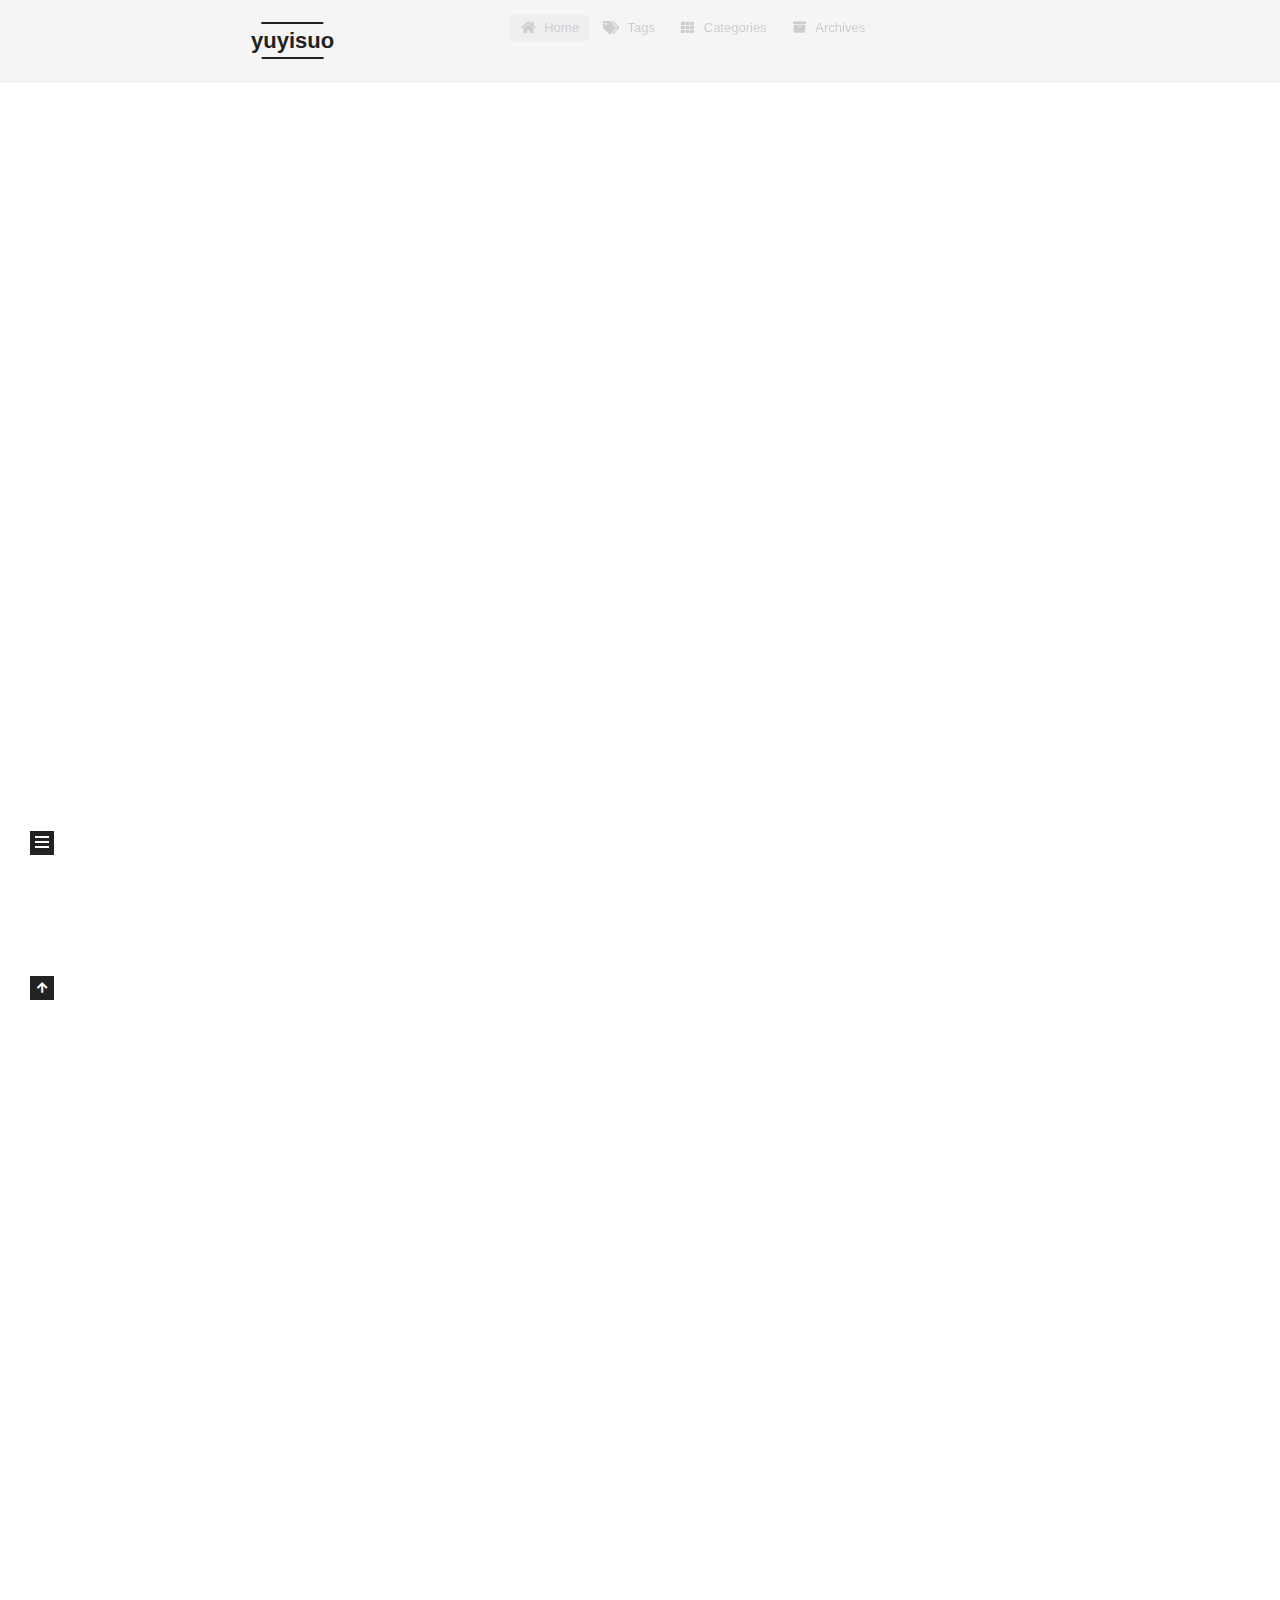
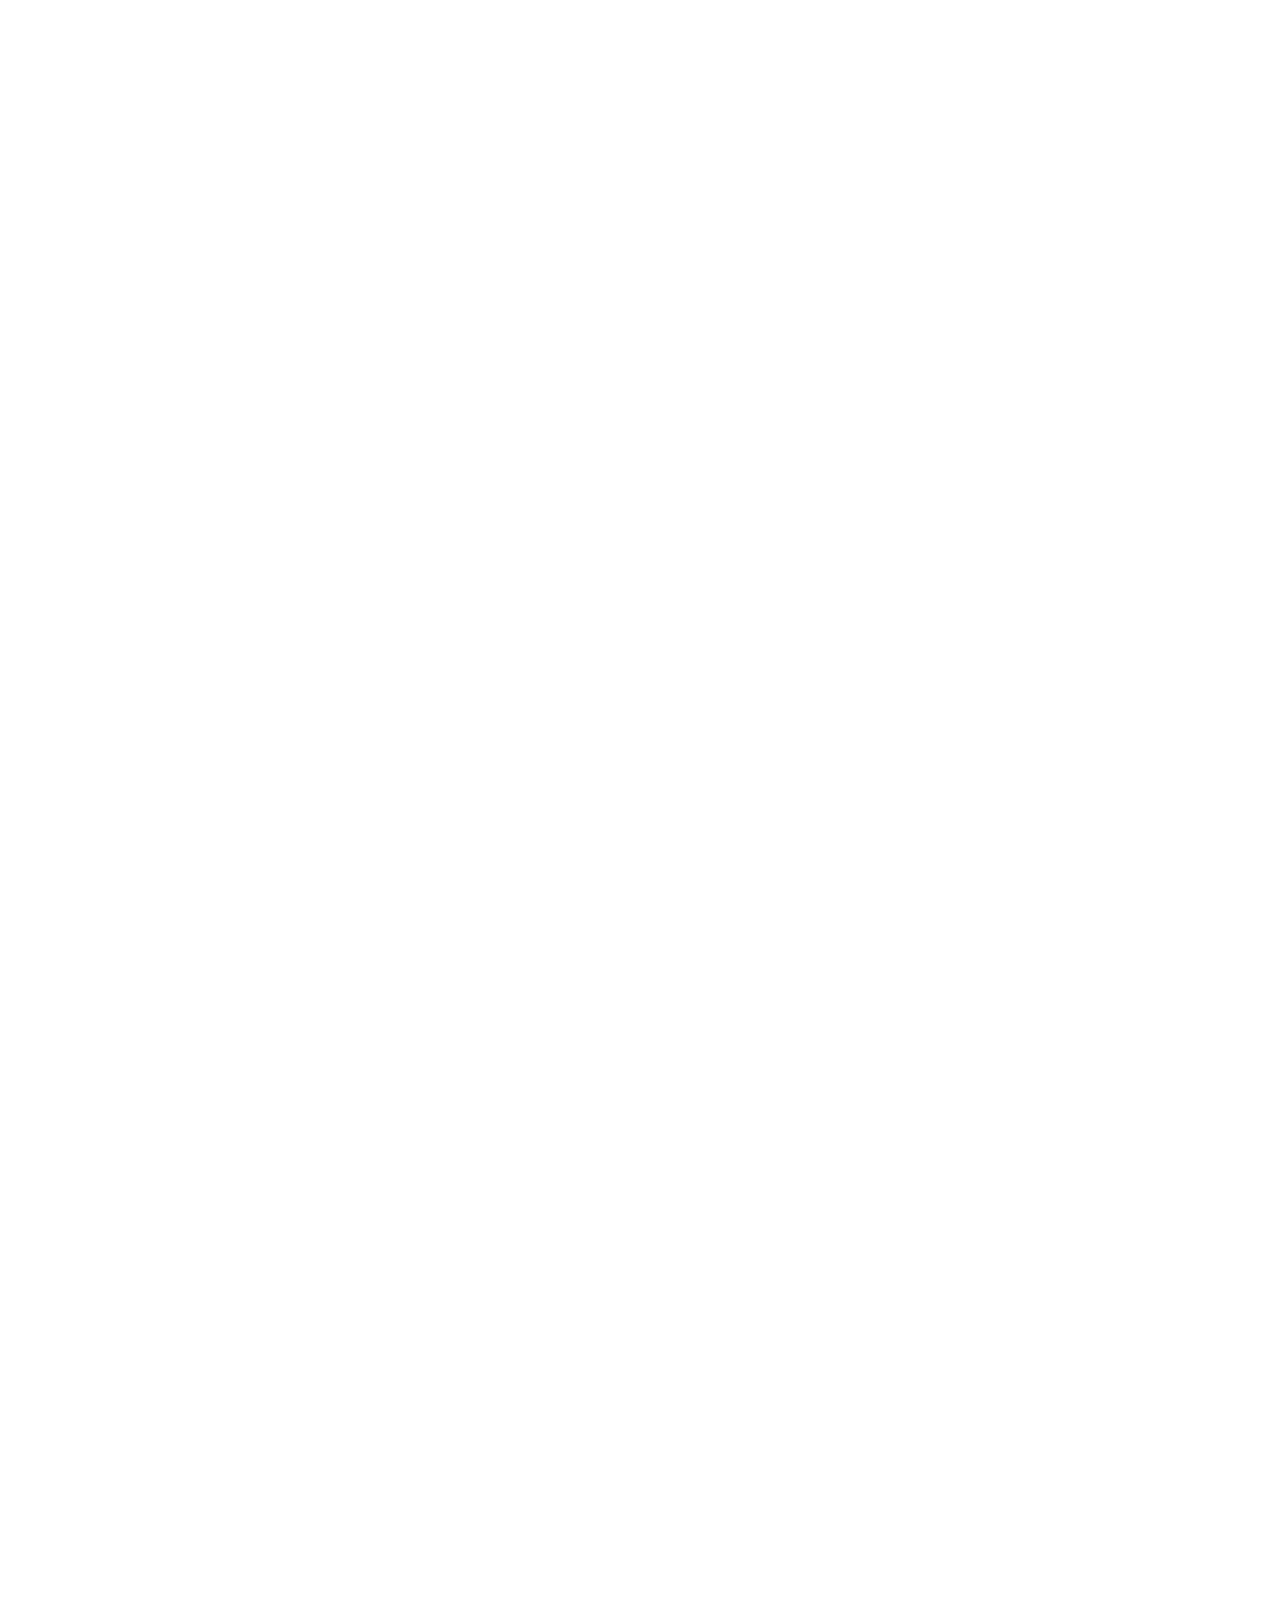
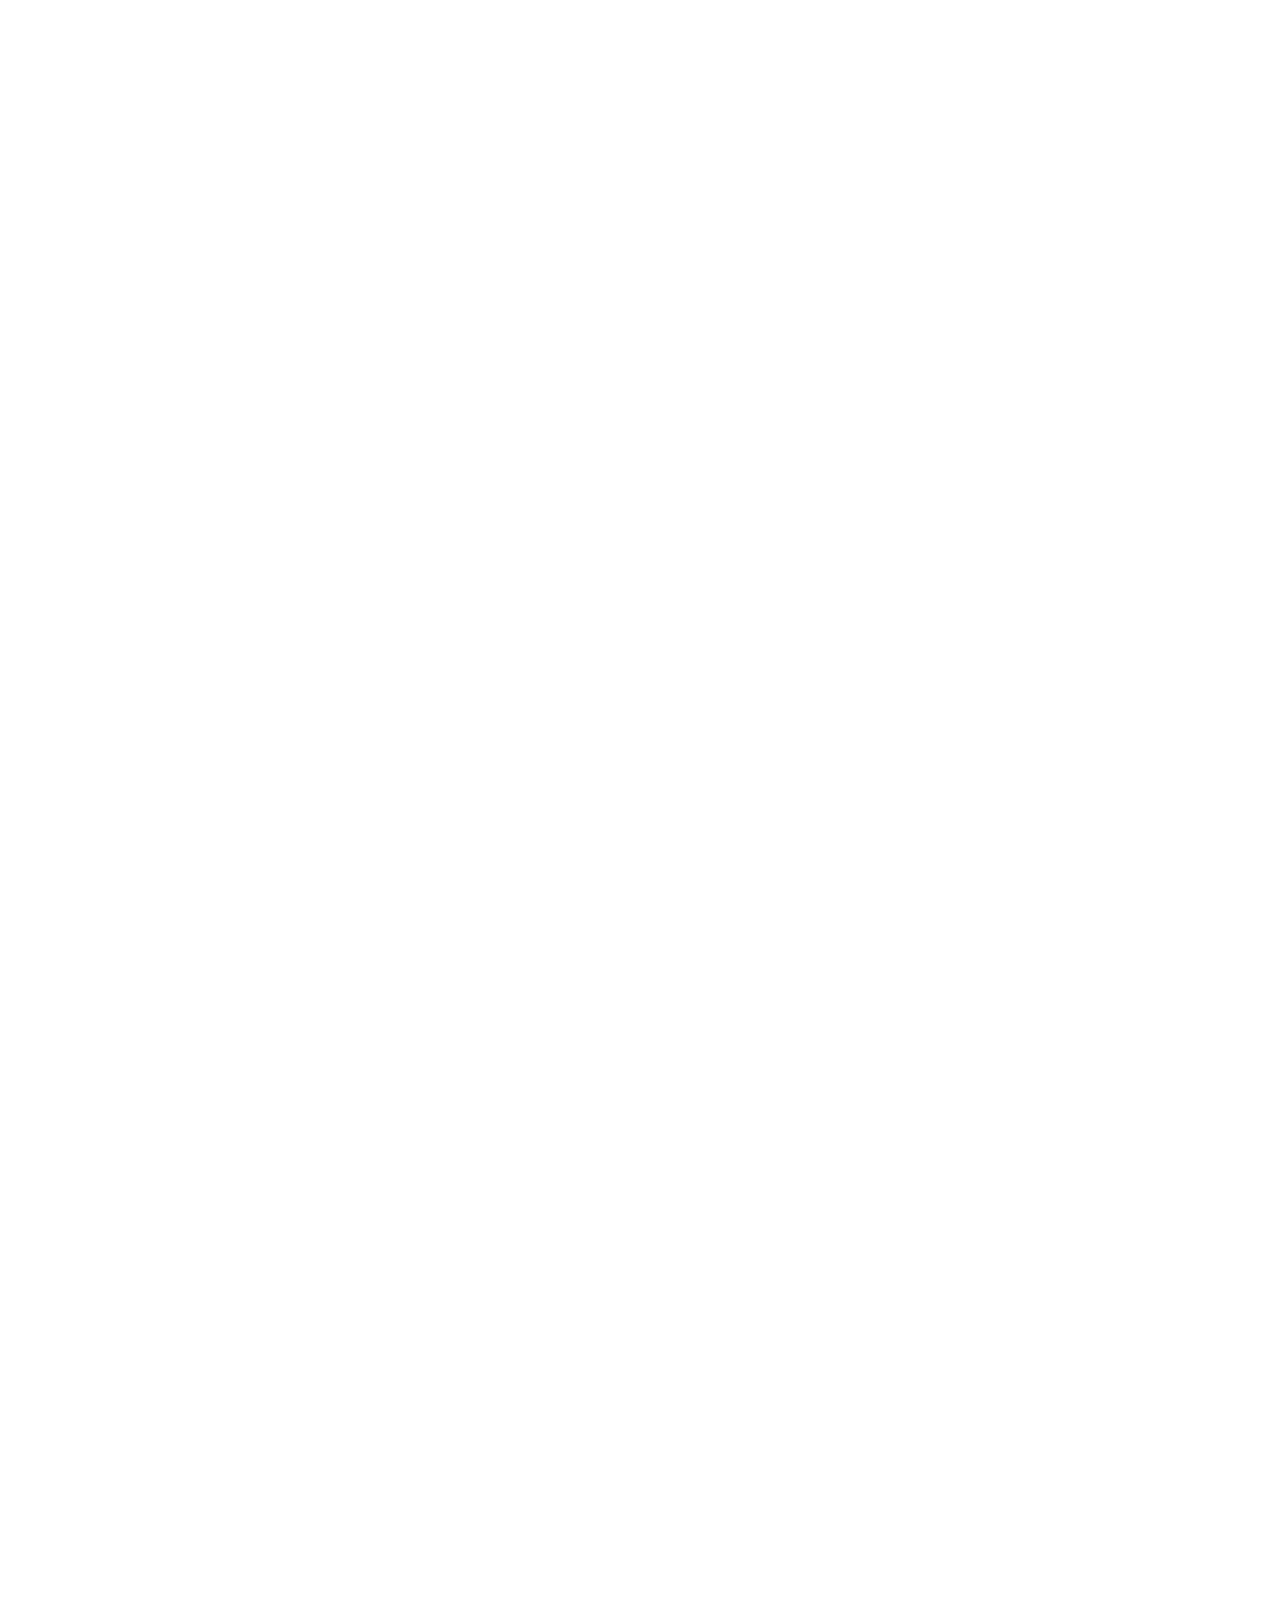
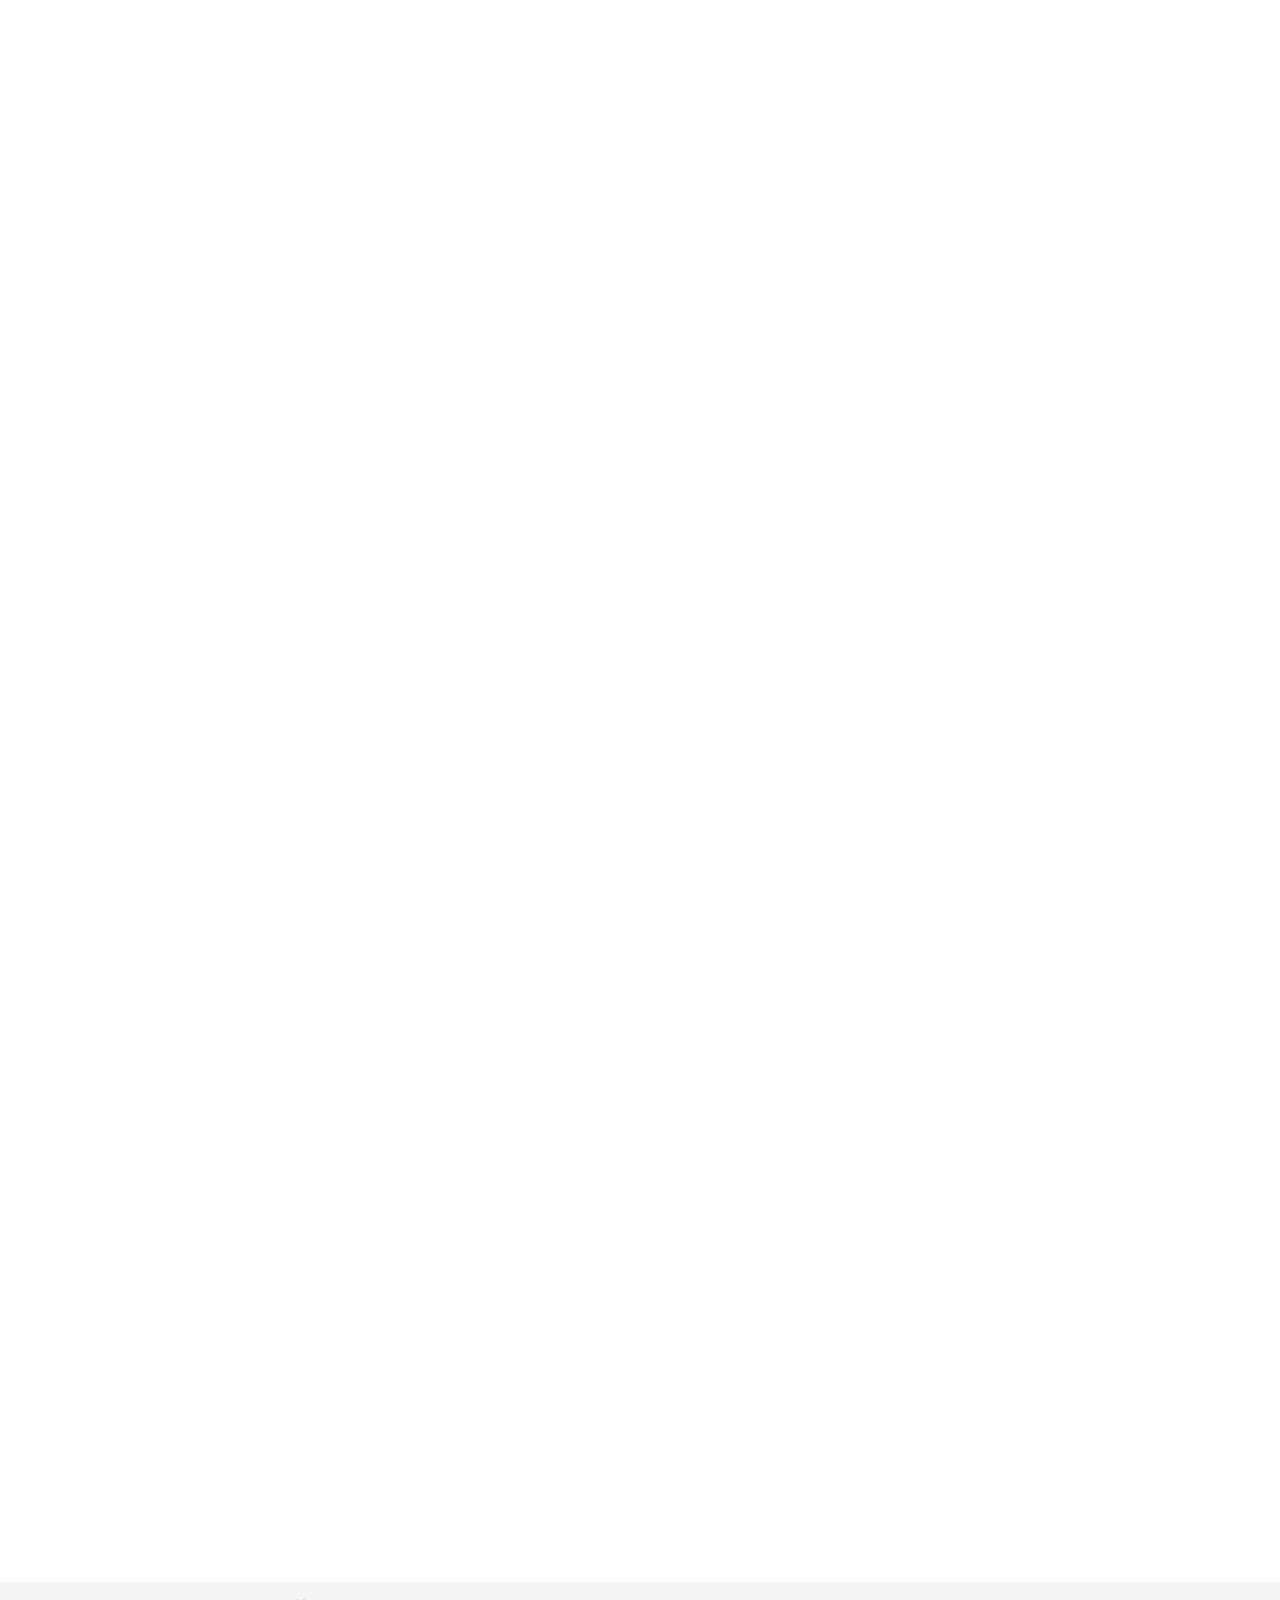
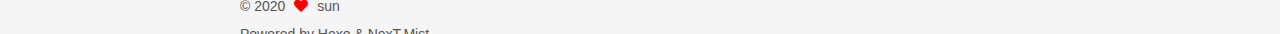
<file: index.html>
<!DOCTYPE html>
<html lang="zh-Hans">
<head>
  <meta charset="UTF-8">
<meta name="viewport" content="width=device-width, initial-scale=1, maximum-scale=2">
<meta name="theme-color" content="#222">
<meta name="generator" content="Hexo 4.2.1">
  <link rel="apple-touch-icon" sizes="180x180" href="/images/apple-touch-icon-next.png">
  <link rel="icon" type="image/png" sizes="32x32" href="/images/favicon-32x32-next.png">
  <link rel="icon" type="image/png" sizes="16x16" href="/images/favicon-16x16-next.png">
  <link rel="mask-icon" href="/images/logo.svg" color="#222">
  <meta name="google-site-verification" content="H66Whcps1JCCcRsfapXCkf0k1kTYS0VQLNx9xfurikY" />
  <meta name="baidu-site-verification" content="lM1ZBY7lO2">

<link rel="stylesheet" href="/css/main.css">


<link rel="stylesheet" href="/lib/font-awesome/css/all.min.css">

<script id="hexo-configurations">
    var NexT = window.NexT || {};
    var CONFIG = {"hostname":"halfacesun.github.io","root":"/","scheme":"Mist","version":"7.8.0","exturl":false,"sidebar":{"position":"left","display":"post","padding":18,"offset":12,"onmobile":false},"copycode":{"enable":false,"show_result":false,"style":null},"back2top":{"enable":true,"sidebar":false,"scrollpercent":false},"bookmark":{"enable":false,"color":"#222","save":"auto"},"fancybox":false,"mediumzoom":false,"lazyload":false,"pangu":false,"comments":{"style":"tabs","active":null,"storage":true,"lazyload":false,"nav":null},"algolia":{"hits":{"per_page":10},"labels":{"input_placeholder":"Search for Posts","hits_empty":"We didn't find any results for the search: ${query}","hits_stats":"${hits} results found in ${time} ms"}},"localsearch":{"enable":false,"trigger":"auto","top_n_per_article":1,"unescape":false,"preload":false},"motion":{"enable":true,"async":false,"transition":{"post_block":"fadeIn","post_header":"slideDownIn","post_body":"slideDownIn","coll_header":"slideLeftIn","sidebar":"slideUpIn"}}};
  </script>

  <meta property="og:type" content="website">
<meta property="og:title" content="yuyisuo">
<meta property="og:url" content="https://halfacesun.github.io/index.html">
<meta property="og:site_name" content="yuyisuo">
<meta property="article:author" content="sun">
<meta name="twitter:card" content="summary">

<link rel="canonical" href="https://halfacesun.github.io/">


<script id="page-configurations">
  // https://hexo.io/docs/variables.html
  CONFIG.page = {
    sidebar: "",
    isHome : true,
    isPost : false,
    lang   : 'zh-Hans'
  };
</script>

  <title>yuyisuo</title>
  






  <noscript>
  <style>
  .use-motion .brand,
  .use-motion .menu-item,
  .sidebar-inner,
  .use-motion .post-block,
  .use-motion .pagination,
  .use-motion .comments,
  .use-motion .post-header,
  .use-motion .post-body,
  .use-motion .collection-header { opacity: initial; }

  .use-motion .site-title,
  .use-motion .site-subtitle {
    opacity: initial;
    top: initial;
  }

  .use-motion .logo-line-before i { left: initial; }
  .use-motion .logo-line-after i { right: initial; }
  </style>
</noscript>

</head>

<body itemscope itemtype="http://schema.org/WebPage">
  <div class="container use-motion">
    <div class="headband"></div>

    <header class="header" itemscope itemtype="http://schema.org/WPHeader">
      <div class="header-inner"><div class="site-brand-container">
  <div class="site-nav-toggle">
    <div class="toggle" aria-label="Toggle navigation bar">
      <span class="toggle-line toggle-line-first"></span>
      <span class="toggle-line toggle-line-middle"></span>
      <span class="toggle-line toggle-line-last"></span>
    </div>
  </div>

  <div class="site-meta">

    <a href="/" class="brand" rel="start">
      <span class="logo-line-before"><i></i></span>
      <h1 class="site-title">yuyisuo</h1>
      <span class="logo-line-after"><i></i></span>
    </a>
  </div>

  <div class="site-nav-right">
    <div class="toggle popup-trigger">
    </div>
  </div>
</div>




<nav class="site-nav">
  <ul id="menu" class="main-menu menu">
        <li class="menu-item menu-item-home">

    <a href="/" rel="section"><i class="fa fa-home fa-fw"></i>Home</a>

  </li>
        <li class="menu-item menu-item-tags">

    <a href="/tags/" rel="section"><i class="fa fa-tags fa-fw"></i>Tags</a>

  </li>
        <li class="menu-item menu-item-categories">

    <a href="/categories/" rel="section"><i class="fa fa-th fa-fw"></i>Categories</a>

  </li>
        <li class="menu-item menu-item-archives">

    <a href="/archives/" rel="section"><i class="fa fa-archive fa-fw"></i>Archives</a>

  </li>
  </ul>
</nav>




</div>
    </header>

    
  <div class="back-to-top">
    <i class="fa fa-arrow-up"></i>
    <span>0%</span>
  </div>


    <main class="main">
      <div class="main-inner">
        <div class="content-wrap">
          

          <div class="content index posts-expand">
            
      
  
  
  <article itemscope itemtype="http://schema.org/Article" class="post-block" lang="zh-Hans">
    <link itemprop="mainEntityOfPage" href="https://halfacesun.github.io/Git/%E5%A6%82%E4%BD%95%E5%9C%A8%E4%B8%80%E5%8F%B0%E6%9C%BA%E5%99%A8%E4%B8%8A%E7%94%A8%20SSH%20keys%20%E7%AE%A1%E7%90%86%E5%A4%9A%E4%B8%AA%20GitHub%20%E8%B4%A6%E5%8F%B7/">

    <span hidden itemprop="author" itemscope itemtype="http://schema.org/Person">
      <meta itemprop="image" content="/images/avatar.gif">
      <meta itemprop="name" content="sun">
      <meta itemprop="description" content="">
    </span>

    <span hidden itemprop="publisher" itemscope itemtype="http://schema.org/Organization">
      <meta itemprop="name" content="yuyisuo">
    </span>
      <header class="post-header">
        <h2 class="post-title" itemprop="name headline">
          
            <a href="/Git/%E5%A6%82%E4%BD%95%E5%9C%A8%E4%B8%80%E5%8F%B0%E6%9C%BA%E5%99%A8%E4%B8%8A%E7%94%A8%20SSH%20keys%20%E7%AE%A1%E7%90%86%E5%A4%9A%E4%B8%AA%20GitHub%20%E8%B4%A6%E5%8F%B7/" class="post-title-link" itemprop="url">【译】如何在一台机器上用 SSH keys 管理多个 GitHub 账号</a>
        </h2>

        <div class="post-meta">
            <span class="post-meta-item">
              <span class="post-meta-item-icon">
                <i class="far fa-calendar"></i>
              </span>
              <span class="post-meta-item-text">Posted on</span>

              <time title="Created: 2020-05-22 23:51:51" itemprop="dateCreated datePublished" datetime="2020-05-22T23:51:51+08:00">2020-05-22</time>
            </span>
              <span class="post-meta-item">
                <span class="post-meta-item-icon">
                  <i class="far fa-calendar-check"></i>
                </span>
                <span class="post-meta-item-text">Edited on</span>
                <time title="Modified: 2020-05-23 14:10:52" itemprop="dateModified" datetime="2020-05-23T14:10:52+08:00">2020-05-23</time>
              </span>
            <span class="post-meta-item">
              <span class="post-meta-item-icon">
                <i class="far fa-folder"></i>
              </span>
              <span class="post-meta-item-text">In</span>
                <span itemprop="about" itemscope itemtype="http://schema.org/Thing">
                  <a href="/categories/Git/" itemprop="url" rel="index"><span itemprop="name">Git</span></a>
                </span>
            </span>

          

        </div>
      </header>

    
    
    
    <div class="post-body" itemprop="articleBody">

      
          <p>译自 <a href="https://www.freecodecamp.org/news/manage-multiple-github-accounts-the-ssh-way-2dadc30ccaca/" target="_blank" rel="noopener">How to manage multiple GitHub accounts on a single machine with SSH keys</a></p>
<p>GitLab 同样适用，混用也可以。命令都是 Mac 下的，Windows 替换掉对应的命令即可，方法一致。</p>
<p>(省略前言) 假设你需要分别配置一个私人的仓库和工作仓库。</p>
<h5 id="1-生成-SSH-keys"><a href="#1-生成-SSH-keys" class="headerlink" title="1. 生成 SSH keys"></a>1. 生成 SSH keys</h5><p>在生成 SSH key 之前，我们可以查看一下是不是有现成的 SSH keys：<code>ls -al ~/.ssh</code>。这条命令会罗列出所有现存的公钥和私钥对，如果真的有的话。</p>
<p>如果 <code>~/.ssh/id_rsa</code> 可用，我们可以复用它，否则我们可以根据默认的路径 <code>~/.ssh/id_rsa</code> 生成密钥，运行下面的命令：</p>
<figure class="highlight bash"><table><tr><td class="gutter"><pre><span class="line">1</span><br><span class="line">2</span><br><span class="line">3</span><br></pre></td><td class="code"><pre><span class="line">ssh-keygen -t rsa</span><br><span class="line"><span class="comment"># 当然也可以加上一些配置</span></span><br><span class="line">ssh-keygen -t rsa -b 4096 -C <span class="string">'your@email.com'</span></span><br></pre></td></tr></table></figure>

<p>当命令行询问保存密钥的路径时，敲回车接受默认的路径即可。然后会在默认的 ssh 路径 <code>~/.ssh</code> 下生成一个私钥和公钥 <code>~/.ssh/id_rsa.pub</code>。</p>
<p>我们用这个默认的密钥对来配置个人账号。</p>
<p>对于工作账号，我们将创建不同的 SSH keys。以下命令会生成所需的 SSH keys，并将公钥打上标签 “<a href="mailto:email@work_mail.com">email@work_mail.com</a>“，保存到 <code>~/.ssh/id_rsa_work_user1.pub</code> 路径下。</p>
<figure class="highlight bash"><table><tr><td class="gutter"><pre><span class="line">1</span><br><span class="line">2</span><br></pre></td><td class="code"><pre><span class="line"><span class="comment"># -f "id_rsa_work_user1" 已经配置了文件名，需要密码的话自行输入即可</span></span><br><span class="line">ssh-keygen -t rsa -C <span class="string">"email@work_mail.com"</span> -f <span class="string">"id_rsa_work_user1"</span></span><br></pre></td></tr></table></figure>

<p>现在，我们创建了两个不同的密钥：</p>
<figure class="highlight bash"><table><tr><td class="gutter"><pre><span class="line">1</span><br><span class="line">2</span><br></pre></td><td class="code"><pre><span class="line">~/.ssh/id_rsa</span><br><span class="line">~/.ssh/id_rsa_work_user1</span><br></pre></td></tr></table></figure>

<h5 id="2-将创建的-SSH-key-添加到对应的-GitHub-GitLab-账号上"><a href="#2-将创建的-SSH-key-添加到对应的-GitHub-GitLab-账号上" class="headerlink" title="2. 将创建的 SSH key 添加到对应的 GitHub/GitLab 账号上"></a>2. 将创建的 SSH key 添加到对应的 GitHub/GitLab 账号上</h5><p>我们已经准备好了 SSH 公钥，现在要让我们的 GitHub/GitLab 账号信任这些密钥。这是为了避免你每次 Git push 的时候都要手动输入用户名和密码。</p>
<p>用这条命令复制你为私人账号创建的公钥 <code>pbcopy &lt; ~/.ssh/id_rsa.pub</code>，然后登陆你的私人账号：</p>
<ol>
<li>进到 <code>Settings</code></li>
<li>在左侧导航选择 <code>SSH and GPG keys</code> (GitLab 对应 <code>SSH keys</code>)</li>
<li>点击 <code>New SSH key</code>，输入标题，将复制好的公钥粘贴到对应输入框</li>
<li>点击 <code>Add key</code> - 这样就完成了！</li>
</ol>
<blockquote>
<p>对于工作账号，复制相对应的公钥 (<code>pbcopy &lt; ~/.ssh/id_rsa_work_user1.pub</code>)，然后登录你的工作账号重复以上的步骤即可。</p>
</blockquote>
<h5 id="3-使用-ssh-agent-注册你新生成的-SSH-密钥"><a href="#3-使用-ssh-agent-注册你新生成的-SSH-密钥" class="headerlink" title="3. 使用 ssh-agent 注册你新生成的 SSH 密钥"></a>3. 使用 ssh-agent 注册你新生成的 SSH 密钥</h5><p>要使用这些密钥，我们得在自己的设备上用 ssh-agent 来注册它们。首先确认 ssh-agent 可以跑，使用这条命令 <code>eval &quot;$(ssh-agent -s)&quot;</code>。</p>
<p>之后就可以像这样来添加你的密钥了：</p>
<figure class="highlight bash"><table><tr><td class="gutter"><pre><span class="line">1</span><br><span class="line">2</span><br></pre></td><td class="code"><pre><span class="line">ssh-add ~/.ssh/id_rsa</span><br><span class="line">ssh-add ~/.ssh/id_rsa_work_user1</span><br></pre></td></tr></table></figure>

<p>然后要让 ssh-agent 针对不同的 SSH 主机（Hosts） 使用相对应的 SSH 密钥。</p>
<p>这是关键的一步，我们有两种方法来做：</p>
<p>使用 SSH 配置文件（步骤4），或者是让 ssh-agent 在同一时间只有一个活跃的 SSH 密钥（步骤5）。</p>
<h5 id="4-创建-SSH-配置文件"><a href="#4-创建-SSH-配置文件" class="headerlink" title="4. 创建 SSH 配置文件"></a>4. 创建 SSH 配置文件</h5><p>这里我们要为不同的主机（hosts）添加对应的 SSH 配置规则，以声明对于不同的域（domains）将使用哪一个对应的文件。</p>
<p>SSH 配置文件路径为 <code>~/.ssh/config</code>，无后缀。存在的话直接编辑，不存在的话就创建它。</p>
<figure class="highlight bash"><table><tr><td class="gutter"><pre><span class="line">1</span><br><span class="line">2</span><br><span class="line">3</span><br></pre></td><td class="code"><pre><span class="line"><span class="built_in">cd</span> ~/.ssh/</span><br><span class="line">touch config   // 如果不存在，创建文件</span><br><span class="line">code config    // 在 VSCode 里打开文件，你也可以用其它编辑器</span><br></pre></td></tr></table></figure>

<p>仿照下面在你的 <code>~/.ssh/config</code> 文件中进行配置，一个配置主体对应一个 GitHub/GitLab 账号：</p>
<figure class="highlight bash"><table><tr><td class="gutter"><pre><span class="line">1</span><br><span class="line">2</span><br><span class="line">3</span><br><span class="line">4</span><br><span class="line">5</span><br><span class="line">6</span><br><span class="line">7</span><br><span class="line">8</span><br><span class="line">9</span><br><span class="line">10</span><br><span class="line">11</span><br><span class="line">12</span><br><span class="line">13</span><br><span class="line">14</span><br><span class="line">15</span><br><span class="line">16</span><br><span class="line">17</span><br><span class="line">18</span><br><span class="line">19</span><br></pre></td><td class="code"><pre><span class="line"><span class="comment"># 私人账号 - 默认配置</span></span><br><span class="line">Host github.com</span><br><span class="line">  HostName github.com</span><br><span class="line">  User git</span><br><span class="line">  IdentityFile ~/.ssh/id_rsa</span><br><span class="line"></span><br><span class="line"><span class="comment"># 工作账号-1</span></span><br><span class="line">Host github.com-work_user1</span><br><span class="line">  HostName github.com</span><br><span class="line">  User git</span><br><span class="line">  IdentityFile ~/.ssh/id_rsa_work_user1</span><br><span class="line"></span><br><span class="line"><span class="comment"># 我的 GitLab 账号配置，以作示例</span></span><br><span class="line"><span class="comment"># 省略了 "-work_user1" 部分，因为域名本来就不一样</span></span><br><span class="line"><span class="comment"># 保持和 git clone **** 时，**** 部分中 @ 到 : 中间部分一致，省得每次手动改</span></span><br><span class="line">Host gitlab.domain_of_your_company.com</span><br><span class="line">  HostName gitlab.domain_of_your_company.com</span><br><span class="line">  User git</span><br><span class="line">  IdentityFile ~/.ssh/id_rsa_work_my_company_name</span><br></pre></td></tr></table></figure>

<p>“work_user1” 是工作账号的 GitHub 用户 ID。</p>
<p>“github.com-work_user1” 是用于区分多个 Git 账号的标注。你也可以使用 “work_user1.github.com” 作标注。确保你对主机名标注的使用一贯性。它和你克隆一个仓库，或者当你为本地仓库建立远程时相关。</p>
<p>以上配置要求 ssh-agent 做了这些事情：</p>
<ul>
<li><p>对于任何使用了 “@github.com” 的 Git URL，使用 “id_rsa” 作为密钥</p>
</li>
<li><p>对于任何使用了 “@github.com-work_user1” 的 Git URL，使用 “id_rsa_work_user1” 作为密钥</p>
</li>
</ul>
<p>（跳转到步骤6）</p>
<h5 id="5-同一时间在-ssh-agent-中只有一个活跃的-SSH-密钥"><a href="#5-同一时间在-ssh-agent-中只有一个活跃的-SSH-密钥" class="headerlink" title="5. 同一时间在 ssh-agent 中只有一个活跃的 SSH 密钥"></a>5. 同一时间在 ssh-agent 中只有一个活跃的 SSH 密钥</h5><p>这个方法不需要 SSH 配置规则。相应的，我们需要手动操作来确保，对于任意的 Git 操作，ssh-agent 同一时间只有一个相对应的 SSH 密钥。</p>
<p><code>ssh-add -l</code> 命令会罗列出所有添加到 ssh-agent 上的 SSH 密钥。删除所有密钥，然后添加你要用的那个。</p>
<p>如果你要将代码对到个人的 GitHub 仓库上：</p>
<figure class="highlight bash"><table><tr><td class="gutter"><pre><span class="line">1</span><br><span class="line">2</span><br></pre></td><td class="code"><pre><span class="line">ssh-add -D             // 删除 ssh-agent 上所有的 SSH 实体</span><br><span class="line">ssh-add ~/.ssh/id_rsa  // 添加相关的 SSH 密钥</span><br></pre></td></tr></table></figure>

<p>现在 ssh-agent 有了一个可以映射到私人 GitHub 账号上的密钥，我们可以将本地代码推到个人的仓库中去了。</p>
<p>而要推到你的工作账号上，通过删除现有的密钥，和添加可以映射到你的工作账号上的 SSH 密钥，来修改 ssh-agent 上的密钥映射。</p>
<figure class="highlight bash"><table><tr><td class="gutter"><pre><span class="line">1</span><br><span class="line">2</span><br></pre></td><td class="code"><pre><span class="line">ssh-add -D</span><br><span class="line">ssh-add ~/.ssh/id_rsa_work_user1</span><br></pre></td></tr></table></figure>

<p>现在 ssh-agent 有了一个可以映射到工作 GitHub 账号上的密钥，我们可以将本地代码推到工作的仓库中去了。</p>
<p>这种方法需要一定的手动操作。</p>
<h6 id="为本地仓库设置-git-远程连接"><a href="#为本地仓库设置-git-远程连接" class="headerlink" title="为本地仓库设置 git 远程连接"></a>为本地仓库设置 git 远程连接</h6><p>当我们在本地克隆或创建了一个仓库，确保 Git 配置的用户名和邮箱是你想用的那个。GitHub 会通过附着在提交描述上的邮箱 ID 来辨别每一次提交的作者。</p>
<p>要罗列出本地仓库所有的配置用户名和邮箱，可以使用 <code>git config user.name</code> 和 <code>git config user.email</code> 命令。如果不存在，可以做相应更新。</p>
<figure class="highlight plain"><table><tr><td class="gutter"><pre><span class="line">1</span><br><span class="line">2</span><br></pre></td><td class="code"><pre><span class="line">git config user.name &quot;User 1&quot;               &#x2F;&#x2F; 更新 git 配置的用户名</span><br><span class="line">git config user.email &quot;user1@workMail.com&quot;</span><br></pre></td></tr></table></figure>

<h5 id="6-当你克隆仓库时"><a href="#6-当你克隆仓库时" class="headerlink" title="6. 当你克隆仓库时"></a>6. 当你克隆仓库时</h5><p>注：如果本地已有仓库，可看步骤7。</p>
<p>现在配置已经完成，我们可以继续来克隆相应的仓库。在克隆时，要注意当用到主机名（host）时，我们要使用 SSH 配置的主机名。</p>
<p>克隆仓库使用 Git 提供的命令：</p>
<figure class="highlight plain"><table><tr><td class="gutter"><pre><span class="line">1</span><br></pre></td><td class="code"><pre><span class="line">git clone git@github.com:personal_account_name&#x2F;repo_name.git</span><br></pre></td></tr></table></figure>

<p>工作仓库使用这条命令时需要做一定的修改：</p>
<figure class="highlight plain"><table><tr><td class="gutter"><pre><span class="line">1</span><br></pre></td><td class="code"><pre><span class="line">git clone git@github.com-work_user1:work_user1&#x2F;repo_name.git</span><br></pre></td></tr></table></figure>

<p>这里的修改取决于 SSH 配置中定义的主机名（host）。即 <code>@</code> 和 <code>:</code> 之间的字符串，要与 SSH 配置文件中的 <code>Host</code> 值相匹配。</p>
<h5 id="7-对于本地已存在的仓库"><a href="#7-对于本地已存在的仓库" class="headerlink" title="7. 对于本地已存在的仓库"></a>7. 对于本地已存在的仓库</h5><h6 id="如果仓库已经克隆好："><a href="#如果仓库已经克隆好：" class="headerlink" title="如果仓库已经克隆好："></a>如果仓库已经克隆好：</h6><p>罗列这个仓库的 Git 远程：<code>git remote -v</code></p>
<p>检查 URL 是否和我们使用的 GitHub 主机相匹配，否则，更新远程连接。</p>
<figure class="highlight plain"><table><tr><td class="gutter"><pre><span class="line">1</span><br></pre></td><td class="code"><pre><span class="line">git remote set-url origin git@github.com-worker_user1:worker_user1&#x2F;repo_name.git</span><br></pre></td></tr></table></figure>

<p>确保 <code>@</code> 和 <code>:</code> 之间的字符串，要与 SSH 配置文件中的 <code>Host</code> 值相匹配。</p>
<h6 id="如果你在本地创建了新的仓库："><a href="#如果你在本地创建了新的仓库：" class="headerlink" title="如果你在本地创建了新的仓库："></a>如果你在本地创建了新的仓库：</h6><p>在项目文件夹下做 Git 初始化：<code>git init</code>。</p>
<p>在 GitHub 账号下创建新的仓库，然后将其添加为本地仓库的远程。</p>
<figure class="highlight plain"><table><tr><td class="gutter"><pre><span class="line">1</span><br></pre></td><td class="code"><pre><span class="line">git remote add origin git@github.com-work_user1:work_user1&#x2F;repo_name.git</span><br></pre></td></tr></table></figure>

<p>确保 <code>@</code> 和 <code>:</code> 之间的字符串，要与 SSH 配置文件中的 <code>Host</code> 值相匹配。</p>
<p>对 GitHub 仓库做第一次提交：</p>
<figure class="highlight plain"><table><tr><td class="gutter"><pre><span class="line">1</span><br><span class="line">2</span><br><span class="line">3</span><br></pre></td><td class="code"><pre><span class="line">git add .</span><br><span class="line">git commit -m &quot;Initial commit&quot;</span><br><span class="line">git push -u origin master</span><br></pre></td></tr></table></figure>

<p>大功告成！</p>
<p>用适当的主机（host）为本地的 Git 目录添加或更新 Git 远程时，需要注意的是，要选择正确的 SSH 密钥以验证我们的身份。通过以上的配置，我们的 Git 操作将如丝般顺滑。</p>
<h6 id="注"><a href="#注" class="headerlink" title="注"></a>注</h6><ol>
<li>公钥私钥都是密钥，密钥是统称。实际操作的都是生成的 SSH 公钥，即保存在 <code>.pub</code> 文件中的长串。</li>
</ol>

      
    </div>

    
    
    
      <footer class="post-footer">
        <div class="post-eof"></div>
      </footer>
  </article>
  
  
  


  



          </div>
          

<script>
  window.addEventListener('tabs:register', () => {
    let { activeClass } = CONFIG.comments;
    if (CONFIG.comments.storage) {
      activeClass = localStorage.getItem('comments_active') || activeClass;
    }
    if (activeClass) {
      let activeTab = document.querySelector(`a[href="#comment-${activeClass}"]`);
      if (activeTab) {
        activeTab.click();
      }
    }
  });
  if (CONFIG.comments.storage) {
    window.addEventListener('tabs:click', event => {
      if (!event.target.matches('.tabs-comment .tab-content .tab-pane')) return;
      let commentClass = event.target.classList[1];
      localStorage.setItem('comments_active', commentClass);
    });
  }
</script>

        </div>
          
  
  <div class="toggle sidebar-toggle">
    <span class="toggle-line toggle-line-first"></span>
    <span class="toggle-line toggle-line-middle"></span>
    <span class="toggle-line toggle-line-last"></span>
  </div>

  <aside class="sidebar">
    <div class="sidebar-inner">

      <ul class="sidebar-nav motion-element">
        <li class="sidebar-nav-toc">
          Table of Contents
        </li>
        <li class="sidebar-nav-overview">
          Overview
        </li>
      </ul>

      <!--noindex-->
      <div class="post-toc-wrap sidebar-panel">
      </div>
      <!--/noindex-->

      <div class="site-overview-wrap sidebar-panel">
        <div class="site-author motion-element" itemprop="author" itemscope itemtype="http://schema.org/Person">
  <p class="site-author-name" itemprop="name">sun</p>
  <div class="site-description" itemprop="description"></div>
</div>
<div class="site-state-wrap motion-element">
  <nav class="site-state">
      <div class="site-state-item site-state-posts">
          <a href="/archives/">
        
          <span class="site-state-item-count">1</span>
          <span class="site-state-item-name">posts</span>
        </a>
      </div>
      <div class="site-state-item site-state-categories">
            <a href="/categories/">
          
        <span class="site-state-item-count">1</span>
        <span class="site-state-item-name">categories</span></a>
      </div>
      <div class="site-state-item site-state-tags">
            <a href="/tags/">
          
        <span class="site-state-item-count">1</span>
        <span class="site-state-item-name">tags</span></a>
      </div>
  </nav>
</div>



      </div>

    </div>
  </aside>
  <div id="sidebar-dimmer"></div>


      </div>
    </main>

    <footer class="footer">
      <div class="footer-inner">
        

        

<div class="copyright">
  
  &copy; 
  <span itemprop="copyrightYear">2020</span>
  <span class="with-love">
    <i class="fa fa-heart"></i>
  </span>
  <span class="author" itemprop="copyrightHolder">sun</span>
</div>
  <div class="powered-by">Powered by <a href="https://hexo.io/" class="theme-link" rel="noopener" target="_blank">Hexo</a> & <a href="https://mist.theme-next.org/" class="theme-link" rel="noopener" target="_blank">NexT.Mist</a>
  </div>

        








      </div>
    </footer>
  </div>

  
  <script src="/lib/anime.min.js"></script>
  <script src="/lib/velocity/velocity.min.js"></script>
  <script src="/lib/velocity/velocity.ui.min.js"></script>

<script src="/js/utils.js"></script>

<script src="/js/motion.js"></script>


<script src="/js/schemes/muse.js"></script>


<script src="/js/next-boot.js"></script>




  
  <script>
    (function(){
      var canonicalURL, curProtocol;
      //Get the <link> tag
      var x=document.getElementsByTagName("link");
		//Find the last canonical URL
		if(x.length > 0){
			for (i=0;i<x.length;i++){
				if(x[i].rel.toLowerCase() == 'canonical' && x[i].href){
					canonicalURL=x[i].href;
				}
			}
		}
    //Get protocol
	    if (!canonicalURL){
	    	curProtocol = window.location.protocol.split(':')[0];
	    }
	    else{
	    	curProtocol = canonicalURL.split(':')[0];
	    }
      //Get current URL if the canonical URL does not exist
	    if (!canonicalURL) canonicalURL = window.location.href;
	    //Assign script content. Replace current URL with the canonical URL
      !function(){var e=/([http|https]:\/\/[a-zA-Z0-9\_\.]+\.baidu\.com)/gi,r=canonicalURL,t=document.referrer;if(!e.test(r)){var n=(String(curProtocol).toLowerCase() === 'https')?"https://sp0.baidu.com/9_Q4simg2RQJ8t7jm9iCKT-xh_/s.gif":"//api.share.baidu.com/s.gif";t?(n+="?r="+encodeURIComponent(document.referrer),r&&(n+="&l="+r)):r&&(n+="?l="+r);var i=new Image;i.src=n}}(window);})();
  </script>















  

  

</body>
</html>
</file>
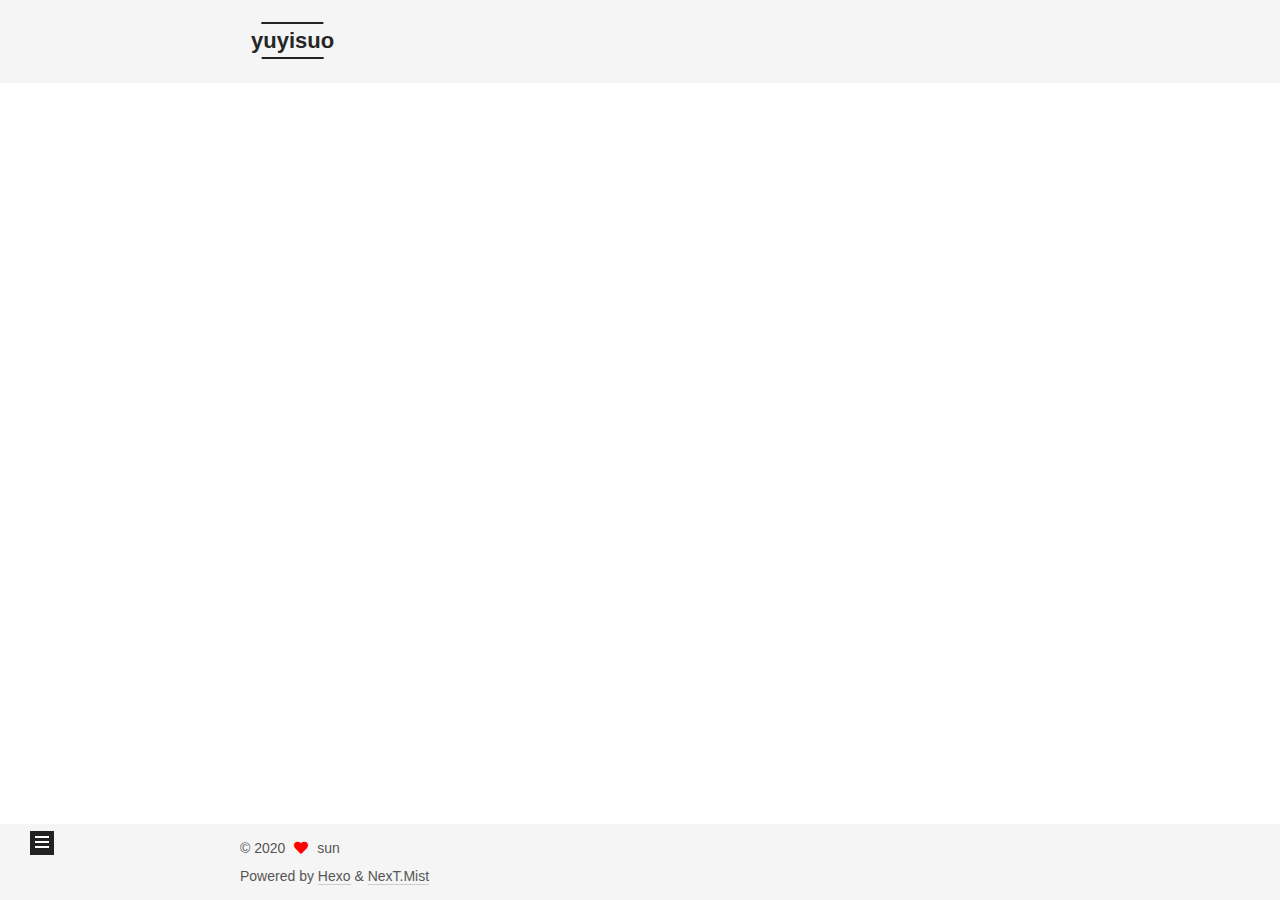
<file: archives/index.html>
<!DOCTYPE html>
<html lang="zh-Hans">
<head>
  <meta charset="UTF-8">
<meta name="viewport" content="width=device-width, initial-scale=1, maximum-scale=2">
<meta name="theme-color" content="#222">
<meta name="generator" content="Hexo 4.2.1">
  <link rel="apple-touch-icon" sizes="180x180" href="/images/apple-touch-icon-next.png">
  <link rel="icon" type="image/png" sizes="32x32" href="/images/favicon-32x32-next.png">
  <link rel="icon" type="image/png" sizes="16x16" href="/images/favicon-16x16-next.png">
  <link rel="mask-icon" href="/images/logo.svg" color="#222">
  <meta name="google-site-verification" content="H66Whcps1JCCcRsfapXCkf0k1kTYS0VQLNx9xfurikY" />
  <meta name="baidu-site-verification" content="lM1ZBY7lO2">

<link rel="stylesheet" href="/css/main.css">


<link rel="stylesheet" href="/lib/font-awesome/css/all.min.css">

<script id="hexo-configurations">
    var NexT = window.NexT || {};
    var CONFIG = {"hostname":"halfacesun.github.io","root":"/","scheme":"Mist","version":"7.8.0","exturl":false,"sidebar":{"position":"left","display":"post","padding":18,"offset":12,"onmobile":false},"copycode":{"enable":false,"show_result":false,"style":null},"back2top":{"enable":true,"sidebar":false,"scrollpercent":false},"bookmark":{"enable":false,"color":"#222","save":"auto"},"fancybox":false,"mediumzoom":false,"lazyload":false,"pangu":false,"comments":{"style":"tabs","active":null,"storage":true,"lazyload":false,"nav":null},"algolia":{"hits":{"per_page":10},"labels":{"input_placeholder":"Search for Posts","hits_empty":"We didn't find any results for the search: ${query}","hits_stats":"${hits} results found in ${time} ms"}},"localsearch":{"enable":false,"trigger":"auto","top_n_per_article":1,"unescape":false,"preload":false},"motion":{"enable":true,"async":false,"transition":{"post_block":"fadeIn","post_header":"slideDownIn","post_body":"slideDownIn","coll_header":"slideLeftIn","sidebar":"slideUpIn"}}};
  </script>

  <meta property="og:type" content="website">
<meta property="og:title" content="yuyisuo">
<meta property="og:url" content="https://halfacesun.github.io/archives/index.html">
<meta property="og:site_name" content="yuyisuo">
<meta property="article:author" content="sun">
<meta name="twitter:card" content="summary">

<link rel="canonical" href="https://halfacesun.github.io/archives/">


<script id="page-configurations">
  // https://hexo.io/docs/variables.html
  CONFIG.page = {
    sidebar: "",
    isHome : false,
    isPost : false,
    lang   : 'zh-Hans'
  };
</script>

  <title>Archive | yuyisuo</title>
  






  <noscript>
  <style>
  .use-motion .brand,
  .use-motion .menu-item,
  .sidebar-inner,
  .use-motion .post-block,
  .use-motion .pagination,
  .use-motion .comments,
  .use-motion .post-header,
  .use-motion .post-body,
  .use-motion .collection-header { opacity: initial; }

  .use-motion .site-title,
  .use-motion .site-subtitle {
    opacity: initial;
    top: initial;
  }

  .use-motion .logo-line-before i { left: initial; }
  .use-motion .logo-line-after i { right: initial; }
  </style>
</noscript>

</head>

<body itemscope itemtype="http://schema.org/WebPage">
  <div class="container use-motion">
    <div class="headband"></div>

    <header class="header" itemscope itemtype="http://schema.org/WPHeader">
      <div class="header-inner"><div class="site-brand-container">
  <div class="site-nav-toggle">
    <div class="toggle" aria-label="Toggle navigation bar">
      <span class="toggle-line toggle-line-first"></span>
      <span class="toggle-line toggle-line-middle"></span>
      <span class="toggle-line toggle-line-last"></span>
    </div>
  </div>

  <div class="site-meta">

    <a href="/" class="brand" rel="start">
      <span class="logo-line-before"><i></i></span>
      <h1 class="site-title">yuyisuo</h1>
      <span class="logo-line-after"><i></i></span>
    </a>
  </div>

  <div class="site-nav-right">
    <div class="toggle popup-trigger">
    </div>
  </div>
</div>




<nav class="site-nav">
  <ul id="menu" class="main-menu menu">
        <li class="menu-item menu-item-home">

    <a href="/" rel="section"><i class="fa fa-home fa-fw"></i>Home</a>

  </li>
        <li class="menu-item menu-item-tags">

    <a href="/tags/" rel="section"><i class="fa fa-tags fa-fw"></i>Tags</a>

  </li>
        <li class="menu-item menu-item-categories">

    <a href="/categories/" rel="section"><i class="fa fa-th fa-fw"></i>Categories</a>

  </li>
        <li class="menu-item menu-item-archives">

    <a href="/archives/" rel="section"><i class="fa fa-archive fa-fw"></i>Archives</a>

  </li>
  </ul>
</nav>




</div>
    </header>

    
  <div class="back-to-top">
    <i class="fa fa-arrow-up"></i>
    <span>0%</span>
  </div>


    <main class="main">
      <div class="main-inner">
        <div class="content-wrap">
          

          <div class="content archive">
            

  
  
  
  <div class="post-block">
    <div class="posts-collapse">
      <div class="collection-title">
        <span class="collection-header">Um..! 1 post. Keep on posting.</span>
      </div>

      
    <div class="collection-year">
      <span class="collection-header">2020</span>
    </div>

  <article itemscope itemtype="http://schema.org/Article">
    <header class="post-header">

      <div class="post-meta">
        <time itemprop="dateCreated"
              datetime="2020-05-22T23:51:51+08:00"
              content="2020-05-22">
          05-22
        </time>
      </div>

      <div class="post-title">
          <a class="post-title-link" href="/Git/%E5%A6%82%E4%BD%95%E5%9C%A8%E4%B8%80%E5%8F%B0%E6%9C%BA%E5%99%A8%E4%B8%8A%E7%94%A8%20SSH%20keys%20%E7%AE%A1%E7%90%86%E5%A4%9A%E4%B8%AA%20GitHub%20%E8%B4%A6%E5%8F%B7/" itemprop="url">
            <span itemprop="name">【译】如何在一台机器上用 SSH keys 管理多个 GitHub 账号</span>
          </a>
      </div>

    </header>
  </article>


    </div>
  </div>
  
  
  

  



          </div>
          

<script>
  window.addEventListener('tabs:register', () => {
    let { activeClass } = CONFIG.comments;
    if (CONFIG.comments.storage) {
      activeClass = localStorage.getItem('comments_active') || activeClass;
    }
    if (activeClass) {
      let activeTab = document.querySelector(`a[href="#comment-${activeClass}"]`);
      if (activeTab) {
        activeTab.click();
      }
    }
  });
  if (CONFIG.comments.storage) {
    window.addEventListener('tabs:click', event => {
      if (!event.target.matches('.tabs-comment .tab-content .tab-pane')) return;
      let commentClass = event.target.classList[1];
      localStorage.setItem('comments_active', commentClass);
    });
  }
</script>

        </div>
          
  
  <div class="toggle sidebar-toggle">
    <span class="toggle-line toggle-line-first"></span>
    <span class="toggle-line toggle-line-middle"></span>
    <span class="toggle-line toggle-line-last"></span>
  </div>

  <aside class="sidebar">
    <div class="sidebar-inner">

      <ul class="sidebar-nav motion-element">
        <li class="sidebar-nav-toc">
          Table of Contents
        </li>
        <li class="sidebar-nav-overview">
          Overview
        </li>
      </ul>

      <!--noindex-->
      <div class="post-toc-wrap sidebar-panel">
      </div>
      <!--/noindex-->

      <div class="site-overview-wrap sidebar-panel">
        <div class="site-author motion-element" itemprop="author" itemscope itemtype="http://schema.org/Person">
  <p class="site-author-name" itemprop="name">sun</p>
  <div class="site-description" itemprop="description"></div>
</div>
<div class="site-state-wrap motion-element">
  <nav class="site-state">
      <div class="site-state-item site-state-posts">
          <a href="/archives/">
        
          <span class="site-state-item-count">1</span>
          <span class="site-state-item-name">posts</span>
        </a>
      </div>
      <div class="site-state-item site-state-categories">
            <a href="/categories/">
          
        <span class="site-state-item-count">1</span>
        <span class="site-state-item-name">categories</span></a>
      </div>
      <div class="site-state-item site-state-tags">
            <a href="/tags/">
          
        <span class="site-state-item-count">1</span>
        <span class="site-state-item-name">tags</span></a>
      </div>
  </nav>
</div>



      </div>

    </div>
  </aside>
  <div id="sidebar-dimmer"></div>


      </div>
    </main>

    <footer class="footer">
      <div class="footer-inner">
        

        

<div class="copyright">
  
  &copy; 
  <span itemprop="copyrightYear">2020</span>
  <span class="with-love">
    <i class="fa fa-heart"></i>
  </span>
  <span class="author" itemprop="copyrightHolder">sun</span>
</div>
  <div class="powered-by">Powered by <a href="https://hexo.io/" class="theme-link" rel="noopener" target="_blank">Hexo</a> & <a href="https://mist.theme-next.org/" class="theme-link" rel="noopener" target="_blank">NexT.Mist</a>
  </div>

        








      </div>
    </footer>
  </div>

  
  <script src="/lib/anime.min.js"></script>
  <script src="/lib/velocity/velocity.min.js"></script>
  <script src="/lib/velocity/velocity.ui.min.js"></script>

<script src="/js/utils.js"></script>

<script src="/js/motion.js"></script>


<script src="/js/schemes/muse.js"></script>


<script src="/js/next-boot.js"></script>




  
  <script>
    (function(){
      var canonicalURL, curProtocol;
      //Get the <link> tag
      var x=document.getElementsByTagName("link");
		//Find the last canonical URL
		if(x.length > 0){
			for (i=0;i<x.length;i++){
				if(x[i].rel.toLowerCase() == 'canonical' && x[i].href){
					canonicalURL=x[i].href;
				}
			}
		}
    //Get protocol
	    if (!canonicalURL){
	    	curProtocol = window.location.protocol.split(':')[0];
	    }
	    else{
	    	curProtocol = canonicalURL.split(':')[0];
	    }
      //Get current URL if the canonical URL does not exist
	    if (!canonicalURL) canonicalURL = window.location.href;
	    //Assign script content. Replace current URL with the canonical URL
      !function(){var e=/([http|https]:\/\/[a-zA-Z0-9\_\.]+\.baidu\.com)/gi,r=canonicalURL,t=document.referrer;if(!e.test(r)){var n=(String(curProtocol).toLowerCase() === 'https')?"https://sp0.baidu.com/9_Q4simg2RQJ8t7jm9iCKT-xh_/s.gif":"//api.share.baidu.com/s.gif";t?(n+="?r="+encodeURIComponent(document.referrer),r&&(n+="&l="+r)):r&&(n+="?l="+r);var i=new Image;i.src=n}}(window);})();
  </script>















  

  

</body>
</html>
</file>
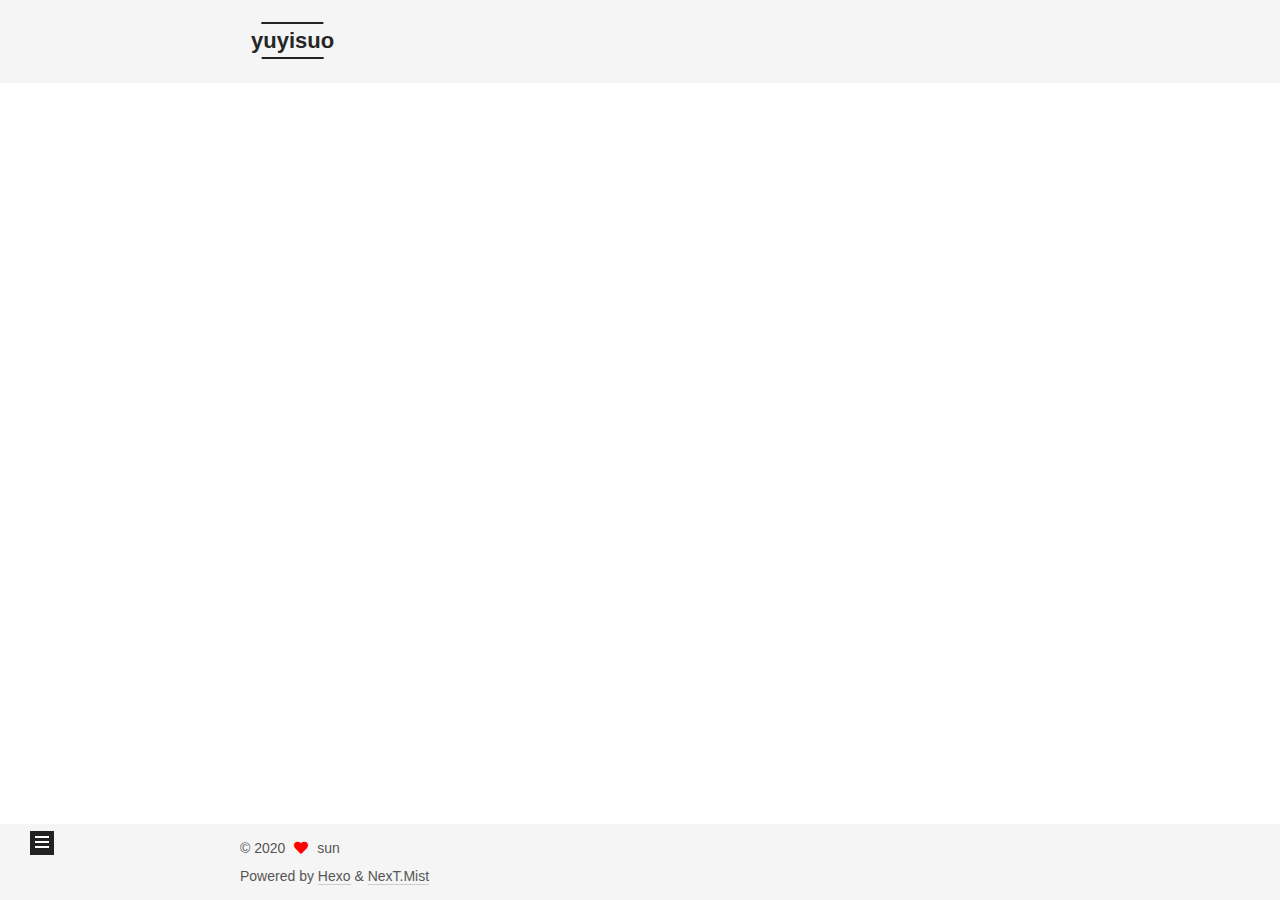
<file: categories/index.html>
<!DOCTYPE html>
<html lang="zh-Hans">
<head>
  <meta charset="UTF-8">
<meta name="viewport" content="width=device-width, initial-scale=1, maximum-scale=2">
<meta name="theme-color" content="#222">
<meta name="generator" content="Hexo 4.2.1">
  <link rel="apple-touch-icon" sizes="180x180" href="/images/apple-touch-icon-next.png">
  <link rel="icon" type="image/png" sizes="32x32" href="/images/favicon-32x32-next.png">
  <link rel="icon" type="image/png" sizes="16x16" href="/images/favicon-16x16-next.png">
  <link rel="mask-icon" href="/images/logo.svg" color="#222">
  <meta name="google-site-verification" content="H66Whcps1JCCcRsfapXCkf0k1kTYS0VQLNx9xfurikY" />
  <meta name="baidu-site-verification" content="lM1ZBY7lO2">

<link rel="stylesheet" href="/css/main.css">


<link rel="stylesheet" href="/lib/font-awesome/css/all.min.css">

<script id="hexo-configurations">
    var NexT = window.NexT || {};
    var CONFIG = {"hostname":"halfacesun.github.io","root":"/","scheme":"Mist","version":"7.8.0","exturl":false,"sidebar":{"position":"left","display":"post","padding":18,"offset":12,"onmobile":false},"copycode":{"enable":false,"show_result":false,"style":null},"back2top":{"enable":true,"sidebar":false,"scrollpercent":false},"bookmark":{"enable":false,"color":"#222","save":"auto"},"fancybox":false,"mediumzoom":false,"lazyload":false,"pangu":false,"comments":{"style":"tabs","active":null,"storage":true,"lazyload":false,"nav":null},"algolia":{"hits":{"per_page":10},"labels":{"input_placeholder":"Search for Posts","hits_empty":"We didn't find any results for the search: ${query}","hits_stats":"${hits} results found in ${time} ms"}},"localsearch":{"enable":false,"trigger":"auto","top_n_per_article":1,"unescape":false,"preload":false},"motion":{"enable":true,"async":false,"transition":{"post_block":"fadeIn","post_header":"slideDownIn","post_body":"slideDownIn","coll_header":"slideLeftIn","sidebar":"slideUpIn"}}};
  </script>

  <meta property="og:type" content="website">
<meta property="og:title" content="categories">
<meta property="og:url" content="https://halfacesun.github.io/categories/index.html">
<meta property="og:site_name" content="yuyisuo">
<meta property="article:published_time" content="2020-05-23T02:48:46.000Z">
<meta property="article:modified_time" content="2020-05-23T03:36:07.707Z">
<meta property="article:author" content="sun">
<meta name="twitter:card" content="summary">

<link rel="canonical" href="https://halfacesun.github.io/categories/">


<script id="page-configurations">
  // https://hexo.io/docs/variables.html
  CONFIG.page = {
    sidebar: "",
    isHome : false,
    isPost : false,
    lang   : 'zh-Hans'
  };
</script>

  <title>categories | yuyisuo
</title>
  






  <noscript>
  <style>
  .use-motion .brand,
  .use-motion .menu-item,
  .sidebar-inner,
  .use-motion .post-block,
  .use-motion .pagination,
  .use-motion .comments,
  .use-motion .post-header,
  .use-motion .post-body,
  .use-motion .collection-header { opacity: initial; }

  .use-motion .site-title,
  .use-motion .site-subtitle {
    opacity: initial;
    top: initial;
  }

  .use-motion .logo-line-before i { left: initial; }
  .use-motion .logo-line-after i { right: initial; }
  </style>
</noscript>

</head>

<body itemscope itemtype="http://schema.org/WebPage">
  <div class="container use-motion">
    <div class="headband"></div>

    <header class="header" itemscope itemtype="http://schema.org/WPHeader">
      <div class="header-inner"><div class="site-brand-container">
  <div class="site-nav-toggle">
    <div class="toggle" aria-label="Toggle navigation bar">
      <span class="toggle-line toggle-line-first"></span>
      <span class="toggle-line toggle-line-middle"></span>
      <span class="toggle-line toggle-line-last"></span>
    </div>
  </div>

  <div class="site-meta">

    <a href="/" class="brand" rel="start">
      <span class="logo-line-before"><i></i></span>
      <h1 class="site-title">yuyisuo</h1>
      <span class="logo-line-after"><i></i></span>
    </a>
  </div>

  <div class="site-nav-right">
    <div class="toggle popup-trigger">
    </div>
  </div>
</div>




<nav class="site-nav">
  <ul id="menu" class="main-menu menu">
        <li class="menu-item menu-item-home">

    <a href="/" rel="section"><i class="fa fa-home fa-fw"></i>Home</a>

  </li>
        <li class="menu-item menu-item-tags">

    <a href="/tags/" rel="section"><i class="fa fa-tags fa-fw"></i>Tags</a>

  </li>
        <li class="menu-item menu-item-categories">

    <a href="/categories/" rel="section"><i class="fa fa-th fa-fw"></i>Categories</a>

  </li>
        <li class="menu-item menu-item-archives">

    <a href="/archives/" rel="section"><i class="fa fa-archive fa-fw"></i>Archives</a>

  </li>
  </ul>
</nav>




</div>
    </header>

    
  <div class="back-to-top">
    <i class="fa fa-arrow-up"></i>
    <span>0%</span>
  </div>


    <main class="main">
      <div class="main-inner">
        <div class="content-wrap">
          
  
  

          <div class="content page posts-expand">
            

    
    
    
    <div class="post-block" lang="zh-Hans">
      <header class="post-header">

<h1 class="post-title" itemprop="name headline">categories
</h1>

<div class="post-meta">
  

</div>

</header>

      
      
      
      <div class="post-body">
          <div class="category-all-page">
            <div class="category-all-title">
              1 category in total
            </div>
            <div class="category-all">
              <ul class="category-list"><li class="category-list-item"><a class="category-list-link" href="/categories/Git/">Git</a><span class="category-list-count">1</span></li></ul>
            </div>
          </div>
        
      </div>
      
      
      
    </div>
    

    
    
    


          </div>
          

<script>
  window.addEventListener('tabs:register', () => {
    let { activeClass } = CONFIG.comments;
    if (CONFIG.comments.storage) {
      activeClass = localStorage.getItem('comments_active') || activeClass;
    }
    if (activeClass) {
      let activeTab = document.querySelector(`a[href="#comment-${activeClass}"]`);
      if (activeTab) {
        activeTab.click();
      }
    }
  });
  if (CONFIG.comments.storage) {
    window.addEventListener('tabs:click', event => {
      if (!event.target.matches('.tabs-comment .tab-content .tab-pane')) return;
      let commentClass = event.target.classList[1];
      localStorage.setItem('comments_active', commentClass);
    });
  }
</script>

        </div>
          
  
  <div class="toggle sidebar-toggle">
    <span class="toggle-line toggle-line-first"></span>
    <span class="toggle-line toggle-line-middle"></span>
    <span class="toggle-line toggle-line-last"></span>
  </div>

  <aside class="sidebar">
    <div class="sidebar-inner">

      <ul class="sidebar-nav motion-element">
        <li class="sidebar-nav-toc">
          Table of Contents
        </li>
        <li class="sidebar-nav-overview">
          Overview
        </li>
      </ul>

      <!--noindex-->
      <div class="post-toc-wrap sidebar-panel">
      </div>
      <!--/noindex-->

      <div class="site-overview-wrap sidebar-panel">
        <div class="site-author motion-element" itemprop="author" itemscope itemtype="http://schema.org/Person">
  <p class="site-author-name" itemprop="name">sun</p>
  <div class="site-description" itemprop="description"></div>
</div>
<div class="site-state-wrap motion-element">
  <nav class="site-state">
      <div class="site-state-item site-state-posts">
          <a href="/archives/">
        
          <span class="site-state-item-count">1</span>
          <span class="site-state-item-name">posts</span>
        </a>
      </div>
      <div class="site-state-item site-state-categories">
            <a href="/categories/">
          
        <span class="site-state-item-count">1</span>
        <span class="site-state-item-name">categories</span></a>
      </div>
      <div class="site-state-item site-state-tags">
            <a href="/tags/">
          
        <span class="site-state-item-count">1</span>
        <span class="site-state-item-name">tags</span></a>
      </div>
  </nav>
</div>



      </div>

    </div>
  </aside>
  <div id="sidebar-dimmer"></div>


      </div>
    </main>

    <footer class="footer">
      <div class="footer-inner">
        

        

<div class="copyright">
  
  &copy; 
  <span itemprop="copyrightYear">2020</span>
  <span class="with-love">
    <i class="fa fa-heart"></i>
  </span>
  <span class="author" itemprop="copyrightHolder">sun</span>
</div>
  <div class="powered-by">Powered by <a href="https://hexo.io/" class="theme-link" rel="noopener" target="_blank">Hexo</a> & <a href="https://mist.theme-next.org/" class="theme-link" rel="noopener" target="_blank">NexT.Mist</a>
  </div>

        








      </div>
    </footer>
  </div>

  
  <script src="/lib/anime.min.js"></script>
  <script src="/lib/velocity/velocity.min.js"></script>
  <script src="/lib/velocity/velocity.ui.min.js"></script>

<script src="/js/utils.js"></script>

<script src="/js/motion.js"></script>


<script src="/js/schemes/muse.js"></script>


<script src="/js/next-boot.js"></script>




  
  <script>
    (function(){
      var canonicalURL, curProtocol;
      //Get the <link> tag
      var x=document.getElementsByTagName("link");
		//Find the last canonical URL
		if(x.length > 0){
			for (i=0;i<x.length;i++){
				if(x[i].rel.toLowerCase() == 'canonical' && x[i].href){
					canonicalURL=x[i].href;
				}
			}
		}
    //Get protocol
	    if (!canonicalURL){
	    	curProtocol = window.location.protocol.split(':')[0];
	    }
	    else{
	    	curProtocol = canonicalURL.split(':')[0];
	    }
      //Get current URL if the canonical URL does not exist
	    if (!canonicalURL) canonicalURL = window.location.href;
	    //Assign script content. Replace current URL with the canonical URL
      !function(){var e=/([http|https]:\/\/[a-zA-Z0-9\_\.]+\.baidu\.com)/gi,r=canonicalURL,t=document.referrer;if(!e.test(r)){var n=(String(curProtocol).toLowerCase() === 'https')?"https://sp0.baidu.com/9_Q4simg2RQJ8t7jm9iCKT-xh_/s.gif":"//api.share.baidu.com/s.gif";t?(n+="?r="+encodeURIComponent(document.referrer),r&&(n+="&l="+r)):r&&(n+="?l="+r);var i=new Image;i.src=n}}(window);})();
  </script>















  

  

</body>
</html>
</file>
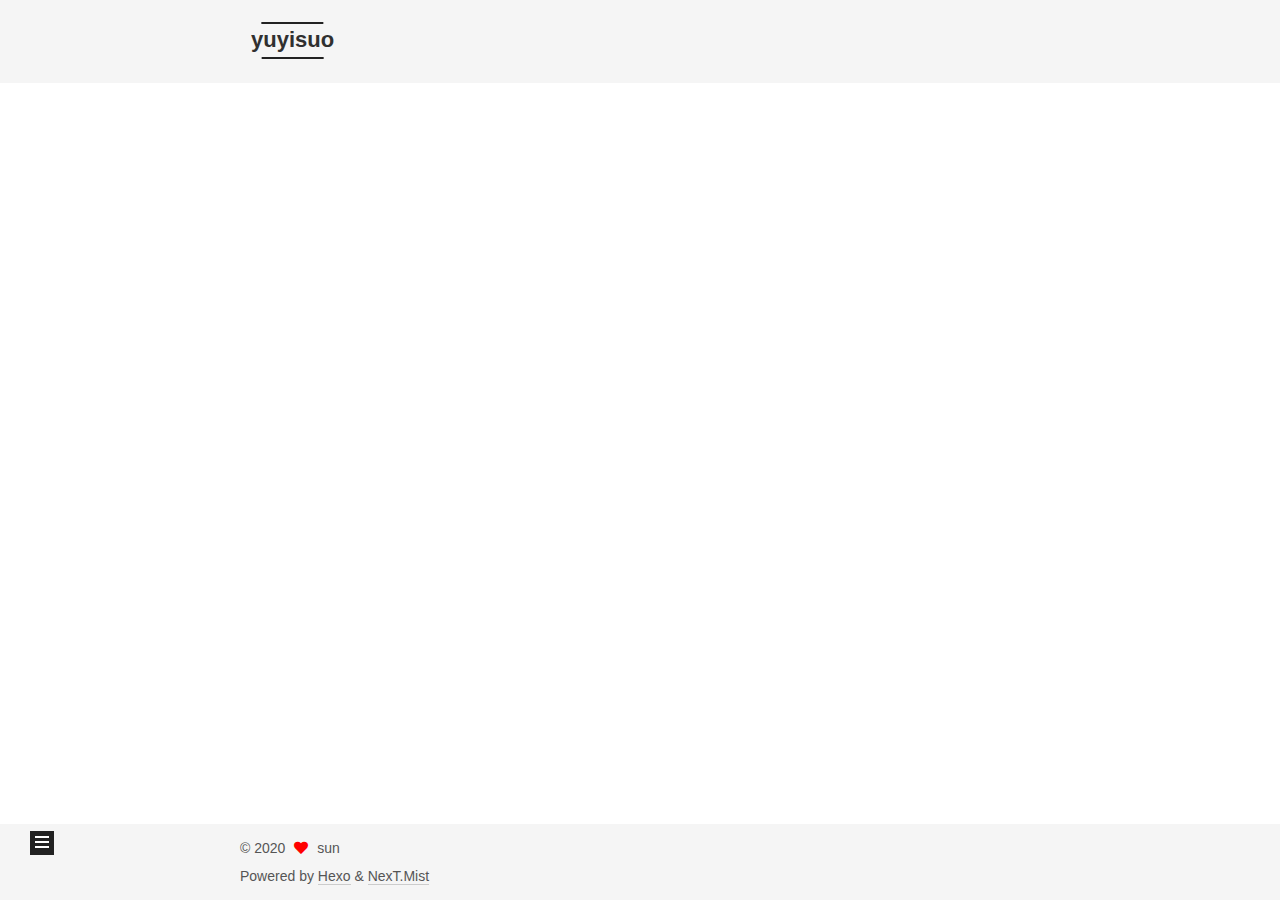
<file: tags/index.html>
<!DOCTYPE html>
<html lang="zh-Hans">
<head>
  <meta charset="UTF-8">
<meta name="viewport" content="width=device-width, initial-scale=1, maximum-scale=2">
<meta name="theme-color" content="#222">
<meta name="generator" content="Hexo 4.2.1">
  <link rel="apple-touch-icon" sizes="180x180" href="/images/apple-touch-icon-next.png">
  <link rel="icon" type="image/png" sizes="32x32" href="/images/favicon-32x32-next.png">
  <link rel="icon" type="image/png" sizes="16x16" href="/images/favicon-16x16-next.png">
  <link rel="mask-icon" href="/images/logo.svg" color="#222">
  <meta name="google-site-verification" content="H66Whcps1JCCcRsfapXCkf0k1kTYS0VQLNx9xfurikY" />
  <meta name="baidu-site-verification" content="lM1ZBY7lO2">

<link rel="stylesheet" href="/css/main.css">


<link rel="stylesheet" href="/lib/font-awesome/css/all.min.css">

<script id="hexo-configurations">
    var NexT = window.NexT || {};
    var CONFIG = {"hostname":"halfacesun.github.io","root":"/","scheme":"Mist","version":"7.8.0","exturl":false,"sidebar":{"position":"left","display":"post","padding":18,"offset":12,"onmobile":false},"copycode":{"enable":false,"show_result":false,"style":null},"back2top":{"enable":true,"sidebar":false,"scrollpercent":false},"bookmark":{"enable":false,"color":"#222","save":"auto"},"fancybox":false,"mediumzoom":false,"lazyload":false,"pangu":false,"comments":{"style":"tabs","active":null,"storage":true,"lazyload":false,"nav":null},"algolia":{"hits":{"per_page":10},"labels":{"input_placeholder":"Search for Posts","hits_empty":"We didn't find any results for the search: ${query}","hits_stats":"${hits} results found in ${time} ms"}},"localsearch":{"enable":false,"trigger":"auto","top_n_per_article":1,"unescape":false,"preload":false},"motion":{"enable":true,"async":false,"transition":{"post_block":"fadeIn","post_header":"slideDownIn","post_body":"slideDownIn","coll_header":"slideLeftIn","sidebar":"slideUpIn"}}};
  </script>

  <meta property="og:type" content="website">
<meta property="og:title" content="tags">
<meta property="og:url" content="https://halfacesun.github.io/tags/index.html">
<meta property="og:site_name" content="yuyisuo">
<meta property="article:published_time" content="2020-05-23T02:50:21.000Z">
<meta property="article:modified_time" content="2020-05-23T03:35:54.225Z">
<meta property="article:author" content="sun">
<meta name="twitter:card" content="summary">

<link rel="canonical" href="https://halfacesun.github.io/tags/">


<script id="page-configurations">
  // https://hexo.io/docs/variables.html
  CONFIG.page = {
    sidebar: "",
    isHome : false,
    isPost : false,
    lang   : 'zh-Hans'
  };
</script>

  <title>tags | yuyisuo
</title>
  






  <noscript>
  <style>
  .use-motion .brand,
  .use-motion .menu-item,
  .sidebar-inner,
  .use-motion .post-block,
  .use-motion .pagination,
  .use-motion .comments,
  .use-motion .post-header,
  .use-motion .post-body,
  .use-motion .collection-header { opacity: initial; }

  .use-motion .site-title,
  .use-motion .site-subtitle {
    opacity: initial;
    top: initial;
  }

  .use-motion .logo-line-before i { left: initial; }
  .use-motion .logo-line-after i { right: initial; }
  </style>
</noscript>

</head>

<body itemscope itemtype="http://schema.org/WebPage">
  <div class="container use-motion">
    <div class="headband"></div>

    <header class="header" itemscope itemtype="http://schema.org/WPHeader">
      <div class="header-inner"><div class="site-brand-container">
  <div class="site-nav-toggle">
    <div class="toggle" aria-label="Toggle navigation bar">
      <span class="toggle-line toggle-line-first"></span>
      <span class="toggle-line toggle-line-middle"></span>
      <span class="toggle-line toggle-line-last"></span>
    </div>
  </div>

  <div class="site-meta">

    <a href="/" class="brand" rel="start">
      <span class="logo-line-before"><i></i></span>
      <h1 class="site-title">yuyisuo</h1>
      <span class="logo-line-after"><i></i></span>
    </a>
  </div>

  <div class="site-nav-right">
    <div class="toggle popup-trigger">
    </div>
  </div>
</div>




<nav class="site-nav">
  <ul id="menu" class="main-menu menu">
        <li class="menu-item menu-item-home">

    <a href="/" rel="section"><i class="fa fa-home fa-fw"></i>Home</a>

  </li>
        <li class="menu-item menu-item-tags">

    <a href="/tags/" rel="section"><i class="fa fa-tags fa-fw"></i>Tags</a>

  </li>
        <li class="menu-item menu-item-categories">

    <a href="/categories/" rel="section"><i class="fa fa-th fa-fw"></i>Categories</a>

  </li>
        <li class="menu-item menu-item-archives">

    <a href="/archives/" rel="section"><i class="fa fa-archive fa-fw"></i>Archives</a>

  </li>
  </ul>
</nav>




</div>
    </header>

    
  <div class="back-to-top">
    <i class="fa fa-arrow-up"></i>
    <span>0%</span>
  </div>


    <main class="main">
      <div class="main-inner">
        <div class="content-wrap">
          
  
  

          <div class="content page posts-expand">
            

    
    
    
    <div class="post-block" lang="zh-Hans">
      <header class="post-header">

<h1 class="post-title" itemprop="name headline">tags
</h1>

<div class="post-meta">
  

</div>

</header>

      
      
      
      <div class="post-body">
          <div class="tag-cloud">
            <div class="tag-cloud-title">
              1 tag in total
            </div>
            <div class="tag-cloud-tags">
              <a href="/tags/Git/" style="font-size: 12px; color: #ccc">Git</a>
            </div>
          </div>
        
      </div>
      
      
      
    </div>
    

    
    
    


          </div>
          

<script>
  window.addEventListener('tabs:register', () => {
    let { activeClass } = CONFIG.comments;
    if (CONFIG.comments.storage) {
      activeClass = localStorage.getItem('comments_active') || activeClass;
    }
    if (activeClass) {
      let activeTab = document.querySelector(`a[href="#comment-${activeClass}"]`);
      if (activeTab) {
        activeTab.click();
      }
    }
  });
  if (CONFIG.comments.storage) {
    window.addEventListener('tabs:click', event => {
      if (!event.target.matches('.tabs-comment .tab-content .tab-pane')) return;
      let commentClass = event.target.classList[1];
      localStorage.setItem('comments_active', commentClass);
    });
  }
</script>

        </div>
          
  
  <div class="toggle sidebar-toggle">
    <span class="toggle-line toggle-line-first"></span>
    <span class="toggle-line toggle-line-middle"></span>
    <span class="toggle-line toggle-line-last"></span>
  </div>

  <aside class="sidebar">
    <div class="sidebar-inner">

      <ul class="sidebar-nav motion-element">
        <li class="sidebar-nav-toc">
          Table of Contents
        </li>
        <li class="sidebar-nav-overview">
          Overview
        </li>
      </ul>

      <!--noindex-->
      <div class="post-toc-wrap sidebar-panel">
      </div>
      <!--/noindex-->

      <div class="site-overview-wrap sidebar-panel">
        <div class="site-author motion-element" itemprop="author" itemscope itemtype="http://schema.org/Person">
  <p class="site-author-name" itemprop="name">sun</p>
  <div class="site-description" itemprop="description"></div>
</div>
<div class="site-state-wrap motion-element">
  <nav class="site-state">
      <div class="site-state-item site-state-posts">
          <a href="/archives/">
        
          <span class="site-state-item-count">1</span>
          <span class="site-state-item-name">posts</span>
        </a>
      </div>
      <div class="site-state-item site-state-categories">
            <a href="/categories/">
          
        <span class="site-state-item-count">1</span>
        <span class="site-state-item-name">categories</span></a>
      </div>
      <div class="site-state-item site-state-tags">
            <a href="/tags/">
          
        <span class="site-state-item-count">1</span>
        <span class="site-state-item-name">tags</span></a>
      </div>
  </nav>
</div>



      </div>

    </div>
  </aside>
  <div id="sidebar-dimmer"></div>


      </div>
    </main>

    <footer class="footer">
      <div class="footer-inner">
        

        

<div class="copyright">
  
  &copy; 
  <span itemprop="copyrightYear">2020</span>
  <span class="with-love">
    <i class="fa fa-heart"></i>
  </span>
  <span class="author" itemprop="copyrightHolder">sun</span>
</div>
  <div class="powered-by">Powered by <a href="https://hexo.io/" class="theme-link" rel="noopener" target="_blank">Hexo</a> & <a href="https://mist.theme-next.org/" class="theme-link" rel="noopener" target="_blank">NexT.Mist</a>
  </div>

        








      </div>
    </footer>
  </div>

  
  <script src="/lib/anime.min.js"></script>
  <script src="/lib/velocity/velocity.min.js"></script>
  <script src="/lib/velocity/velocity.ui.min.js"></script>

<script src="/js/utils.js"></script>

<script src="/js/motion.js"></script>


<script src="/js/schemes/muse.js"></script>


<script src="/js/next-boot.js"></script>




  
  <script>
    (function(){
      var canonicalURL, curProtocol;
      //Get the <link> tag
      var x=document.getElementsByTagName("link");
		//Find the last canonical URL
		if(x.length > 0){
			for (i=0;i<x.length;i++){
				if(x[i].rel.toLowerCase() == 'canonical' && x[i].href){
					canonicalURL=x[i].href;
				}
			}
		}
    //Get protocol
	    if (!canonicalURL){
	    	curProtocol = window.location.protocol.split(':')[0];
	    }
	    else{
	    	curProtocol = canonicalURL.split(':')[0];
	    }
      //Get current URL if the canonical URL does not exist
	    if (!canonicalURL) canonicalURL = window.location.href;
	    //Assign script content. Replace current URL with the canonical URL
      !function(){var e=/([http|https]:\/\/[a-zA-Z0-9\_\.]+\.baidu\.com)/gi,r=canonicalURL,t=document.referrer;if(!e.test(r)){var n=(String(curProtocol).toLowerCase() === 'https')?"https://sp0.baidu.com/9_Q4simg2RQJ8t7jm9iCKT-xh_/s.gif":"//api.share.baidu.com/s.gif";t?(n+="?r="+encodeURIComponent(document.referrer),r&&(n+="&l="+r)):r&&(n+="?l="+r);var i=new Image;i.src=n}}(window);})();
  </script>















  

  

</body>
</html>
</file>
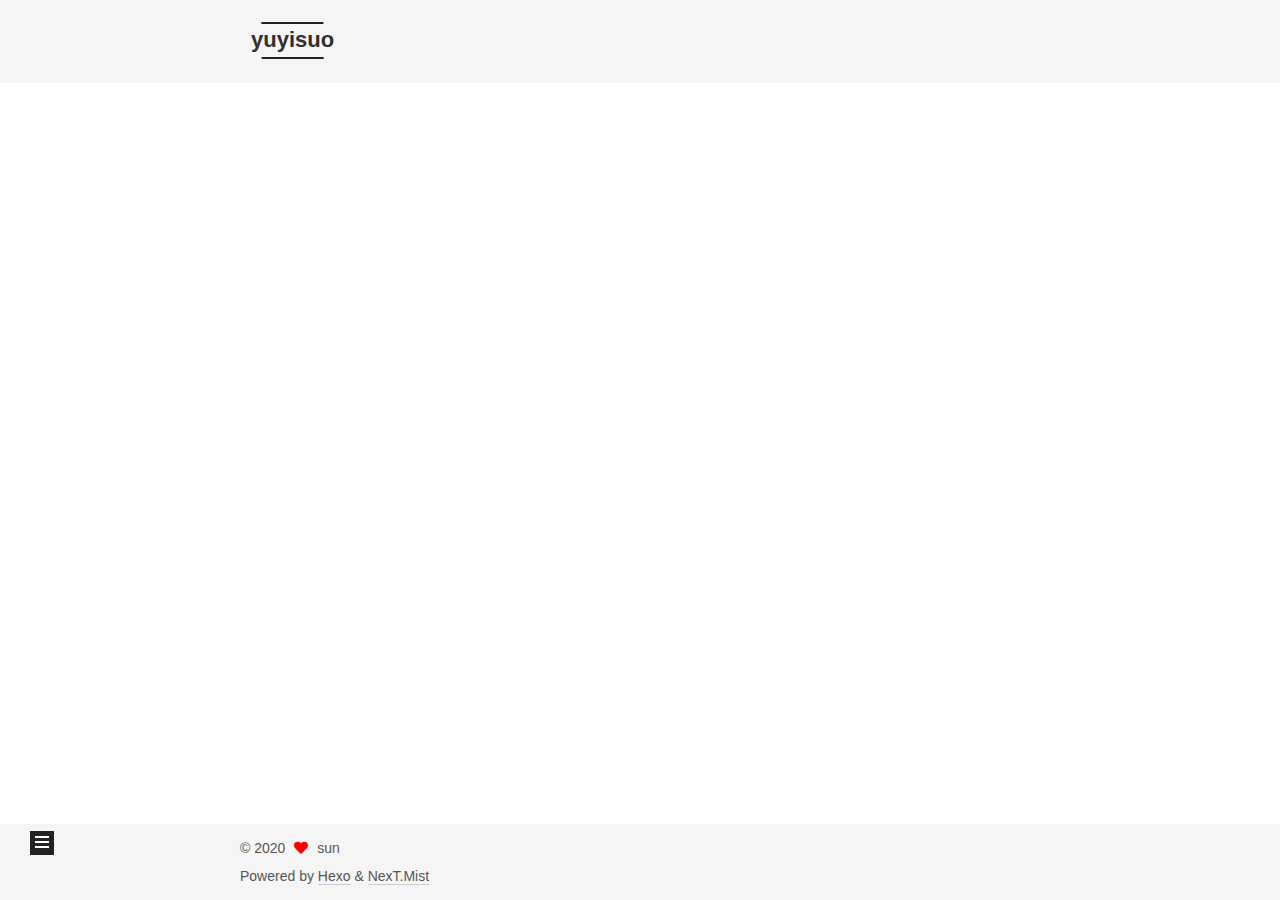
<file: archives/2020/index.html>
<!DOCTYPE html>
<html lang="zh-Hans">
<head>
  <meta charset="UTF-8">
<meta name="viewport" content="width=device-width, initial-scale=1, maximum-scale=2">
<meta name="theme-color" content="#222">
<meta name="generator" content="Hexo 4.2.1">
  <link rel="apple-touch-icon" sizes="180x180" href="/images/apple-touch-icon-next.png">
  <link rel="icon" type="image/png" sizes="32x32" href="/images/favicon-32x32-next.png">
  <link rel="icon" type="image/png" sizes="16x16" href="/images/favicon-16x16-next.png">
  <link rel="mask-icon" href="/images/logo.svg" color="#222">
  <meta name="google-site-verification" content="H66Whcps1JCCcRsfapXCkf0k1kTYS0VQLNx9xfurikY" />
  <meta name="baidu-site-verification" content="lM1ZBY7lO2">

<link rel="stylesheet" href="/css/main.css">


<link rel="stylesheet" href="/lib/font-awesome/css/all.min.css">

<script id="hexo-configurations">
    var NexT = window.NexT || {};
    var CONFIG = {"hostname":"halfacesun.github.io","root":"/","scheme":"Mist","version":"7.8.0","exturl":false,"sidebar":{"position":"left","display":"post","padding":18,"offset":12,"onmobile":false},"copycode":{"enable":false,"show_result":false,"style":null},"back2top":{"enable":true,"sidebar":false,"scrollpercent":false},"bookmark":{"enable":false,"color":"#222","save":"auto"},"fancybox":false,"mediumzoom":false,"lazyload":false,"pangu":false,"comments":{"style":"tabs","active":null,"storage":true,"lazyload":false,"nav":null},"algolia":{"hits":{"per_page":10},"labels":{"input_placeholder":"Search for Posts","hits_empty":"We didn't find any results for the search: ${query}","hits_stats":"${hits} results found in ${time} ms"}},"localsearch":{"enable":false,"trigger":"auto","top_n_per_article":1,"unescape":false,"preload":false},"motion":{"enable":true,"async":false,"transition":{"post_block":"fadeIn","post_header":"slideDownIn","post_body":"slideDownIn","coll_header":"slideLeftIn","sidebar":"slideUpIn"}}};
  </script>

  <meta property="og:type" content="website">
<meta property="og:title" content="yuyisuo">
<meta property="og:url" content="https://halfacesun.github.io/archives/2020/index.html">
<meta property="og:site_name" content="yuyisuo">
<meta property="article:author" content="sun">
<meta name="twitter:card" content="summary">

<link rel="canonical" href="https://halfacesun.github.io/archives/2020/">


<script id="page-configurations">
  // https://hexo.io/docs/variables.html
  CONFIG.page = {
    sidebar: "",
    isHome : false,
    isPost : false,
    lang   : 'zh-Hans'
  };
</script>

  <title>Archive | yuyisuo</title>
  






  <noscript>
  <style>
  .use-motion .brand,
  .use-motion .menu-item,
  .sidebar-inner,
  .use-motion .post-block,
  .use-motion .pagination,
  .use-motion .comments,
  .use-motion .post-header,
  .use-motion .post-body,
  .use-motion .collection-header { opacity: initial; }

  .use-motion .site-title,
  .use-motion .site-subtitle {
    opacity: initial;
    top: initial;
  }

  .use-motion .logo-line-before i { left: initial; }
  .use-motion .logo-line-after i { right: initial; }
  </style>
</noscript>

</head>

<body itemscope itemtype="http://schema.org/WebPage">
  <div class="container use-motion">
    <div class="headband"></div>

    <header class="header" itemscope itemtype="http://schema.org/WPHeader">
      <div class="header-inner"><div class="site-brand-container">
  <div class="site-nav-toggle">
    <div class="toggle" aria-label="Toggle navigation bar">
      <span class="toggle-line toggle-line-first"></span>
      <span class="toggle-line toggle-line-middle"></span>
      <span class="toggle-line toggle-line-last"></span>
    </div>
  </div>

  <div class="site-meta">

    <a href="/" class="brand" rel="start">
      <span class="logo-line-before"><i></i></span>
      <h1 class="site-title">yuyisuo</h1>
      <span class="logo-line-after"><i></i></span>
    </a>
  </div>

  <div class="site-nav-right">
    <div class="toggle popup-trigger">
    </div>
  </div>
</div>




<nav class="site-nav">
  <ul id="menu" class="main-menu menu">
        <li class="menu-item menu-item-home">

    <a href="/" rel="section"><i class="fa fa-home fa-fw"></i>Home</a>

  </li>
        <li class="menu-item menu-item-tags">

    <a href="/tags/" rel="section"><i class="fa fa-tags fa-fw"></i>Tags</a>

  </li>
        <li class="menu-item menu-item-categories">

    <a href="/categories/" rel="section"><i class="fa fa-th fa-fw"></i>Categories</a>

  </li>
        <li class="menu-item menu-item-archives">

    <a href="/archives/" rel="section"><i class="fa fa-archive fa-fw"></i>Archives</a>

  </li>
  </ul>
</nav>




</div>
    </header>

    
  <div class="back-to-top">
    <i class="fa fa-arrow-up"></i>
    <span>0%</span>
  </div>


    <main class="main">
      <div class="main-inner">
        <div class="content-wrap">
          

          <div class="content archive">
            

  
  
  
  <div class="post-block">
    <div class="posts-collapse">
      <div class="collection-title">
        <span class="collection-header">Um..! 1 post. Keep on posting.</span>
      </div>

      
    <div class="collection-year">
      <span class="collection-header">2020</span>
    </div>

  <article itemscope itemtype="http://schema.org/Article">
    <header class="post-header">

      <div class="post-meta">
        <time itemprop="dateCreated"
              datetime="2020-05-22T23:51:51+08:00"
              content="2020-05-22">
          05-22
        </time>
      </div>

      <div class="post-title">
          <a class="post-title-link" href="/Git/%E5%A6%82%E4%BD%95%E5%9C%A8%E4%B8%80%E5%8F%B0%E6%9C%BA%E5%99%A8%E4%B8%8A%E7%94%A8%20SSH%20keys%20%E7%AE%A1%E7%90%86%E5%A4%9A%E4%B8%AA%20GitHub%20%E8%B4%A6%E5%8F%B7/" itemprop="url">
            <span itemprop="name">【译】如何在一台机器上用 SSH keys 管理多个 GitHub 账号</span>
          </a>
      </div>

    </header>
  </article>


    </div>
  </div>
  
  
  

  



          </div>
          

<script>
  window.addEventListener('tabs:register', () => {
    let { activeClass } = CONFIG.comments;
    if (CONFIG.comments.storage) {
      activeClass = localStorage.getItem('comments_active') || activeClass;
    }
    if (activeClass) {
      let activeTab = document.querySelector(`a[href="#comment-${activeClass}"]`);
      if (activeTab) {
        activeTab.click();
      }
    }
  });
  if (CONFIG.comments.storage) {
    window.addEventListener('tabs:click', event => {
      if (!event.target.matches('.tabs-comment .tab-content .tab-pane')) return;
      let commentClass = event.target.classList[1];
      localStorage.setItem('comments_active', commentClass);
    });
  }
</script>

        </div>
          
  
  <div class="toggle sidebar-toggle">
    <span class="toggle-line toggle-line-first"></span>
    <span class="toggle-line toggle-line-middle"></span>
    <span class="toggle-line toggle-line-last"></span>
  </div>

  <aside class="sidebar">
    <div class="sidebar-inner">

      <ul class="sidebar-nav motion-element">
        <li class="sidebar-nav-toc">
          Table of Contents
        </li>
        <li class="sidebar-nav-overview">
          Overview
        </li>
      </ul>

      <!--noindex-->
      <div class="post-toc-wrap sidebar-panel">
      </div>
      <!--/noindex-->

      <div class="site-overview-wrap sidebar-panel">
        <div class="site-author motion-element" itemprop="author" itemscope itemtype="http://schema.org/Person">
  <p class="site-author-name" itemprop="name">sun</p>
  <div class="site-description" itemprop="description"></div>
</div>
<div class="site-state-wrap motion-element">
  <nav class="site-state">
      <div class="site-state-item site-state-posts">
          <a href="/archives/">
        
          <span class="site-state-item-count">1</span>
          <span class="site-state-item-name">posts</span>
        </a>
      </div>
      <div class="site-state-item site-state-categories">
            <a href="/categories/">
          
        <span class="site-state-item-count">1</span>
        <span class="site-state-item-name">categories</span></a>
      </div>
      <div class="site-state-item site-state-tags">
            <a href="/tags/">
          
        <span class="site-state-item-count">1</span>
        <span class="site-state-item-name">tags</span></a>
      </div>
  </nav>
</div>



      </div>

    </div>
  </aside>
  <div id="sidebar-dimmer"></div>


      </div>
    </main>

    <footer class="footer">
      <div class="footer-inner">
        

        

<div class="copyright">
  
  &copy; 
  <span itemprop="copyrightYear">2020</span>
  <span class="with-love">
    <i class="fa fa-heart"></i>
  </span>
  <span class="author" itemprop="copyrightHolder">sun</span>
</div>
  <div class="powered-by">Powered by <a href="https://hexo.io/" class="theme-link" rel="noopener" target="_blank">Hexo</a> & <a href="https://mist.theme-next.org/" class="theme-link" rel="noopener" target="_blank">NexT.Mist</a>
  </div>

        








      </div>
    </footer>
  </div>

  
  <script src="/lib/anime.min.js"></script>
  <script src="/lib/velocity/velocity.min.js"></script>
  <script src="/lib/velocity/velocity.ui.min.js"></script>

<script src="/js/utils.js"></script>

<script src="/js/motion.js"></script>


<script src="/js/schemes/muse.js"></script>


<script src="/js/next-boot.js"></script>




  
  <script>
    (function(){
      var canonicalURL, curProtocol;
      //Get the <link> tag
      var x=document.getElementsByTagName("link");
		//Find the last canonical URL
		if(x.length > 0){
			for (i=0;i<x.length;i++){
				if(x[i].rel.toLowerCase() == 'canonical' && x[i].href){
					canonicalURL=x[i].href;
				}
			}
		}
    //Get protocol
	    if (!canonicalURL){
	    	curProtocol = window.location.protocol.split(':')[0];
	    }
	    else{
	    	curProtocol = canonicalURL.split(':')[0];
	    }
      //Get current URL if the canonical URL does not exist
	    if (!canonicalURL) canonicalURL = window.location.href;
	    //Assign script content. Replace current URL with the canonical URL
      !function(){var e=/([http|https]:\/\/[a-zA-Z0-9\_\.]+\.baidu\.com)/gi,r=canonicalURL,t=document.referrer;if(!e.test(r)){var n=(String(curProtocol).toLowerCase() === 'https')?"https://sp0.baidu.com/9_Q4simg2RQJ8t7jm9iCKT-xh_/s.gif":"//api.share.baidu.com/s.gif";t?(n+="?r="+encodeURIComponent(document.referrer),r&&(n+="&l="+r)):r&&(n+="?l="+r);var i=new Image;i.src=n}}(window);})();
  </script>















  

  

</body>
</html>
</file>
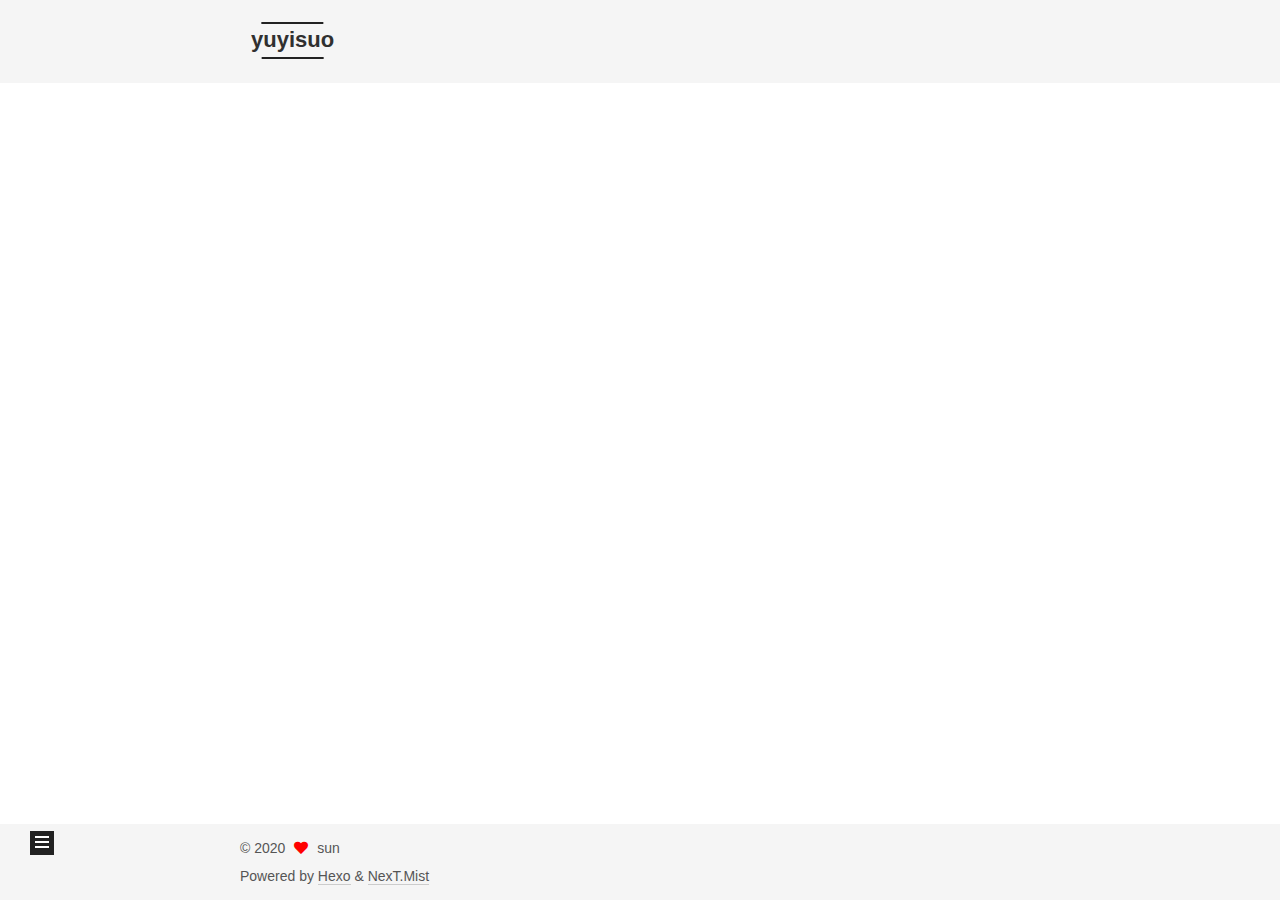
<file: categories/Git/index.html>
<!DOCTYPE html>
<html lang="zh-Hans">
<head>
  <meta charset="UTF-8">
<meta name="viewport" content="width=device-width, initial-scale=1, maximum-scale=2">
<meta name="theme-color" content="#222">
<meta name="generator" content="Hexo 4.2.1">
  <link rel="apple-touch-icon" sizes="180x180" href="/images/apple-touch-icon-next.png">
  <link rel="icon" type="image/png" sizes="32x32" href="/images/favicon-32x32-next.png">
  <link rel="icon" type="image/png" sizes="16x16" href="/images/favicon-16x16-next.png">
  <link rel="mask-icon" href="/images/logo.svg" color="#222">
  <meta name="google-site-verification" content="H66Whcps1JCCcRsfapXCkf0k1kTYS0VQLNx9xfurikY" />
  <meta name="baidu-site-verification" content="lM1ZBY7lO2">

<link rel="stylesheet" href="/css/main.css">


<link rel="stylesheet" href="/lib/font-awesome/css/all.min.css">

<script id="hexo-configurations">
    var NexT = window.NexT || {};
    var CONFIG = {"hostname":"halfacesun.github.io","root":"/","scheme":"Mist","version":"7.8.0","exturl":false,"sidebar":{"position":"left","display":"post","padding":18,"offset":12,"onmobile":false},"copycode":{"enable":false,"show_result":false,"style":null},"back2top":{"enable":true,"sidebar":false,"scrollpercent":false},"bookmark":{"enable":false,"color":"#222","save":"auto"},"fancybox":false,"mediumzoom":false,"lazyload":false,"pangu":false,"comments":{"style":"tabs","active":null,"storage":true,"lazyload":false,"nav":null},"algolia":{"hits":{"per_page":10},"labels":{"input_placeholder":"Search for Posts","hits_empty":"We didn't find any results for the search: ${query}","hits_stats":"${hits} results found in ${time} ms"}},"localsearch":{"enable":false,"trigger":"auto","top_n_per_article":1,"unescape":false,"preload":false},"motion":{"enable":true,"async":false,"transition":{"post_block":"fadeIn","post_header":"slideDownIn","post_body":"slideDownIn","coll_header":"slideLeftIn","sidebar":"slideUpIn"}}};
  </script>

  <meta property="og:type" content="website">
<meta property="og:title" content="yuyisuo">
<meta property="og:url" content="https://halfacesun.github.io/categories/Git/index.html">
<meta property="og:site_name" content="yuyisuo">
<meta property="article:author" content="sun">
<meta name="twitter:card" content="summary">

<link rel="canonical" href="https://halfacesun.github.io/categories/Git/">


<script id="page-configurations">
  // https://hexo.io/docs/variables.html
  CONFIG.page = {
    sidebar: "",
    isHome : false,
    isPost : false,
    lang   : 'zh-Hans'
  };
</script>

  <title>Category: Git | yuyisuo</title>
  






  <noscript>
  <style>
  .use-motion .brand,
  .use-motion .menu-item,
  .sidebar-inner,
  .use-motion .post-block,
  .use-motion .pagination,
  .use-motion .comments,
  .use-motion .post-header,
  .use-motion .post-body,
  .use-motion .collection-header { opacity: initial; }

  .use-motion .site-title,
  .use-motion .site-subtitle {
    opacity: initial;
    top: initial;
  }

  .use-motion .logo-line-before i { left: initial; }
  .use-motion .logo-line-after i { right: initial; }
  </style>
</noscript>

</head>

<body itemscope itemtype="http://schema.org/WebPage">
  <div class="container use-motion">
    <div class="headband"></div>

    <header class="header" itemscope itemtype="http://schema.org/WPHeader">
      <div class="header-inner"><div class="site-brand-container">
  <div class="site-nav-toggle">
    <div class="toggle" aria-label="Toggle navigation bar">
      <span class="toggle-line toggle-line-first"></span>
      <span class="toggle-line toggle-line-middle"></span>
      <span class="toggle-line toggle-line-last"></span>
    </div>
  </div>

  <div class="site-meta">

    <a href="/" class="brand" rel="start">
      <span class="logo-line-before"><i></i></span>
      <h1 class="site-title">yuyisuo</h1>
      <span class="logo-line-after"><i></i></span>
    </a>
  </div>

  <div class="site-nav-right">
    <div class="toggle popup-trigger">
    </div>
  </div>
</div>




<nav class="site-nav">
  <ul id="menu" class="main-menu menu">
        <li class="menu-item menu-item-home">

    <a href="/" rel="section"><i class="fa fa-home fa-fw"></i>Home</a>

  </li>
        <li class="menu-item menu-item-tags">

    <a href="/tags/" rel="section"><i class="fa fa-tags fa-fw"></i>Tags</a>

  </li>
        <li class="menu-item menu-item-categories">

    <a href="/categories/" rel="section"><i class="fa fa-th fa-fw"></i>Categories</a>

  </li>
        <li class="menu-item menu-item-archives">

    <a href="/archives/" rel="section"><i class="fa fa-archive fa-fw"></i>Archives</a>

  </li>
  </ul>
</nav>




</div>
    </header>

    
  <div class="back-to-top">
    <i class="fa fa-arrow-up"></i>
    <span>0%</span>
  </div>


    <main class="main">
      <div class="main-inner">
        <div class="content-wrap">
          

          <div class="content category">
            

  
  
  
  <div class="post-block">
    <div class="posts-collapse">
      <div class="collection-title">
        <h2 class="collection-header">Git
          <small>Category</small>
        </h2>
      </div>

      
    <div class="collection-year">
      <span class="collection-header">2020</span>
    </div>

  <article itemscope itemtype="http://schema.org/Article">
    <header class="post-header">

      <div class="post-meta">
        <time itemprop="dateCreated"
              datetime="2020-05-22T23:51:51+08:00"
              content="2020-05-22">
          05-22
        </time>
      </div>

      <div class="post-title">
          <a class="post-title-link" href="/Git/%E5%A6%82%E4%BD%95%E5%9C%A8%E4%B8%80%E5%8F%B0%E6%9C%BA%E5%99%A8%E4%B8%8A%E7%94%A8%20SSH%20keys%20%E7%AE%A1%E7%90%86%E5%A4%9A%E4%B8%AA%20GitHub%20%E8%B4%A6%E5%8F%B7/" itemprop="url">
            <span itemprop="name">【译】如何在一台机器上用 SSH keys 管理多个 GitHub 账号</span>
          </a>
      </div>

    </header>
  </article>

    </div>
  </div>
  
  
  

  



          </div>
          

<script>
  window.addEventListener('tabs:register', () => {
    let { activeClass } = CONFIG.comments;
    if (CONFIG.comments.storage) {
      activeClass = localStorage.getItem('comments_active') || activeClass;
    }
    if (activeClass) {
      let activeTab = document.querySelector(`a[href="#comment-${activeClass}"]`);
      if (activeTab) {
        activeTab.click();
      }
    }
  });
  if (CONFIG.comments.storage) {
    window.addEventListener('tabs:click', event => {
      if (!event.target.matches('.tabs-comment .tab-content .tab-pane')) return;
      let commentClass = event.target.classList[1];
      localStorage.setItem('comments_active', commentClass);
    });
  }
</script>

        </div>
          
  
  <div class="toggle sidebar-toggle">
    <span class="toggle-line toggle-line-first"></span>
    <span class="toggle-line toggle-line-middle"></span>
    <span class="toggle-line toggle-line-last"></span>
  </div>

  <aside class="sidebar">
    <div class="sidebar-inner">

      <ul class="sidebar-nav motion-element">
        <li class="sidebar-nav-toc">
          Table of Contents
        </li>
        <li class="sidebar-nav-overview">
          Overview
        </li>
      </ul>

      <!--noindex-->
      <div class="post-toc-wrap sidebar-panel">
      </div>
      <!--/noindex-->

      <div class="site-overview-wrap sidebar-panel">
        <div class="site-author motion-element" itemprop="author" itemscope itemtype="http://schema.org/Person">
  <p class="site-author-name" itemprop="name">sun</p>
  <div class="site-description" itemprop="description"></div>
</div>
<div class="site-state-wrap motion-element">
  <nav class="site-state">
      <div class="site-state-item site-state-posts">
          <a href="/archives/">
        
          <span class="site-state-item-count">1</span>
          <span class="site-state-item-name">posts</span>
        </a>
      </div>
      <div class="site-state-item site-state-categories">
            <a href="/categories/">
          
        <span class="site-state-item-count">1</span>
        <span class="site-state-item-name">categories</span></a>
      </div>
      <div class="site-state-item site-state-tags">
            <a href="/tags/">
          
        <span class="site-state-item-count">1</span>
        <span class="site-state-item-name">tags</span></a>
      </div>
  </nav>
</div>



      </div>

    </div>
  </aside>
  <div id="sidebar-dimmer"></div>


      </div>
    </main>

    <footer class="footer">
      <div class="footer-inner">
        

        

<div class="copyright">
  
  &copy; 
  <span itemprop="copyrightYear">2020</span>
  <span class="with-love">
    <i class="fa fa-heart"></i>
  </span>
  <span class="author" itemprop="copyrightHolder">sun</span>
</div>
  <div class="powered-by">Powered by <a href="https://hexo.io/" class="theme-link" rel="noopener" target="_blank">Hexo</a> & <a href="https://mist.theme-next.org/" class="theme-link" rel="noopener" target="_blank">NexT.Mist</a>
  </div>

        








      </div>
    </footer>
  </div>

  
  <script src="/lib/anime.min.js"></script>
  <script src="/lib/velocity/velocity.min.js"></script>
  <script src="/lib/velocity/velocity.ui.min.js"></script>

<script src="/js/utils.js"></script>

<script src="/js/motion.js"></script>


<script src="/js/schemes/muse.js"></script>


<script src="/js/next-boot.js"></script>




  
  <script>
    (function(){
      var canonicalURL, curProtocol;
      //Get the <link> tag
      var x=document.getElementsByTagName("link");
		//Find the last canonical URL
		if(x.length > 0){
			for (i=0;i<x.length;i++){
				if(x[i].rel.toLowerCase() == 'canonical' && x[i].href){
					canonicalURL=x[i].href;
				}
			}
		}
    //Get protocol
	    if (!canonicalURL){
	    	curProtocol = window.location.protocol.split(':')[0];
	    }
	    else{
	    	curProtocol = canonicalURL.split(':')[0];
	    }
      //Get current URL if the canonical URL does not exist
	    if (!canonicalURL) canonicalURL = window.location.href;
	    //Assign script content. Replace current URL with the canonical URL
      !function(){var e=/([http|https]:\/\/[a-zA-Z0-9\_\.]+\.baidu\.com)/gi,r=canonicalURL,t=document.referrer;if(!e.test(r)){var n=(String(curProtocol).toLowerCase() === 'https')?"https://sp0.baidu.com/9_Q4simg2RQJ8t7jm9iCKT-xh_/s.gif":"//api.share.baidu.com/s.gif";t?(n+="?r="+encodeURIComponent(document.referrer),r&&(n+="&l="+r)):r&&(n+="?l="+r);var i=new Image;i.src=n}}(window);})();
  </script>















  

  

</body>
</html>
</file>
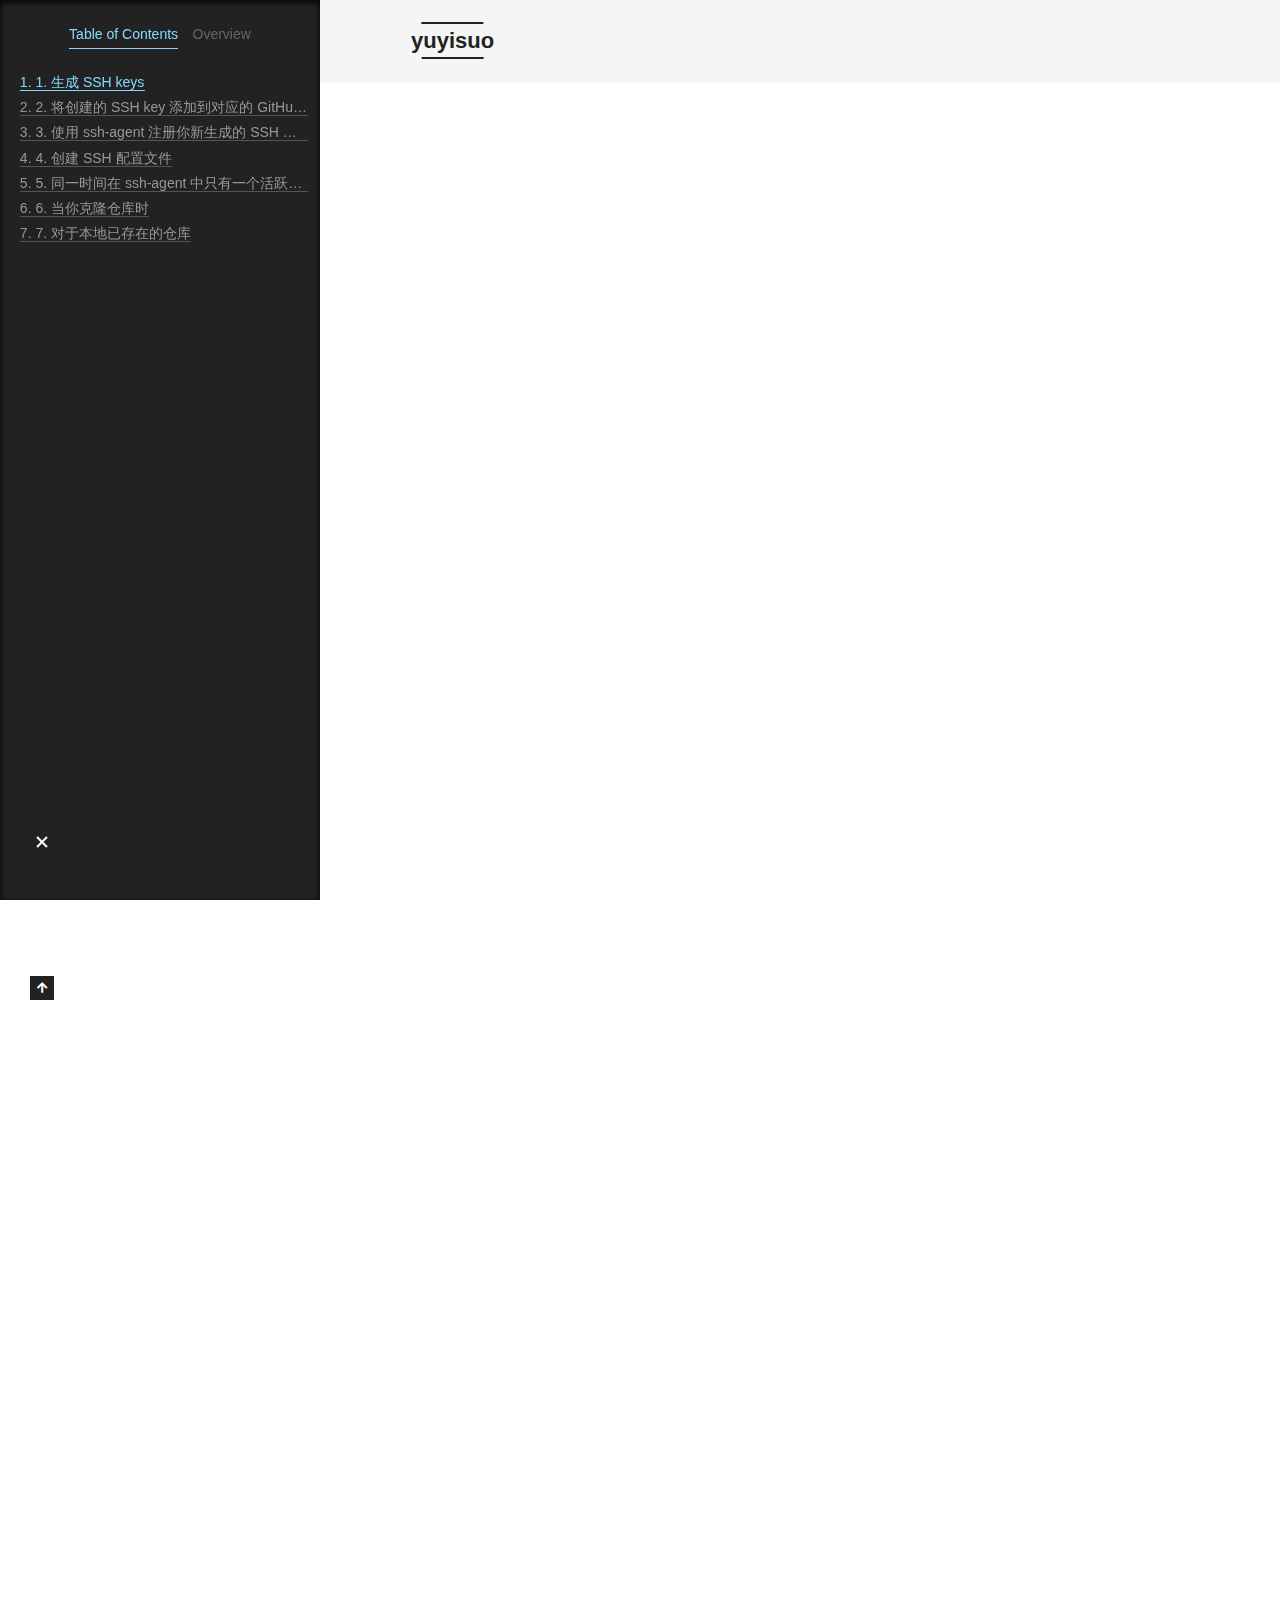
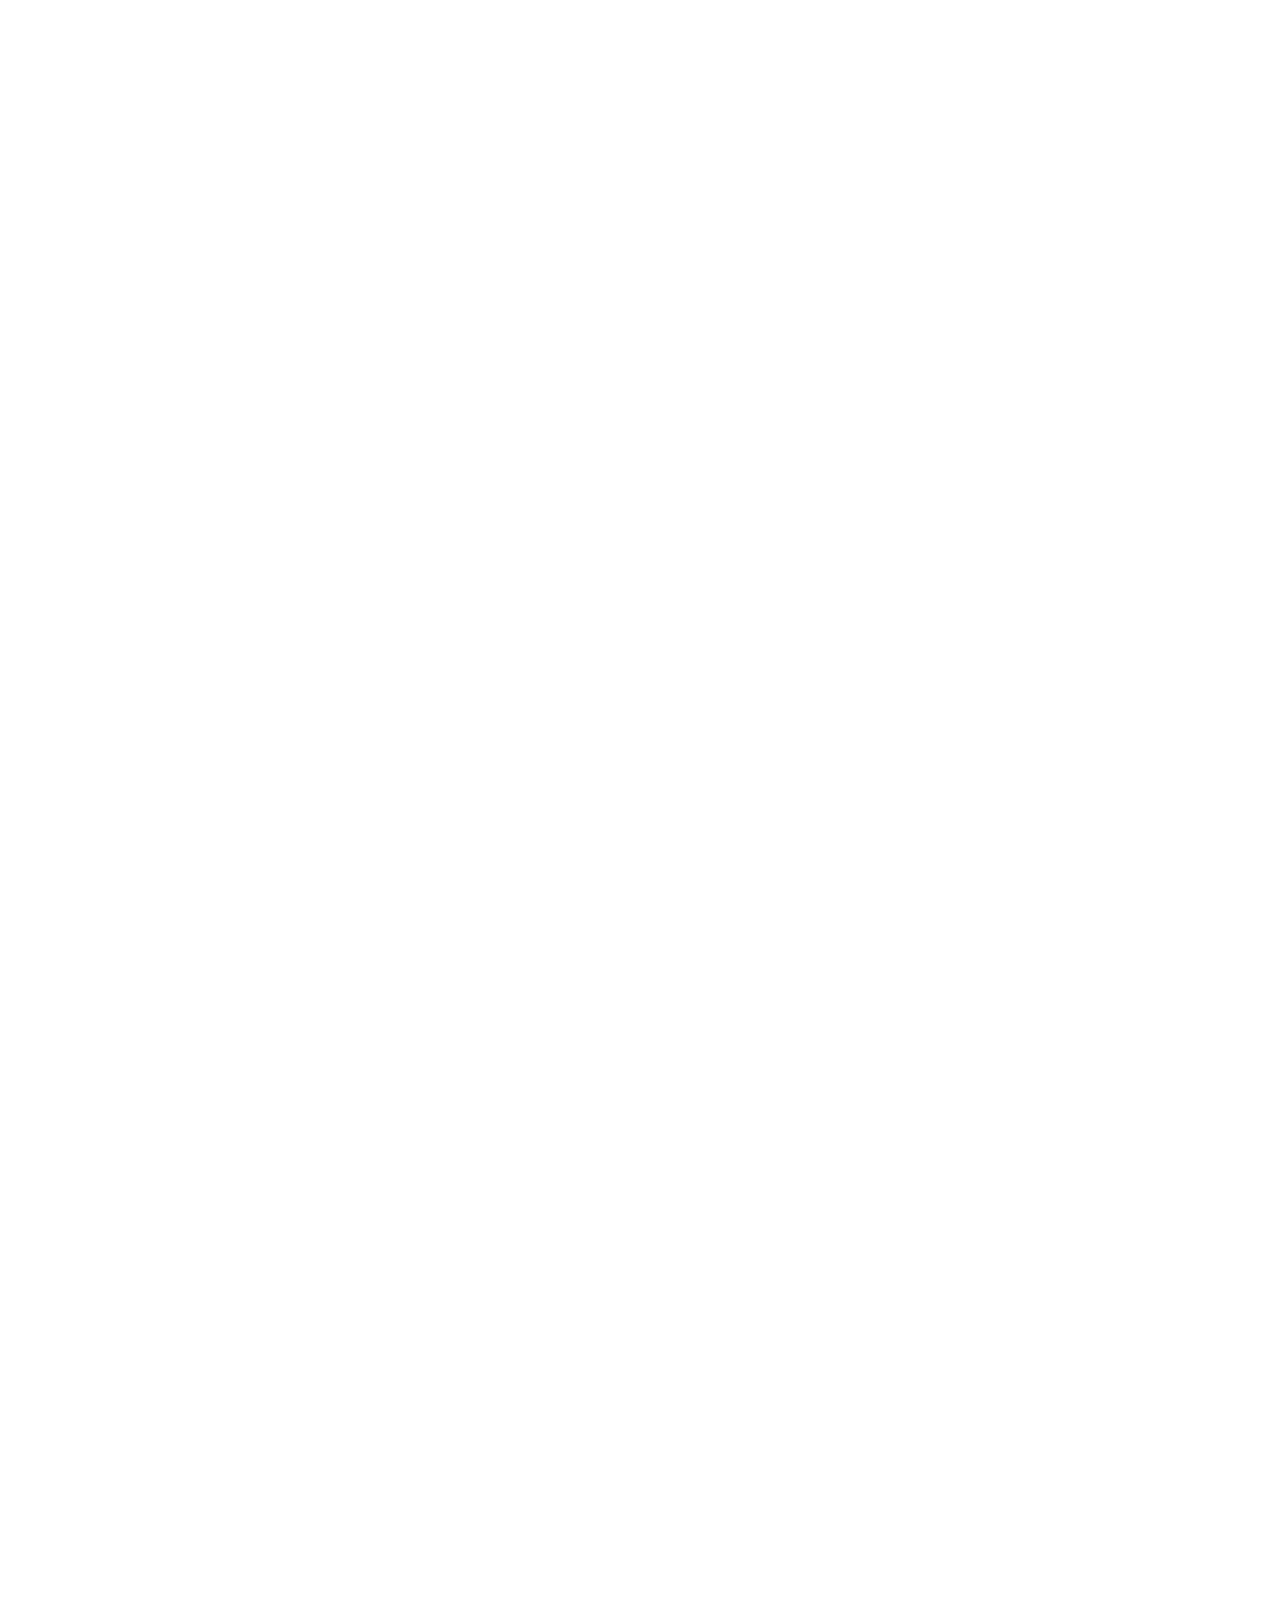
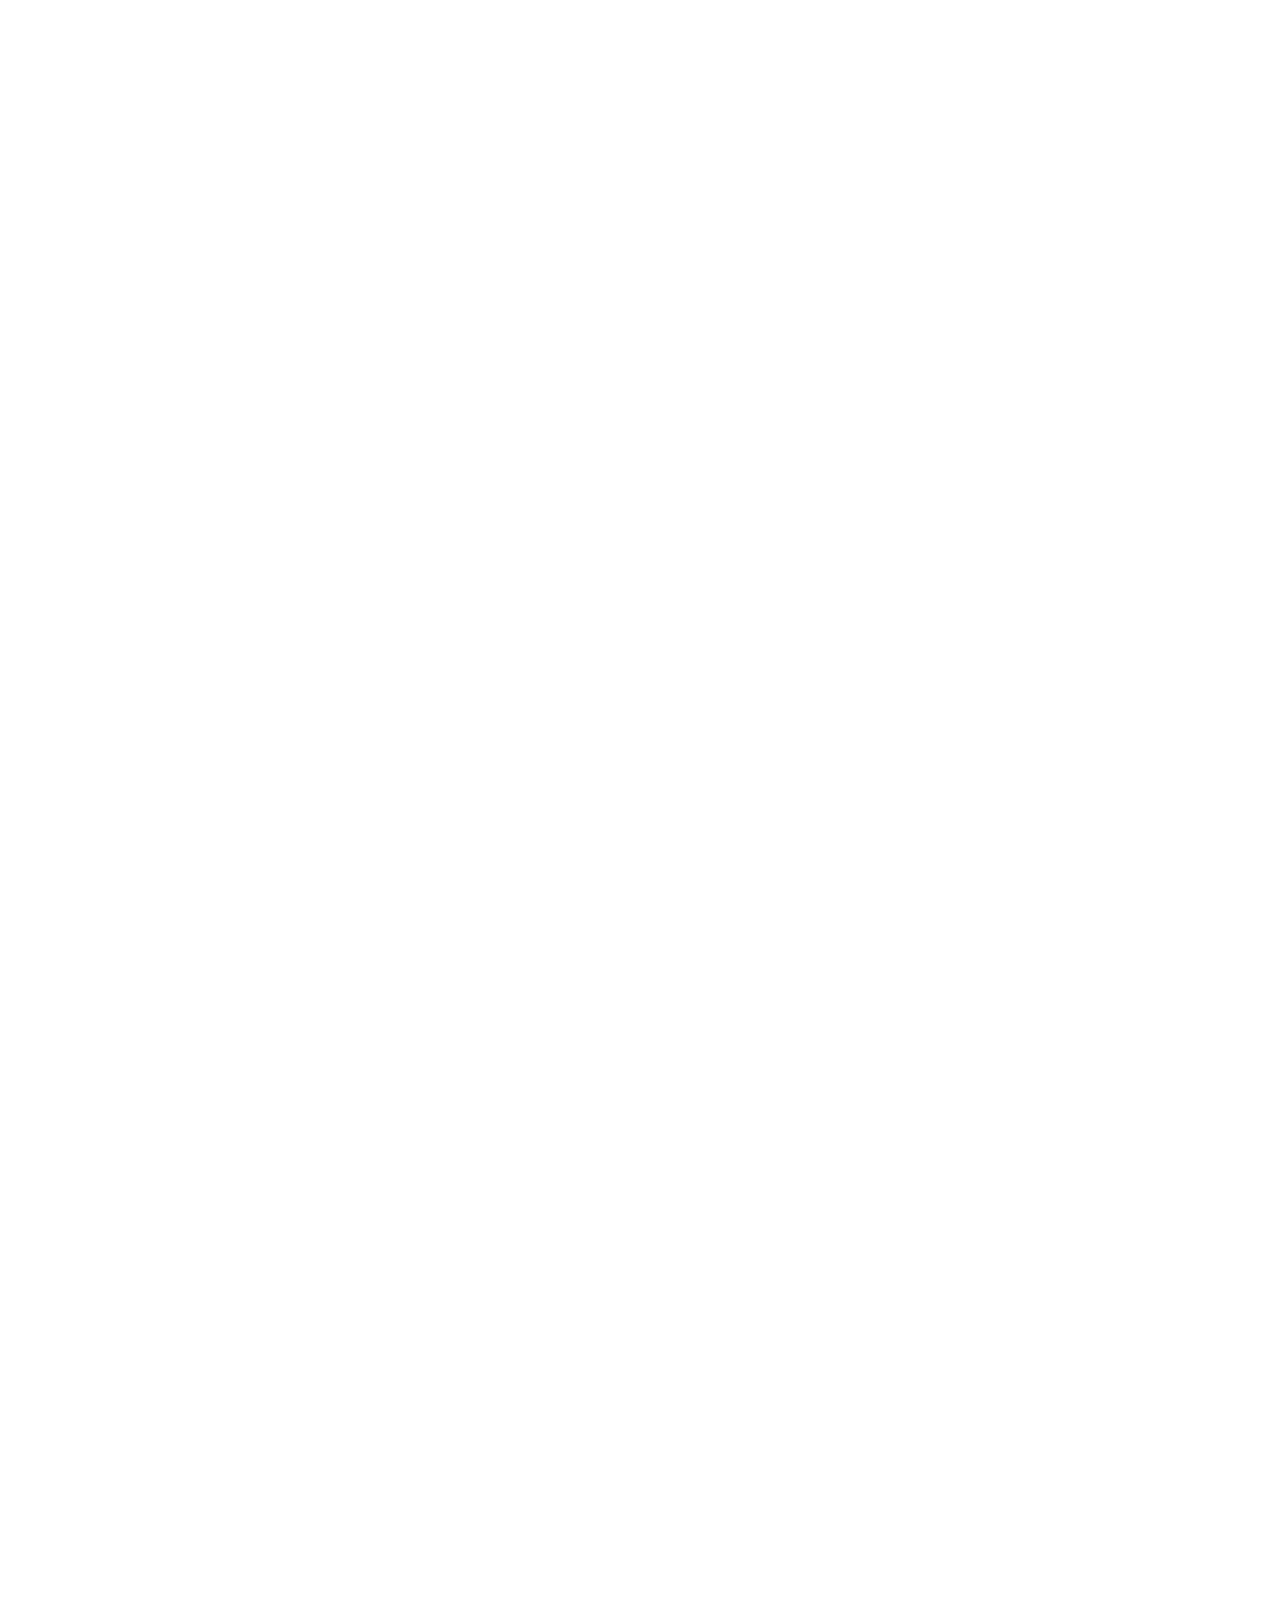
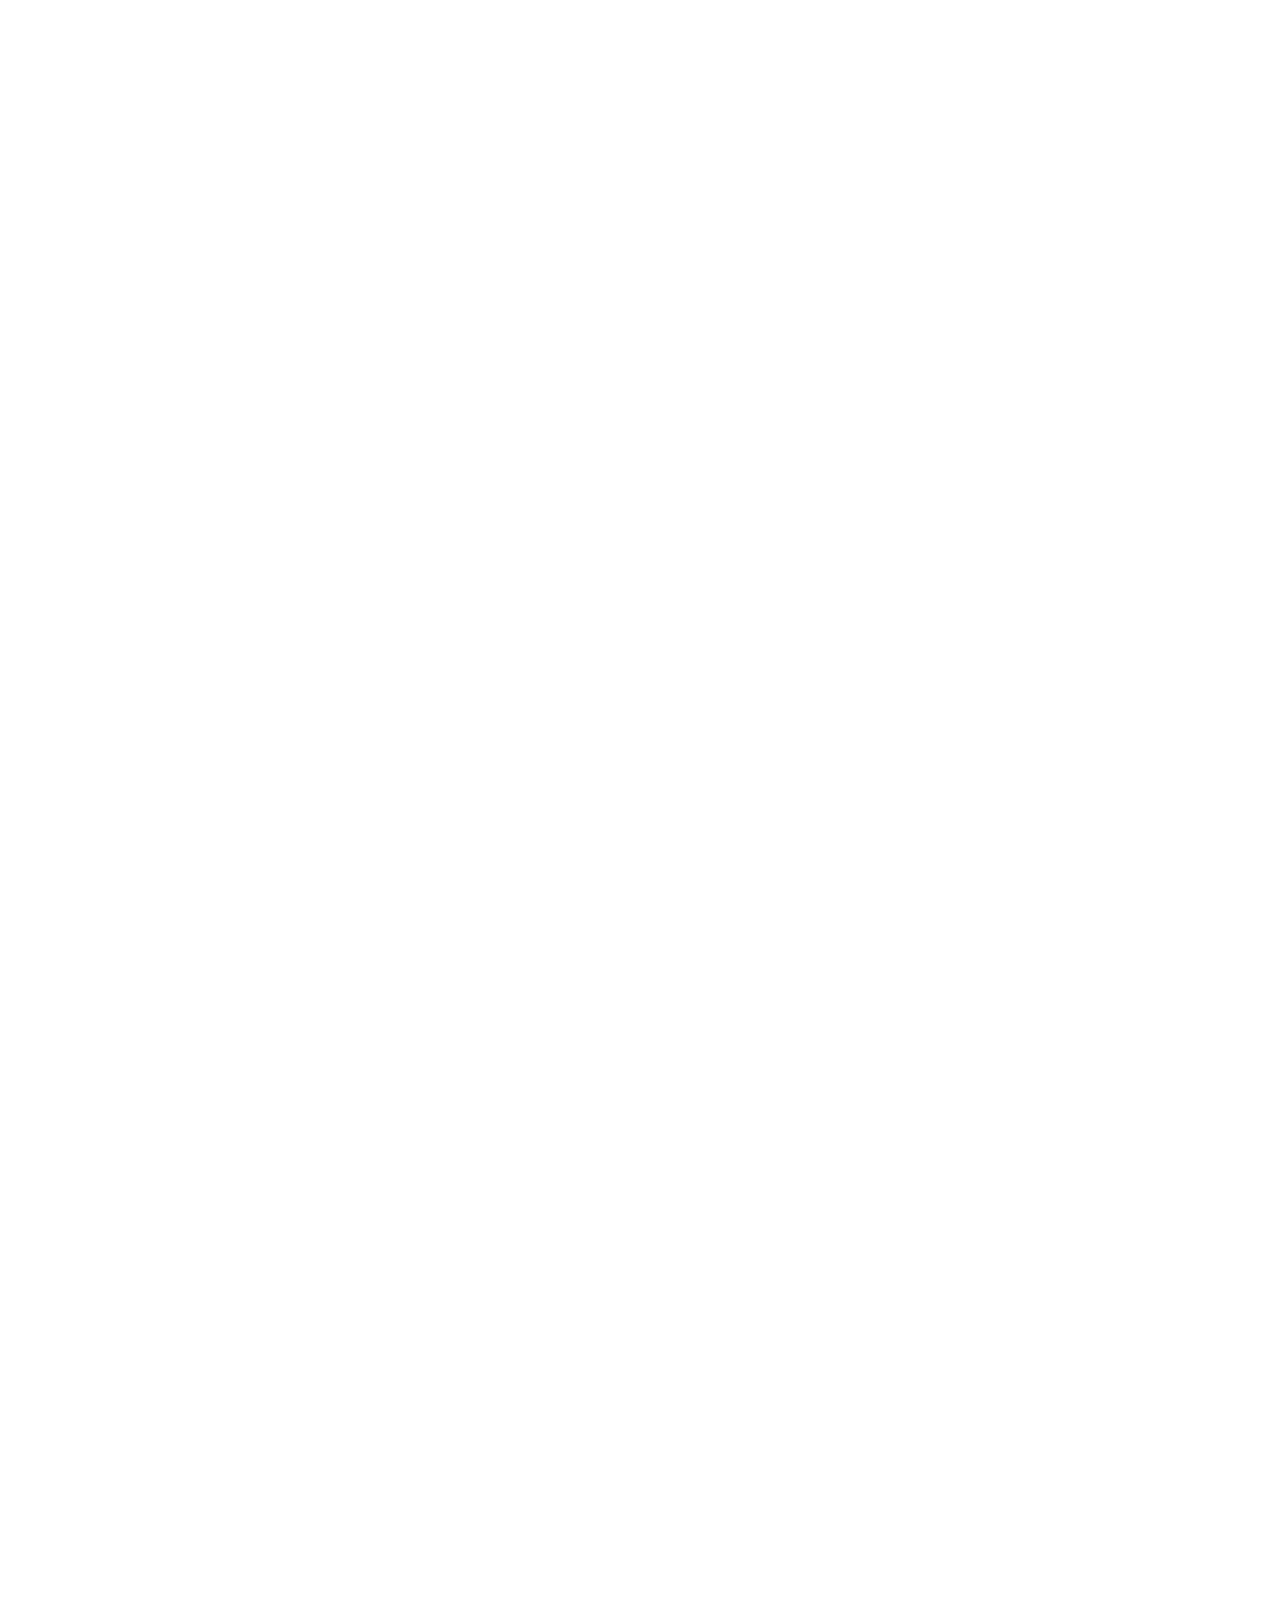
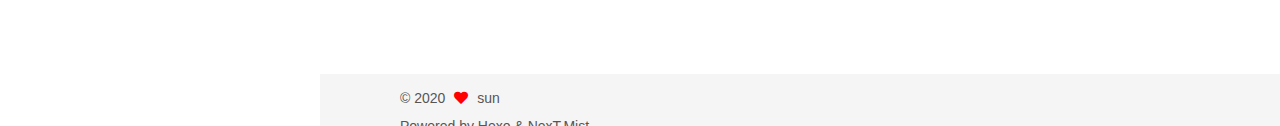
<file: Git/如何在一台机器上用 SSH keys 管理多个 GitHub 账号/index.html>
<!DOCTYPE html>
<html lang="zh-Hans">
<head>
  <meta charset="UTF-8">
<meta name="viewport" content="width=device-width, initial-scale=1, maximum-scale=2">
<meta name="theme-color" content="#222">
<meta name="generator" content="Hexo 4.2.1">
  <link rel="apple-touch-icon" sizes="180x180" href="/images/apple-touch-icon-next.png">
  <link rel="icon" type="image/png" sizes="32x32" href="/images/favicon-32x32-next.png">
  <link rel="icon" type="image/png" sizes="16x16" href="/images/favicon-16x16-next.png">
  <link rel="mask-icon" href="/images/logo.svg" color="#222">
  <meta name="google-site-verification" content="H66Whcps1JCCcRsfapXCkf0k1kTYS0VQLNx9xfurikY" />
  <meta name="baidu-site-verification" content="lM1ZBY7lO2">

<link rel="stylesheet" href="/css/main.css">


<link rel="stylesheet" href="/lib/font-awesome/css/all.min.css">

<script id="hexo-configurations">
    var NexT = window.NexT || {};
    var CONFIG = {"hostname":"halfacesun.github.io","root":"/","scheme":"Mist","version":"7.8.0","exturl":false,"sidebar":{"position":"left","display":"post","padding":18,"offset":12,"onmobile":false},"copycode":{"enable":false,"show_result":false,"style":null},"back2top":{"enable":true,"sidebar":false,"scrollpercent":false},"bookmark":{"enable":false,"color":"#222","save":"auto"},"fancybox":false,"mediumzoom":false,"lazyload":false,"pangu":false,"comments":{"style":"tabs","active":null,"storage":true,"lazyload":false,"nav":null},"algolia":{"hits":{"per_page":10},"labels":{"input_placeholder":"Search for Posts","hits_empty":"We didn't find any results for the search: ${query}","hits_stats":"${hits} results found in ${time} ms"}},"localsearch":{"enable":false,"trigger":"auto","top_n_per_article":1,"unescape":false,"preload":false},"motion":{"enable":true,"async":false,"transition":{"post_block":"fadeIn","post_header":"slideDownIn","post_body":"slideDownIn","coll_header":"slideLeftIn","sidebar":"slideUpIn"}}};
  </script>

  <meta name="description" content="译自 How to manage multiple GitHub accounts on a single machine with SSH keys GitLab 同样适用，混用也可以。命令都是 Mac 下的，Windows 替换掉对应的命令即可，方法一致。 (省略前言) 假设你需要分别配置一个私人的仓库和工作仓库。 1. 生成 SSH keys在生成 SSH key 之前，我们可以查看一下是不">
<meta property="og:type" content="article">
<meta property="og:title" content="【译】如何在一台机器上用 SSH keys 管理多个 GitHub 账号">
<meta property="og:url" content="https://halfacesun.github.io/Git/%E5%A6%82%E4%BD%95%E5%9C%A8%E4%B8%80%E5%8F%B0%E6%9C%BA%E5%99%A8%E4%B8%8A%E7%94%A8%20SSH%20keys%20%E7%AE%A1%E7%90%86%E5%A4%9A%E4%B8%AA%20GitHub%20%E8%B4%A6%E5%8F%B7/index.html">
<meta property="og:site_name" content="yuyisuo">
<meta property="og:description" content="译自 How to manage multiple GitHub accounts on a single machine with SSH keys GitLab 同样适用，混用也可以。命令都是 Mac 下的，Windows 替换掉对应的命令即可，方法一致。 (省略前言) 假设你需要分别配置一个私人的仓库和工作仓库。 1. 生成 SSH keys在生成 SSH key 之前，我们可以查看一下是不">
<meta property="article:published_time" content="2020-05-22T15:51:51.000Z">
<meta property="article:modified_time" content="2020-05-23T06:10:52.490Z">
<meta property="article:author" content="sun">
<meta property="article:tag" content="Git">
<meta name="twitter:card" content="summary">

<link rel="canonical" href="https://halfacesun.github.io/Git/%E5%A6%82%E4%BD%95%E5%9C%A8%E4%B8%80%E5%8F%B0%E6%9C%BA%E5%99%A8%E4%B8%8A%E7%94%A8%20SSH%20keys%20%E7%AE%A1%E7%90%86%E5%A4%9A%E4%B8%AA%20GitHub%20%E8%B4%A6%E5%8F%B7/">


<script id="page-configurations">
  // https://hexo.io/docs/variables.html
  CONFIG.page = {
    sidebar: "",
    isHome : false,
    isPost : true,
    lang   : 'zh-Hans'
  };
</script>

  <title>【译】如何在一台机器上用 SSH keys 管理多个 GitHub 账号 | yuyisuo</title>
  






  <noscript>
  <style>
  .use-motion .brand,
  .use-motion .menu-item,
  .sidebar-inner,
  .use-motion .post-block,
  .use-motion .pagination,
  .use-motion .comments,
  .use-motion .post-header,
  .use-motion .post-body,
  .use-motion .collection-header { opacity: initial; }

  .use-motion .site-title,
  .use-motion .site-subtitle {
    opacity: initial;
    top: initial;
  }

  .use-motion .logo-line-before i { left: initial; }
  .use-motion .logo-line-after i { right: initial; }
  </style>
</noscript>

</head>

<body itemscope itemtype="http://schema.org/WebPage">
  <div class="container use-motion">
    <div class="headband"></div>

    <header class="header" itemscope itemtype="http://schema.org/WPHeader">
      <div class="header-inner"><div class="site-brand-container">
  <div class="site-nav-toggle">
    <div class="toggle" aria-label="Toggle navigation bar">
      <span class="toggle-line toggle-line-first"></span>
      <span class="toggle-line toggle-line-middle"></span>
      <span class="toggle-line toggle-line-last"></span>
    </div>
  </div>

  <div class="site-meta">

    <a href="/" class="brand" rel="start">
      <span class="logo-line-before"><i></i></span>
      <h1 class="site-title">yuyisuo</h1>
      <span class="logo-line-after"><i></i></span>
    </a>
  </div>

  <div class="site-nav-right">
    <div class="toggle popup-trigger">
    </div>
  </div>
</div>




<nav class="site-nav">
  <ul id="menu" class="main-menu menu">
        <li class="menu-item menu-item-home">

    <a href="/" rel="section"><i class="fa fa-home fa-fw"></i>Home</a>

  </li>
        <li class="menu-item menu-item-tags">

    <a href="/tags/" rel="section"><i class="fa fa-tags fa-fw"></i>Tags</a>

  </li>
        <li class="menu-item menu-item-categories">

    <a href="/categories/" rel="section"><i class="fa fa-th fa-fw"></i>Categories</a>

  </li>
        <li class="menu-item menu-item-archives">

    <a href="/archives/" rel="section"><i class="fa fa-archive fa-fw"></i>Archives</a>

  </li>
  </ul>
</nav>




</div>
    </header>

    
  <div class="back-to-top">
    <i class="fa fa-arrow-up"></i>
    <span>0%</span>
  </div>


    <main class="main">
      <div class="main-inner">
        <div class="content-wrap">
          

          <div class="content post posts-expand">
            

    
  
  
  <article itemscope itemtype="http://schema.org/Article" class="post-block" lang="zh-Hans">
    <link itemprop="mainEntityOfPage" href="https://halfacesun.github.io/Git/%E5%A6%82%E4%BD%95%E5%9C%A8%E4%B8%80%E5%8F%B0%E6%9C%BA%E5%99%A8%E4%B8%8A%E7%94%A8%20SSH%20keys%20%E7%AE%A1%E7%90%86%E5%A4%9A%E4%B8%AA%20GitHub%20%E8%B4%A6%E5%8F%B7/">

    <span hidden itemprop="author" itemscope itemtype="http://schema.org/Person">
      <meta itemprop="image" content="/images/avatar.gif">
      <meta itemprop="name" content="sun">
      <meta itemprop="description" content="">
    </span>

    <span hidden itemprop="publisher" itemscope itemtype="http://schema.org/Organization">
      <meta itemprop="name" content="yuyisuo">
    </span>
      <header class="post-header">
        <h1 class="post-title" itemprop="name headline">
          【译】如何在一台机器上用 SSH keys 管理多个 GitHub 账号
        </h1>

        <div class="post-meta">
            <span class="post-meta-item">
              <span class="post-meta-item-icon">
                <i class="far fa-calendar"></i>
              </span>
              <span class="post-meta-item-text">Posted on</span>

              <time title="Created: 2020-05-22 23:51:51" itemprop="dateCreated datePublished" datetime="2020-05-22T23:51:51+08:00">2020-05-22</time>
            </span>
              <span class="post-meta-item">
                <span class="post-meta-item-icon">
                  <i class="far fa-calendar-check"></i>
                </span>
                <span class="post-meta-item-text">Edited on</span>
                <time title="Modified: 2020-05-23 14:10:52" itemprop="dateModified" datetime="2020-05-23T14:10:52+08:00">2020-05-23</time>
              </span>
            <span class="post-meta-item">
              <span class="post-meta-item-icon">
                <i class="far fa-folder"></i>
              </span>
              <span class="post-meta-item-text">In</span>
                <span itemprop="about" itemscope itemtype="http://schema.org/Thing">
                  <a href="/categories/Git/" itemprop="url" rel="index"><span itemprop="name">Git</span></a>
                </span>
            </span>

          

        </div>
      </header>

    
    
    
    <div class="post-body" itemprop="articleBody">

      
        <p>译自 <a href="https://www.freecodecamp.org/news/manage-multiple-github-accounts-the-ssh-way-2dadc30ccaca/" target="_blank" rel="noopener">How to manage multiple GitHub accounts on a single machine with SSH keys</a></p>
<p>GitLab 同样适用，混用也可以。命令都是 Mac 下的，Windows 替换掉对应的命令即可，方法一致。</p>
<p>(省略前言) 假设你需要分别配置一个私人的仓库和工作仓库。</p>
<h5 id="1-生成-SSH-keys"><a href="#1-生成-SSH-keys" class="headerlink" title="1. 生成 SSH keys"></a>1. 生成 SSH keys</h5><p>在生成 SSH key 之前，我们可以查看一下是不是有现成的 SSH keys：<code>ls -al ~/.ssh</code>。这条命令会罗列出所有现存的公钥和私钥对，如果真的有的话。</p>
<p>如果 <code>~/.ssh/id_rsa</code> 可用，我们可以复用它，否则我们可以根据默认的路径 <code>~/.ssh/id_rsa</code> 生成密钥，运行下面的命令：</p>
<figure class="highlight bash"><table><tr><td class="gutter"><pre><span class="line">1</span><br><span class="line">2</span><br><span class="line">3</span><br></pre></td><td class="code"><pre><span class="line">ssh-keygen -t rsa</span><br><span class="line"><span class="comment"># 当然也可以加上一些配置</span></span><br><span class="line">ssh-keygen -t rsa -b 4096 -C <span class="string">'your@email.com'</span></span><br></pre></td></tr></table></figure>

<p>当命令行询问保存密钥的路径时，敲回车接受默认的路径即可。然后会在默认的 ssh 路径 <code>~/.ssh</code> 下生成一个私钥和公钥 <code>~/.ssh/id_rsa.pub</code>。</p>
<p>我们用这个默认的密钥对来配置个人账号。</p>
<p>对于工作账号，我们将创建不同的 SSH keys。以下命令会生成所需的 SSH keys，并将公钥打上标签 “<a href="mailto:email@work_mail.com">email@work_mail.com</a>“，保存到 <code>~/.ssh/id_rsa_work_user1.pub</code> 路径下。</p>
<figure class="highlight bash"><table><tr><td class="gutter"><pre><span class="line">1</span><br><span class="line">2</span><br></pre></td><td class="code"><pre><span class="line"><span class="comment"># -f "id_rsa_work_user1" 已经配置了文件名，需要密码的话自行输入即可</span></span><br><span class="line">ssh-keygen -t rsa -C <span class="string">"email@work_mail.com"</span> -f <span class="string">"id_rsa_work_user1"</span></span><br></pre></td></tr></table></figure>

<p>现在，我们创建了两个不同的密钥：</p>
<figure class="highlight bash"><table><tr><td class="gutter"><pre><span class="line">1</span><br><span class="line">2</span><br></pre></td><td class="code"><pre><span class="line">~/.ssh/id_rsa</span><br><span class="line">~/.ssh/id_rsa_work_user1</span><br></pre></td></tr></table></figure>

<h5 id="2-将创建的-SSH-key-添加到对应的-GitHub-GitLab-账号上"><a href="#2-将创建的-SSH-key-添加到对应的-GitHub-GitLab-账号上" class="headerlink" title="2. 将创建的 SSH key 添加到对应的 GitHub/GitLab 账号上"></a>2. 将创建的 SSH key 添加到对应的 GitHub/GitLab 账号上</h5><p>我们已经准备好了 SSH 公钥，现在要让我们的 GitHub/GitLab 账号信任这些密钥。这是为了避免你每次 Git push 的时候都要手动输入用户名和密码。</p>
<p>用这条命令复制你为私人账号创建的公钥 <code>pbcopy &lt; ~/.ssh/id_rsa.pub</code>，然后登陆你的私人账号：</p>
<ol>
<li>进到 <code>Settings</code></li>
<li>在左侧导航选择 <code>SSH and GPG keys</code> (GitLab 对应 <code>SSH keys</code>)</li>
<li>点击 <code>New SSH key</code>，输入标题，将复制好的公钥粘贴到对应输入框</li>
<li>点击 <code>Add key</code> - 这样就完成了！</li>
</ol>
<blockquote>
<p>对于工作账号，复制相对应的公钥 (<code>pbcopy &lt; ~/.ssh/id_rsa_work_user1.pub</code>)，然后登录你的工作账号重复以上的步骤即可。</p>
</blockquote>
<h5 id="3-使用-ssh-agent-注册你新生成的-SSH-密钥"><a href="#3-使用-ssh-agent-注册你新生成的-SSH-密钥" class="headerlink" title="3. 使用 ssh-agent 注册你新生成的 SSH 密钥"></a>3. 使用 ssh-agent 注册你新生成的 SSH 密钥</h5><p>要使用这些密钥，我们得在自己的设备上用 ssh-agent 来注册它们。首先确认 ssh-agent 可以跑，使用这条命令 <code>eval &quot;$(ssh-agent -s)&quot;</code>。</p>
<p>之后就可以像这样来添加你的密钥了：</p>
<figure class="highlight bash"><table><tr><td class="gutter"><pre><span class="line">1</span><br><span class="line">2</span><br></pre></td><td class="code"><pre><span class="line">ssh-add ~/.ssh/id_rsa</span><br><span class="line">ssh-add ~/.ssh/id_rsa_work_user1</span><br></pre></td></tr></table></figure>

<p>然后要让 ssh-agent 针对不同的 SSH 主机（Hosts） 使用相对应的 SSH 密钥。</p>
<p>这是关键的一步，我们有两种方法来做：</p>
<p>使用 SSH 配置文件（步骤4），或者是让 ssh-agent 在同一时间只有一个活跃的 SSH 密钥（步骤5）。</p>
<h5 id="4-创建-SSH-配置文件"><a href="#4-创建-SSH-配置文件" class="headerlink" title="4. 创建 SSH 配置文件"></a>4. 创建 SSH 配置文件</h5><p>这里我们要为不同的主机（hosts）添加对应的 SSH 配置规则，以声明对于不同的域（domains）将使用哪一个对应的文件。</p>
<p>SSH 配置文件路径为 <code>~/.ssh/config</code>，无后缀。存在的话直接编辑，不存在的话就创建它。</p>
<figure class="highlight bash"><table><tr><td class="gutter"><pre><span class="line">1</span><br><span class="line">2</span><br><span class="line">3</span><br></pre></td><td class="code"><pre><span class="line"><span class="built_in">cd</span> ~/.ssh/</span><br><span class="line">touch config   // 如果不存在，创建文件</span><br><span class="line">code config    // 在 VSCode 里打开文件，你也可以用其它编辑器</span><br></pre></td></tr></table></figure>

<p>仿照下面在你的 <code>~/.ssh/config</code> 文件中进行配置，一个配置主体对应一个 GitHub/GitLab 账号：</p>
<figure class="highlight bash"><table><tr><td class="gutter"><pre><span class="line">1</span><br><span class="line">2</span><br><span class="line">3</span><br><span class="line">4</span><br><span class="line">5</span><br><span class="line">6</span><br><span class="line">7</span><br><span class="line">8</span><br><span class="line">9</span><br><span class="line">10</span><br><span class="line">11</span><br><span class="line">12</span><br><span class="line">13</span><br><span class="line">14</span><br><span class="line">15</span><br><span class="line">16</span><br><span class="line">17</span><br><span class="line">18</span><br><span class="line">19</span><br></pre></td><td class="code"><pre><span class="line"><span class="comment"># 私人账号 - 默认配置</span></span><br><span class="line">Host github.com</span><br><span class="line">  HostName github.com</span><br><span class="line">  User git</span><br><span class="line">  IdentityFile ~/.ssh/id_rsa</span><br><span class="line"></span><br><span class="line"><span class="comment"># 工作账号-1</span></span><br><span class="line">Host github.com-work_user1</span><br><span class="line">  HostName github.com</span><br><span class="line">  User git</span><br><span class="line">  IdentityFile ~/.ssh/id_rsa_work_user1</span><br><span class="line"></span><br><span class="line"><span class="comment"># 我的 GitLab 账号配置，以作示例</span></span><br><span class="line"><span class="comment"># 省略了 "-work_user1" 部分，因为域名本来就不一样</span></span><br><span class="line"><span class="comment"># 保持和 git clone **** 时，**** 部分中 @ 到 : 中间部分一致，省得每次手动改</span></span><br><span class="line">Host gitlab.domain_of_your_company.com</span><br><span class="line">  HostName gitlab.domain_of_your_company.com</span><br><span class="line">  User git</span><br><span class="line">  IdentityFile ~/.ssh/id_rsa_work_my_company_name</span><br></pre></td></tr></table></figure>

<p>“work_user1” 是工作账号的 GitHub 用户 ID。</p>
<p>“github.com-work_user1” 是用于区分多个 Git 账号的标注。你也可以使用 “work_user1.github.com” 作标注。确保你对主机名标注的使用一贯性。它和你克隆一个仓库，或者当你为本地仓库建立远程时相关。</p>
<p>以上配置要求 ssh-agent 做了这些事情：</p>
<ul>
<li><p>对于任何使用了 “@github.com” 的 Git URL，使用 “id_rsa” 作为密钥</p>
</li>
<li><p>对于任何使用了 “@github.com-work_user1” 的 Git URL，使用 “id_rsa_work_user1” 作为密钥</p>
</li>
</ul>
<p>（跳转到步骤6）</p>
<h5 id="5-同一时间在-ssh-agent-中只有一个活跃的-SSH-密钥"><a href="#5-同一时间在-ssh-agent-中只有一个活跃的-SSH-密钥" class="headerlink" title="5. 同一时间在 ssh-agent 中只有一个活跃的 SSH 密钥"></a>5. 同一时间在 ssh-agent 中只有一个活跃的 SSH 密钥</h5><p>这个方法不需要 SSH 配置规则。相应的，我们需要手动操作来确保，对于任意的 Git 操作，ssh-agent 同一时间只有一个相对应的 SSH 密钥。</p>
<p><code>ssh-add -l</code> 命令会罗列出所有添加到 ssh-agent 上的 SSH 密钥。删除所有密钥，然后添加你要用的那个。</p>
<p>如果你要将代码对到个人的 GitHub 仓库上：</p>
<figure class="highlight bash"><table><tr><td class="gutter"><pre><span class="line">1</span><br><span class="line">2</span><br></pre></td><td class="code"><pre><span class="line">ssh-add -D             // 删除 ssh-agent 上所有的 SSH 实体</span><br><span class="line">ssh-add ~/.ssh/id_rsa  // 添加相关的 SSH 密钥</span><br></pre></td></tr></table></figure>

<p>现在 ssh-agent 有了一个可以映射到私人 GitHub 账号上的密钥，我们可以将本地代码推到个人的仓库中去了。</p>
<p>而要推到你的工作账号上，通过删除现有的密钥，和添加可以映射到你的工作账号上的 SSH 密钥，来修改 ssh-agent 上的密钥映射。</p>
<figure class="highlight bash"><table><tr><td class="gutter"><pre><span class="line">1</span><br><span class="line">2</span><br></pre></td><td class="code"><pre><span class="line">ssh-add -D</span><br><span class="line">ssh-add ~/.ssh/id_rsa_work_user1</span><br></pre></td></tr></table></figure>

<p>现在 ssh-agent 有了一个可以映射到工作 GitHub 账号上的密钥，我们可以将本地代码推到工作的仓库中去了。</p>
<p>这种方法需要一定的手动操作。</p>
<h6 id="为本地仓库设置-git-远程连接"><a href="#为本地仓库设置-git-远程连接" class="headerlink" title="为本地仓库设置 git 远程连接"></a>为本地仓库设置 git 远程连接</h6><p>当我们在本地克隆或创建了一个仓库，确保 Git 配置的用户名和邮箱是你想用的那个。GitHub 会通过附着在提交描述上的邮箱 ID 来辨别每一次提交的作者。</p>
<p>要罗列出本地仓库所有的配置用户名和邮箱，可以使用 <code>git config user.name</code> 和 <code>git config user.email</code> 命令。如果不存在，可以做相应更新。</p>
<figure class="highlight plain"><table><tr><td class="gutter"><pre><span class="line">1</span><br><span class="line">2</span><br></pre></td><td class="code"><pre><span class="line">git config user.name &quot;User 1&quot;               &#x2F;&#x2F; 更新 git 配置的用户名</span><br><span class="line">git config user.email &quot;user1@workMail.com&quot;</span><br></pre></td></tr></table></figure>

<h5 id="6-当你克隆仓库时"><a href="#6-当你克隆仓库时" class="headerlink" title="6. 当你克隆仓库时"></a>6. 当你克隆仓库时</h5><p>注：如果本地已有仓库，可看步骤7。</p>
<p>现在配置已经完成，我们可以继续来克隆相应的仓库。在克隆时，要注意当用到主机名（host）时，我们要使用 SSH 配置的主机名。</p>
<p>克隆仓库使用 Git 提供的命令：</p>
<figure class="highlight plain"><table><tr><td class="gutter"><pre><span class="line">1</span><br></pre></td><td class="code"><pre><span class="line">git clone git@github.com:personal_account_name&#x2F;repo_name.git</span><br></pre></td></tr></table></figure>

<p>工作仓库使用这条命令时需要做一定的修改：</p>
<figure class="highlight plain"><table><tr><td class="gutter"><pre><span class="line">1</span><br></pre></td><td class="code"><pre><span class="line">git clone git@github.com-work_user1:work_user1&#x2F;repo_name.git</span><br></pre></td></tr></table></figure>

<p>这里的修改取决于 SSH 配置中定义的主机名（host）。即 <code>@</code> 和 <code>:</code> 之间的字符串，要与 SSH 配置文件中的 <code>Host</code> 值相匹配。</p>
<h5 id="7-对于本地已存在的仓库"><a href="#7-对于本地已存在的仓库" class="headerlink" title="7. 对于本地已存在的仓库"></a>7. 对于本地已存在的仓库</h5><h6 id="如果仓库已经克隆好："><a href="#如果仓库已经克隆好：" class="headerlink" title="如果仓库已经克隆好："></a>如果仓库已经克隆好：</h6><p>罗列这个仓库的 Git 远程：<code>git remote -v</code></p>
<p>检查 URL 是否和我们使用的 GitHub 主机相匹配，否则，更新远程连接。</p>
<figure class="highlight plain"><table><tr><td class="gutter"><pre><span class="line">1</span><br></pre></td><td class="code"><pre><span class="line">git remote set-url origin git@github.com-worker_user1:worker_user1&#x2F;repo_name.git</span><br></pre></td></tr></table></figure>

<p>确保 <code>@</code> 和 <code>:</code> 之间的字符串，要与 SSH 配置文件中的 <code>Host</code> 值相匹配。</p>
<h6 id="如果你在本地创建了新的仓库："><a href="#如果你在本地创建了新的仓库：" class="headerlink" title="如果你在本地创建了新的仓库："></a>如果你在本地创建了新的仓库：</h6><p>在项目文件夹下做 Git 初始化：<code>git init</code>。</p>
<p>在 GitHub 账号下创建新的仓库，然后将其添加为本地仓库的远程。</p>
<figure class="highlight plain"><table><tr><td class="gutter"><pre><span class="line">1</span><br></pre></td><td class="code"><pre><span class="line">git remote add origin git@github.com-work_user1:work_user1&#x2F;repo_name.git</span><br></pre></td></tr></table></figure>

<p>确保 <code>@</code> 和 <code>:</code> 之间的字符串，要与 SSH 配置文件中的 <code>Host</code> 值相匹配。</p>
<p>对 GitHub 仓库做第一次提交：</p>
<figure class="highlight plain"><table><tr><td class="gutter"><pre><span class="line">1</span><br><span class="line">2</span><br><span class="line">3</span><br></pre></td><td class="code"><pre><span class="line">git add .</span><br><span class="line">git commit -m &quot;Initial commit&quot;</span><br><span class="line">git push -u origin master</span><br></pre></td></tr></table></figure>

<p>大功告成！</p>
<p>用适当的主机（host）为本地的 Git 目录添加或更新 Git 远程时，需要注意的是，要选择正确的 SSH 密钥以验证我们的身份。通过以上的配置，我们的 Git 操作将如丝般顺滑。</p>
<h6 id="注"><a href="#注" class="headerlink" title="注"></a>注</h6><ol>
<li>公钥私钥都是密钥，密钥是统称。实际操作的都是生成的 SSH 公钥，即保存在 <code>.pub</code> 文件中的长串。</li>
</ol>

    </div>

    
    
    

      <footer class="post-footer">
          <div class="post-tags">
              <a href="/tags/Git/" rel="tag"># Git</a>
          </div>

        


        
      </footer>
    
  </article>
  
  
  



          </div>
          

<script>
  window.addEventListener('tabs:register', () => {
    let { activeClass } = CONFIG.comments;
    if (CONFIG.comments.storage) {
      activeClass = localStorage.getItem('comments_active') || activeClass;
    }
    if (activeClass) {
      let activeTab = document.querySelector(`a[href="#comment-${activeClass}"]`);
      if (activeTab) {
        activeTab.click();
      }
    }
  });
  if (CONFIG.comments.storage) {
    window.addEventListener('tabs:click', event => {
      if (!event.target.matches('.tabs-comment .tab-content .tab-pane')) return;
      let commentClass = event.target.classList[1];
      localStorage.setItem('comments_active', commentClass);
    });
  }
</script>

        </div>
          
  
  <div class="toggle sidebar-toggle">
    <span class="toggle-line toggle-line-first"></span>
    <span class="toggle-line toggle-line-middle"></span>
    <span class="toggle-line toggle-line-last"></span>
  </div>

  <aside class="sidebar">
    <div class="sidebar-inner">

      <ul class="sidebar-nav motion-element">
        <li class="sidebar-nav-toc">
          Table of Contents
        </li>
        <li class="sidebar-nav-overview">
          Overview
        </li>
      </ul>

      <!--noindex-->
      <div class="post-toc-wrap sidebar-panel">
          <div class="post-toc motion-element"><ol class="nav"><li class="nav-item nav-level-5"><a class="nav-link" href="#1-生成-SSH-keys"><span class="nav-number">1.</span> <span class="nav-text">1. 生成 SSH keys</span></a></li><li class="nav-item nav-level-5"><a class="nav-link" href="#2-将创建的-SSH-key-添加到对应的-GitHub-GitLab-账号上"><span class="nav-number">2.</span> <span class="nav-text">2. 将创建的 SSH key 添加到对应的 GitHub&#x2F;GitLab 账号上</span></a></li><li class="nav-item nav-level-5"><a class="nav-link" href="#3-使用-ssh-agent-注册你新生成的-SSH-密钥"><span class="nav-number">3.</span> <span class="nav-text">3. 使用 ssh-agent 注册你新生成的 SSH 密钥</span></a></li><li class="nav-item nav-level-5"><a class="nav-link" href="#4-创建-SSH-配置文件"><span class="nav-number">4.</span> <span class="nav-text">4. 创建 SSH 配置文件</span></a></li><li class="nav-item nav-level-5"><a class="nav-link" href="#5-同一时间在-ssh-agent-中只有一个活跃的-SSH-密钥"><span class="nav-number">5.</span> <span class="nav-text">5. 同一时间在 ssh-agent 中只有一个活跃的 SSH 密钥</span></a><ol class="nav-child"><li class="nav-item nav-level-6"><a class="nav-link" href="#为本地仓库设置-git-远程连接"><span class="nav-number">5.1.</span> <span class="nav-text">为本地仓库设置 git 远程连接</span></a></li></ol></li><li class="nav-item nav-level-5"><a class="nav-link" href="#6-当你克隆仓库时"><span class="nav-number">6.</span> <span class="nav-text">6. 当你克隆仓库时</span></a></li><li class="nav-item nav-level-5"><a class="nav-link" href="#7-对于本地已存在的仓库"><span class="nav-number">7.</span> <span class="nav-text">7. 对于本地已存在的仓库</span></a><ol class="nav-child"><li class="nav-item nav-level-6"><a class="nav-link" href="#如果仓库已经克隆好："><span class="nav-number">7.1.</span> <span class="nav-text">如果仓库已经克隆好：</span></a></li><li class="nav-item nav-level-6"><a class="nav-link" href="#如果你在本地创建了新的仓库："><span class="nav-number">7.2.</span> <span class="nav-text">如果你在本地创建了新的仓库：</span></a></li><li class="nav-item nav-level-6"><a class="nav-link" href="#注"><span class="nav-number">7.3.</span> <span class="nav-text">注</span></a></li></ol></li></ol></div>
      </div>
      <!--/noindex-->

      <div class="site-overview-wrap sidebar-panel">
        <div class="site-author motion-element" itemprop="author" itemscope itemtype="http://schema.org/Person">
  <p class="site-author-name" itemprop="name">sun</p>
  <div class="site-description" itemprop="description"></div>
</div>
<div class="site-state-wrap motion-element">
  <nav class="site-state">
      <div class="site-state-item site-state-posts">
          <a href="/archives/">
        
          <span class="site-state-item-count">1</span>
          <span class="site-state-item-name">posts</span>
        </a>
      </div>
      <div class="site-state-item site-state-categories">
            <a href="/categories/">
          
        <span class="site-state-item-count">1</span>
        <span class="site-state-item-name">categories</span></a>
      </div>
      <div class="site-state-item site-state-tags">
            <a href="/tags/">
          
        <span class="site-state-item-count">1</span>
        <span class="site-state-item-name">tags</span></a>
      </div>
  </nav>
</div>



      </div>

    </div>
  </aside>
  <div id="sidebar-dimmer"></div>


      </div>
    </main>

    <footer class="footer">
      <div class="footer-inner">
        

        

<div class="copyright">
  
  &copy; 
  <span itemprop="copyrightYear">2020</span>
  <span class="with-love">
    <i class="fa fa-heart"></i>
  </span>
  <span class="author" itemprop="copyrightHolder">sun</span>
</div>
  <div class="powered-by">Powered by <a href="https://hexo.io/" class="theme-link" rel="noopener" target="_blank">Hexo</a> & <a href="https://mist.theme-next.org/" class="theme-link" rel="noopener" target="_blank">NexT.Mist</a>
  </div>

        








      </div>
    </footer>
  </div>

  
  <script src="/lib/anime.min.js"></script>
  <script src="/lib/velocity/velocity.min.js"></script>
  <script src="/lib/velocity/velocity.ui.min.js"></script>

<script src="/js/utils.js"></script>

<script src="/js/motion.js"></script>


<script src="/js/schemes/muse.js"></script>


<script src="/js/next-boot.js"></script>




  
  <script>
    (function(){
      var canonicalURL, curProtocol;
      //Get the <link> tag
      var x=document.getElementsByTagName("link");
		//Find the last canonical URL
		if(x.length > 0){
			for (i=0;i<x.length;i++){
				if(x[i].rel.toLowerCase() == 'canonical' && x[i].href){
					canonicalURL=x[i].href;
				}
			}
		}
    //Get protocol
	    if (!canonicalURL){
	    	curProtocol = window.location.protocol.split(':')[0];
	    }
	    else{
	    	curProtocol = canonicalURL.split(':')[0];
	    }
      //Get current URL if the canonical URL does not exist
	    if (!canonicalURL) canonicalURL = window.location.href;
	    //Assign script content. Replace current URL with the canonical URL
      !function(){var e=/([http|https]:\/\/[a-zA-Z0-9\_\.]+\.baidu\.com)/gi,r=canonicalURL,t=document.referrer;if(!e.test(r)){var n=(String(curProtocol).toLowerCase() === 'https')?"https://sp0.baidu.com/9_Q4simg2RQJ8t7jm9iCKT-xh_/s.gif":"//api.share.baidu.com/s.gif";t?(n+="?r="+encodeURIComponent(document.referrer),r&&(n+="&l="+r)):r&&(n+="?l="+r);var i=new Image;i.src=n}}(window);})();
  </script>















  

  

</body>
</html>
</file>
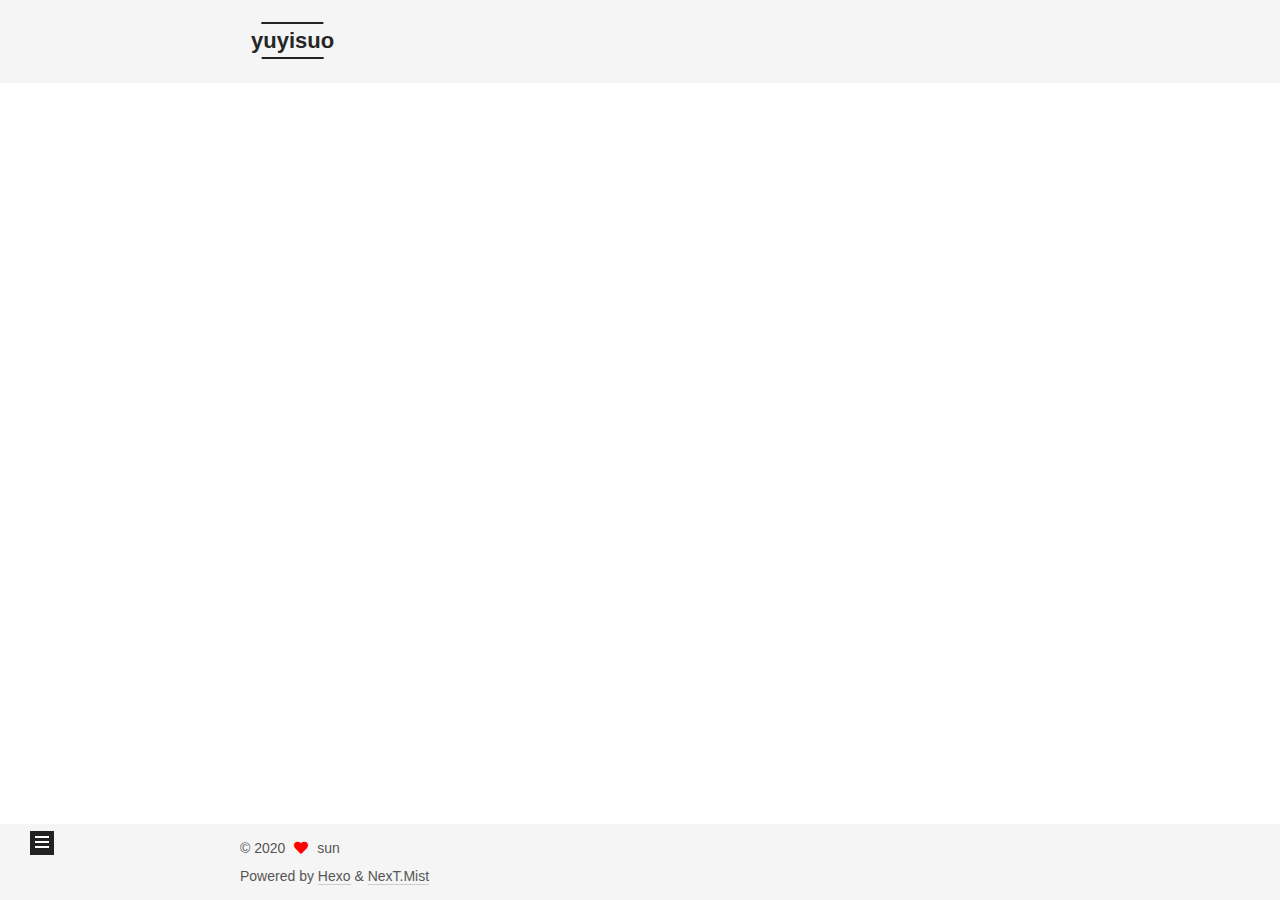
<file: tags/Git/index.html>
<!DOCTYPE html>
<html lang="zh-Hans">
<head>
  <meta charset="UTF-8">
<meta name="viewport" content="width=device-width, initial-scale=1, maximum-scale=2">
<meta name="theme-color" content="#222">
<meta name="generator" content="Hexo 4.2.1">
  <link rel="apple-touch-icon" sizes="180x180" href="/images/apple-touch-icon-next.png">
  <link rel="icon" type="image/png" sizes="32x32" href="/images/favicon-32x32-next.png">
  <link rel="icon" type="image/png" sizes="16x16" href="/images/favicon-16x16-next.png">
  <link rel="mask-icon" href="/images/logo.svg" color="#222">
  <meta name="google-site-verification" content="H66Whcps1JCCcRsfapXCkf0k1kTYS0VQLNx9xfurikY" />
  <meta name="baidu-site-verification" content="lM1ZBY7lO2">

<link rel="stylesheet" href="/css/main.css">


<link rel="stylesheet" href="/lib/font-awesome/css/all.min.css">

<script id="hexo-configurations">
    var NexT = window.NexT || {};
    var CONFIG = {"hostname":"halfacesun.github.io","root":"/","scheme":"Mist","version":"7.8.0","exturl":false,"sidebar":{"position":"left","display":"post","padding":18,"offset":12,"onmobile":false},"copycode":{"enable":false,"show_result":false,"style":null},"back2top":{"enable":true,"sidebar":false,"scrollpercent":false},"bookmark":{"enable":false,"color":"#222","save":"auto"},"fancybox":false,"mediumzoom":false,"lazyload":false,"pangu":false,"comments":{"style":"tabs","active":null,"storage":true,"lazyload":false,"nav":null},"algolia":{"hits":{"per_page":10},"labels":{"input_placeholder":"Search for Posts","hits_empty":"We didn't find any results for the search: ${query}","hits_stats":"${hits} results found in ${time} ms"}},"localsearch":{"enable":false,"trigger":"auto","top_n_per_article":1,"unescape":false,"preload":false},"motion":{"enable":true,"async":false,"transition":{"post_block":"fadeIn","post_header":"slideDownIn","post_body":"slideDownIn","coll_header":"slideLeftIn","sidebar":"slideUpIn"}}};
  </script>

  <meta property="og:type" content="website">
<meta property="og:title" content="yuyisuo">
<meta property="og:url" content="https://halfacesun.github.io/tags/Git/index.html">
<meta property="og:site_name" content="yuyisuo">
<meta property="article:author" content="sun">
<meta name="twitter:card" content="summary">

<link rel="canonical" href="https://halfacesun.github.io/tags/Git/">


<script id="page-configurations">
  // https://hexo.io/docs/variables.html
  CONFIG.page = {
    sidebar: "",
    isHome : false,
    isPost : false,
    lang   : 'zh-Hans'
  };
</script>

  <title>Tag: Git | yuyisuo</title>
  






  <noscript>
  <style>
  .use-motion .brand,
  .use-motion .menu-item,
  .sidebar-inner,
  .use-motion .post-block,
  .use-motion .pagination,
  .use-motion .comments,
  .use-motion .post-header,
  .use-motion .post-body,
  .use-motion .collection-header { opacity: initial; }

  .use-motion .site-title,
  .use-motion .site-subtitle {
    opacity: initial;
    top: initial;
  }

  .use-motion .logo-line-before i { left: initial; }
  .use-motion .logo-line-after i { right: initial; }
  </style>
</noscript>

</head>

<body itemscope itemtype="http://schema.org/WebPage">
  <div class="container use-motion">
    <div class="headband"></div>

    <header class="header" itemscope itemtype="http://schema.org/WPHeader">
      <div class="header-inner"><div class="site-brand-container">
  <div class="site-nav-toggle">
    <div class="toggle" aria-label="Toggle navigation bar">
      <span class="toggle-line toggle-line-first"></span>
      <span class="toggle-line toggle-line-middle"></span>
      <span class="toggle-line toggle-line-last"></span>
    </div>
  </div>

  <div class="site-meta">

    <a href="/" class="brand" rel="start">
      <span class="logo-line-before"><i></i></span>
      <h1 class="site-title">yuyisuo</h1>
      <span class="logo-line-after"><i></i></span>
    </a>
  </div>

  <div class="site-nav-right">
    <div class="toggle popup-trigger">
    </div>
  </div>
</div>




<nav class="site-nav">
  <ul id="menu" class="main-menu menu">
        <li class="menu-item menu-item-home">

    <a href="/" rel="section"><i class="fa fa-home fa-fw"></i>Home</a>

  </li>
        <li class="menu-item menu-item-tags">

    <a href="/tags/" rel="section"><i class="fa fa-tags fa-fw"></i>Tags</a>

  </li>
        <li class="menu-item menu-item-categories">

    <a href="/categories/" rel="section"><i class="fa fa-th fa-fw"></i>Categories</a>

  </li>
        <li class="menu-item menu-item-archives">

    <a href="/archives/" rel="section"><i class="fa fa-archive fa-fw"></i>Archives</a>

  </li>
  </ul>
</nav>




</div>
    </header>

    
  <div class="back-to-top">
    <i class="fa fa-arrow-up"></i>
    <span>0%</span>
  </div>


    <main class="main">
      <div class="main-inner">
        <div class="content-wrap">
          

          <div class="content tag">
            

  
  
  
  <div class="post-block">
    <div class="posts-collapse">
      <div class="collection-title">
        <h2 class="collection-header">Git
          <small>Tag</small>
        </h2>
      </div>

      
    <div class="collection-year">
      <span class="collection-header">2020</span>
    </div>

  <article itemscope itemtype="http://schema.org/Article">
    <header class="post-header">

      <div class="post-meta">
        <time itemprop="dateCreated"
              datetime="2020-05-22T23:51:51+08:00"
              content="2020-05-22">
          05-22
        </time>
      </div>

      <div class="post-title">
          <a class="post-title-link" href="/Git/%E5%A6%82%E4%BD%95%E5%9C%A8%E4%B8%80%E5%8F%B0%E6%9C%BA%E5%99%A8%E4%B8%8A%E7%94%A8%20SSH%20keys%20%E7%AE%A1%E7%90%86%E5%A4%9A%E4%B8%AA%20GitHub%20%E8%B4%A6%E5%8F%B7/" itemprop="url">
            <span itemprop="name">【译】如何在一台机器上用 SSH keys 管理多个 GitHub 账号</span>
          </a>
      </div>

    </header>
  </article>

    </div>
  </div>
  
  
  

  



          </div>
          

<script>
  window.addEventListener('tabs:register', () => {
    let { activeClass } = CONFIG.comments;
    if (CONFIG.comments.storage) {
      activeClass = localStorage.getItem('comments_active') || activeClass;
    }
    if (activeClass) {
      let activeTab = document.querySelector(`a[href="#comment-${activeClass}"]`);
      if (activeTab) {
        activeTab.click();
      }
    }
  });
  if (CONFIG.comments.storage) {
    window.addEventListener('tabs:click', event => {
      if (!event.target.matches('.tabs-comment .tab-content .tab-pane')) return;
      let commentClass = event.target.classList[1];
      localStorage.setItem('comments_active', commentClass);
    });
  }
</script>

        </div>
          
  
  <div class="toggle sidebar-toggle">
    <span class="toggle-line toggle-line-first"></span>
    <span class="toggle-line toggle-line-middle"></span>
    <span class="toggle-line toggle-line-last"></span>
  </div>

  <aside class="sidebar">
    <div class="sidebar-inner">

      <ul class="sidebar-nav motion-element">
        <li class="sidebar-nav-toc">
          Table of Contents
        </li>
        <li class="sidebar-nav-overview">
          Overview
        </li>
      </ul>

      <!--noindex-->
      <div class="post-toc-wrap sidebar-panel">
      </div>
      <!--/noindex-->

      <div class="site-overview-wrap sidebar-panel">
        <div class="site-author motion-element" itemprop="author" itemscope itemtype="http://schema.org/Person">
  <p class="site-author-name" itemprop="name">sun</p>
  <div class="site-description" itemprop="description"></div>
</div>
<div class="site-state-wrap motion-element">
  <nav class="site-state">
      <div class="site-state-item site-state-posts">
          <a href="/archives/">
        
          <span class="site-state-item-count">1</span>
          <span class="site-state-item-name">posts</span>
        </a>
      </div>
      <div class="site-state-item site-state-categories">
            <a href="/categories/">
          
        <span class="site-state-item-count">1</span>
        <span class="site-state-item-name">categories</span></a>
      </div>
      <div class="site-state-item site-state-tags">
            <a href="/tags/">
          
        <span class="site-state-item-count">1</span>
        <span class="site-state-item-name">tags</span></a>
      </div>
  </nav>
</div>



      </div>

    </div>
  </aside>
  <div id="sidebar-dimmer"></div>


      </div>
    </main>

    <footer class="footer">
      <div class="footer-inner">
        

        

<div class="copyright">
  
  &copy; 
  <span itemprop="copyrightYear">2020</span>
  <span class="with-love">
    <i class="fa fa-heart"></i>
  </span>
  <span class="author" itemprop="copyrightHolder">sun</span>
</div>
  <div class="powered-by">Powered by <a href="https://hexo.io/" class="theme-link" rel="noopener" target="_blank">Hexo</a> & <a href="https://mist.theme-next.org/" class="theme-link" rel="noopener" target="_blank">NexT.Mist</a>
  </div>

        








      </div>
    </footer>
  </div>

  
  <script src="/lib/anime.min.js"></script>
  <script src="/lib/velocity/velocity.min.js"></script>
  <script src="/lib/velocity/velocity.ui.min.js"></script>

<script src="/js/utils.js"></script>

<script src="/js/motion.js"></script>


<script src="/js/schemes/muse.js"></script>


<script src="/js/next-boot.js"></script>




  
  <script>
    (function(){
      var canonicalURL, curProtocol;
      //Get the <link> tag
      var x=document.getElementsByTagName("link");
		//Find the last canonical URL
		if(x.length > 0){
			for (i=0;i<x.length;i++){
				if(x[i].rel.toLowerCase() == 'canonical' && x[i].href){
					canonicalURL=x[i].href;
				}
			}
		}
    //Get protocol
	    if (!canonicalURL){
	    	curProtocol = window.location.protocol.split(':')[0];
	    }
	    else{
	    	curProtocol = canonicalURL.split(':')[0];
	    }
      //Get current URL if the canonical URL does not exist
	    if (!canonicalURL) canonicalURL = window.location.href;
	    //Assign script content. Replace current URL with the canonical URL
      !function(){var e=/([http|https]:\/\/[a-zA-Z0-9\_\.]+\.baidu\.com)/gi,r=canonicalURL,t=document.referrer;if(!e.test(r)){var n=(String(curProtocol).toLowerCase() === 'https')?"https://sp0.baidu.com/9_Q4simg2RQJ8t7jm9iCKT-xh_/s.gif":"//api.share.baidu.com/s.gif";t?(n+="?r="+encodeURIComponent(document.referrer),r&&(n+="&l="+r)):r&&(n+="?l="+r);var i=new Image;i.src=n}}(window);})();
  </script>















  

  

</body>
</html>
</file>
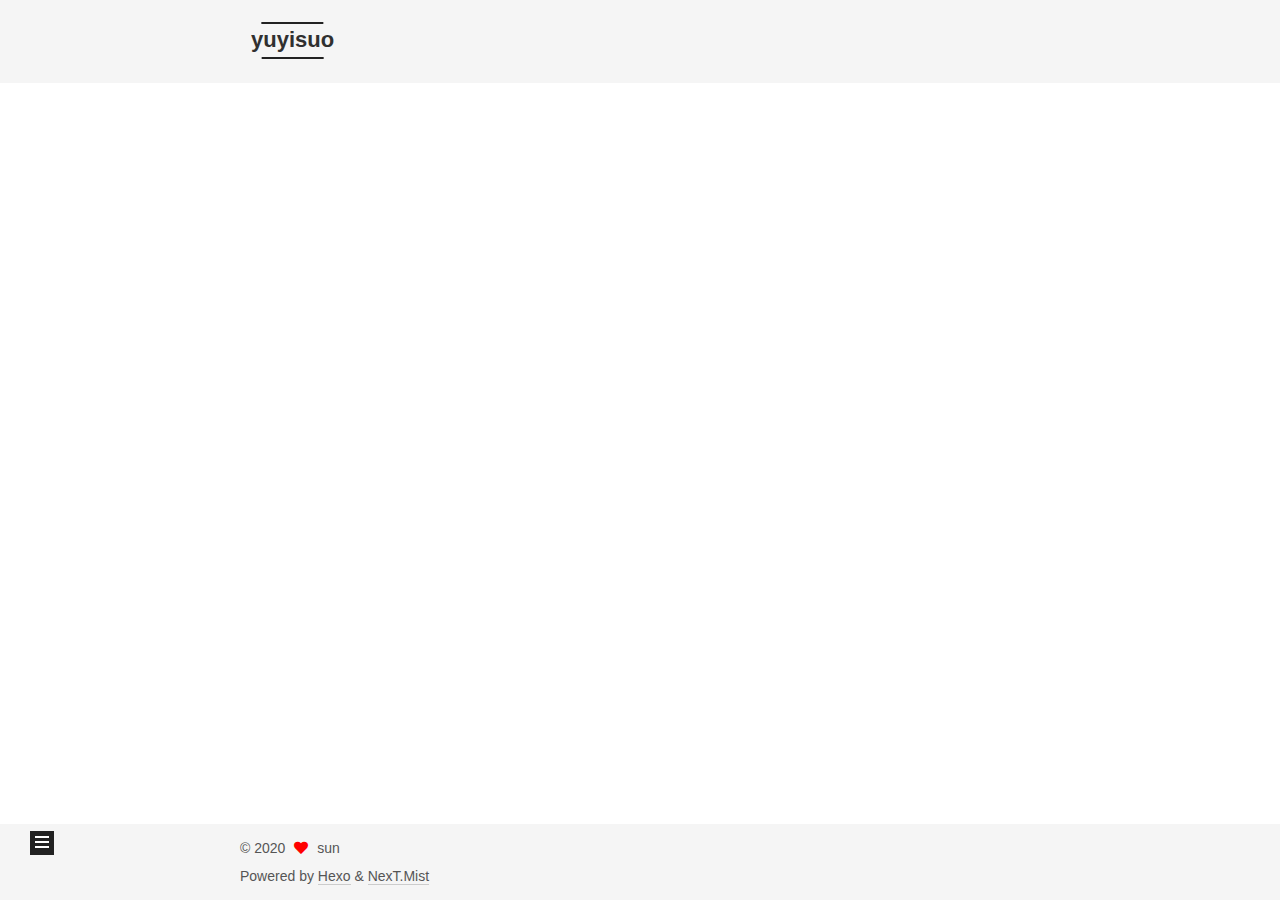
<file: archives/2020/05/index.html>
<!DOCTYPE html>
<html lang="zh-Hans">
<head>
  <meta charset="UTF-8">
<meta name="viewport" content="width=device-width, initial-scale=1, maximum-scale=2">
<meta name="theme-color" content="#222">
<meta name="generator" content="Hexo 4.2.1">
  <link rel="apple-touch-icon" sizes="180x180" href="/images/apple-touch-icon-next.png">
  <link rel="icon" type="image/png" sizes="32x32" href="/images/favicon-32x32-next.png">
  <link rel="icon" type="image/png" sizes="16x16" href="/images/favicon-16x16-next.png">
  <link rel="mask-icon" href="/images/logo.svg" color="#222">
  <meta name="google-site-verification" content="H66Whcps1JCCcRsfapXCkf0k1kTYS0VQLNx9xfurikY" />
  <meta name="baidu-site-verification" content="lM1ZBY7lO2">

<link rel="stylesheet" href="/css/main.css">


<link rel="stylesheet" href="/lib/font-awesome/css/all.min.css">

<script id="hexo-configurations">
    var NexT = window.NexT || {};
    var CONFIG = {"hostname":"halfacesun.github.io","root":"/","scheme":"Mist","version":"7.8.0","exturl":false,"sidebar":{"position":"left","display":"post","padding":18,"offset":12,"onmobile":false},"copycode":{"enable":false,"show_result":false,"style":null},"back2top":{"enable":true,"sidebar":false,"scrollpercent":false},"bookmark":{"enable":false,"color":"#222","save":"auto"},"fancybox":false,"mediumzoom":false,"lazyload":false,"pangu":false,"comments":{"style":"tabs","active":null,"storage":true,"lazyload":false,"nav":null},"algolia":{"hits":{"per_page":10},"labels":{"input_placeholder":"Search for Posts","hits_empty":"We didn't find any results for the search: ${query}","hits_stats":"${hits} results found in ${time} ms"}},"localsearch":{"enable":false,"trigger":"auto","top_n_per_article":1,"unescape":false,"preload":false},"motion":{"enable":true,"async":false,"transition":{"post_block":"fadeIn","post_header":"slideDownIn","post_body":"slideDownIn","coll_header":"slideLeftIn","sidebar":"slideUpIn"}}};
  </script>

  <meta property="og:type" content="website">
<meta property="og:title" content="yuyisuo">
<meta property="og:url" content="https://halfacesun.github.io/archives/2020/05/index.html">
<meta property="og:site_name" content="yuyisuo">
<meta property="article:author" content="sun">
<meta name="twitter:card" content="summary">

<link rel="canonical" href="https://halfacesun.github.io/archives/2020/05/">


<script id="page-configurations">
  // https://hexo.io/docs/variables.html
  CONFIG.page = {
    sidebar: "",
    isHome : false,
    isPost : false,
    lang   : 'zh-Hans'
  };
</script>

  <title>Archive | yuyisuo</title>
  






  <noscript>
  <style>
  .use-motion .brand,
  .use-motion .menu-item,
  .sidebar-inner,
  .use-motion .post-block,
  .use-motion .pagination,
  .use-motion .comments,
  .use-motion .post-header,
  .use-motion .post-body,
  .use-motion .collection-header { opacity: initial; }

  .use-motion .site-title,
  .use-motion .site-subtitle {
    opacity: initial;
    top: initial;
  }

  .use-motion .logo-line-before i { left: initial; }
  .use-motion .logo-line-after i { right: initial; }
  </style>
</noscript>

</head>

<body itemscope itemtype="http://schema.org/WebPage">
  <div class="container use-motion">
    <div class="headband"></div>

    <header class="header" itemscope itemtype="http://schema.org/WPHeader">
      <div class="header-inner"><div class="site-brand-container">
  <div class="site-nav-toggle">
    <div class="toggle" aria-label="Toggle navigation bar">
      <span class="toggle-line toggle-line-first"></span>
      <span class="toggle-line toggle-line-middle"></span>
      <span class="toggle-line toggle-line-last"></span>
    </div>
  </div>

  <div class="site-meta">

    <a href="/" class="brand" rel="start">
      <span class="logo-line-before"><i></i></span>
      <h1 class="site-title">yuyisuo</h1>
      <span class="logo-line-after"><i></i></span>
    </a>
  </div>

  <div class="site-nav-right">
    <div class="toggle popup-trigger">
    </div>
  </div>
</div>




<nav class="site-nav">
  <ul id="menu" class="main-menu menu">
        <li class="menu-item menu-item-home">

    <a href="/" rel="section"><i class="fa fa-home fa-fw"></i>Home</a>

  </li>
        <li class="menu-item menu-item-tags">

    <a href="/tags/" rel="section"><i class="fa fa-tags fa-fw"></i>Tags</a>

  </li>
        <li class="menu-item menu-item-categories">

    <a href="/categories/" rel="section"><i class="fa fa-th fa-fw"></i>Categories</a>

  </li>
        <li class="menu-item menu-item-archives">

    <a href="/archives/" rel="section"><i class="fa fa-archive fa-fw"></i>Archives</a>

  </li>
  </ul>
</nav>




</div>
    </header>

    
  <div class="back-to-top">
    <i class="fa fa-arrow-up"></i>
    <span>0%</span>
  </div>


    <main class="main">
      <div class="main-inner">
        <div class="content-wrap">
          

          <div class="content archive">
            

  
  
  
  <div class="post-block">
    <div class="posts-collapse">
      <div class="collection-title">
        <span class="collection-header">Um..! 1 post. Keep on posting.</span>
      </div>

      
    <div class="collection-year">
      <span class="collection-header">2020</span>
    </div>

  <article itemscope itemtype="http://schema.org/Article">
    <header class="post-header">

      <div class="post-meta">
        <time itemprop="dateCreated"
              datetime="2020-05-22T23:51:51+08:00"
              content="2020-05-22">
          05-22
        </time>
      </div>

      <div class="post-title">
          <a class="post-title-link" href="/Git/%E5%A6%82%E4%BD%95%E5%9C%A8%E4%B8%80%E5%8F%B0%E6%9C%BA%E5%99%A8%E4%B8%8A%E7%94%A8%20SSH%20keys%20%E7%AE%A1%E7%90%86%E5%A4%9A%E4%B8%AA%20GitHub%20%E8%B4%A6%E5%8F%B7/" itemprop="url">
            <span itemprop="name">【译】如何在一台机器上用 SSH keys 管理多个 GitHub 账号</span>
          </a>
      </div>

    </header>
  </article>


    </div>
  </div>
  
  
  

  



          </div>
          

<script>
  window.addEventListener('tabs:register', () => {
    let { activeClass } = CONFIG.comments;
    if (CONFIG.comments.storage) {
      activeClass = localStorage.getItem('comments_active') || activeClass;
    }
    if (activeClass) {
      let activeTab = document.querySelector(`a[href="#comment-${activeClass}"]`);
      if (activeTab) {
        activeTab.click();
      }
    }
  });
  if (CONFIG.comments.storage) {
    window.addEventListener('tabs:click', event => {
      if (!event.target.matches('.tabs-comment .tab-content .tab-pane')) return;
      let commentClass = event.target.classList[1];
      localStorage.setItem('comments_active', commentClass);
    });
  }
</script>

        </div>
          
  
  <div class="toggle sidebar-toggle">
    <span class="toggle-line toggle-line-first"></span>
    <span class="toggle-line toggle-line-middle"></span>
    <span class="toggle-line toggle-line-last"></span>
  </div>

  <aside class="sidebar">
    <div class="sidebar-inner">

      <ul class="sidebar-nav motion-element">
        <li class="sidebar-nav-toc">
          Table of Contents
        </li>
        <li class="sidebar-nav-overview">
          Overview
        </li>
      </ul>

      <!--noindex-->
      <div class="post-toc-wrap sidebar-panel">
      </div>
      <!--/noindex-->

      <div class="site-overview-wrap sidebar-panel">
        <div class="site-author motion-element" itemprop="author" itemscope itemtype="http://schema.org/Person">
  <p class="site-author-name" itemprop="name">sun</p>
  <div class="site-description" itemprop="description"></div>
</div>
<div class="site-state-wrap motion-element">
  <nav class="site-state">
      <div class="site-state-item site-state-posts">
          <a href="/archives/">
        
          <span class="site-state-item-count">1</span>
          <span class="site-state-item-name">posts</span>
        </a>
      </div>
      <div class="site-state-item site-state-categories">
            <a href="/categories/">
          
        <span class="site-state-item-count">1</span>
        <span class="site-state-item-name">categories</span></a>
      </div>
      <div class="site-state-item site-state-tags">
            <a href="/tags/">
          
        <span class="site-state-item-count">1</span>
        <span class="site-state-item-name">tags</span></a>
      </div>
  </nav>
</div>



      </div>

    </div>
  </aside>
  <div id="sidebar-dimmer"></div>


      </div>
    </main>

    <footer class="footer">
      <div class="footer-inner">
        

        

<div class="copyright">
  
  &copy; 
  <span itemprop="copyrightYear">2020</span>
  <span class="with-love">
    <i class="fa fa-heart"></i>
  </span>
  <span class="author" itemprop="copyrightHolder">sun</span>
</div>
  <div class="powered-by">Powered by <a href="https://hexo.io/" class="theme-link" rel="noopener" target="_blank">Hexo</a> & <a href="https://mist.theme-next.org/" class="theme-link" rel="noopener" target="_blank">NexT.Mist</a>
  </div>

        








      </div>
    </footer>
  </div>

  
  <script src="/lib/anime.min.js"></script>
  <script src="/lib/velocity/velocity.min.js"></script>
  <script src="/lib/velocity/velocity.ui.min.js"></script>

<script src="/js/utils.js"></script>

<script src="/js/motion.js"></script>


<script src="/js/schemes/muse.js"></script>


<script src="/js/next-boot.js"></script>




  
  <script>
    (function(){
      var canonicalURL, curProtocol;
      //Get the <link> tag
      var x=document.getElementsByTagName("link");
		//Find the last canonical URL
		if(x.length > 0){
			for (i=0;i<x.length;i++){
				if(x[i].rel.toLowerCase() == 'canonical' && x[i].href){
					canonicalURL=x[i].href;
				}
			}
		}
    //Get protocol
	    if (!canonicalURL){
	    	curProtocol = window.location.protocol.split(':')[0];
	    }
	    else{
	    	curProtocol = canonicalURL.split(':')[0];
	    }
      //Get current URL if the canonical URL does not exist
	    if (!canonicalURL) canonicalURL = window.location.href;
	    //Assign script content. Replace current URL with the canonical URL
      !function(){var e=/([http|https]:\/\/[a-zA-Z0-9\_\.]+\.baidu\.com)/gi,r=canonicalURL,t=document.referrer;if(!e.test(r)){var n=(String(curProtocol).toLowerCase() === 'https')?"https://sp0.baidu.com/9_Q4simg2RQJ8t7jm9iCKT-xh_/s.gif":"//api.share.baidu.com/s.gif";t?(n+="?r="+encodeURIComponent(document.referrer),r&&(n+="&l="+r)):r&&(n+="?l="+r);var i=new Image;i.src=n}}(window);})();
  </script>















  

  

</body>
</html>
</file>
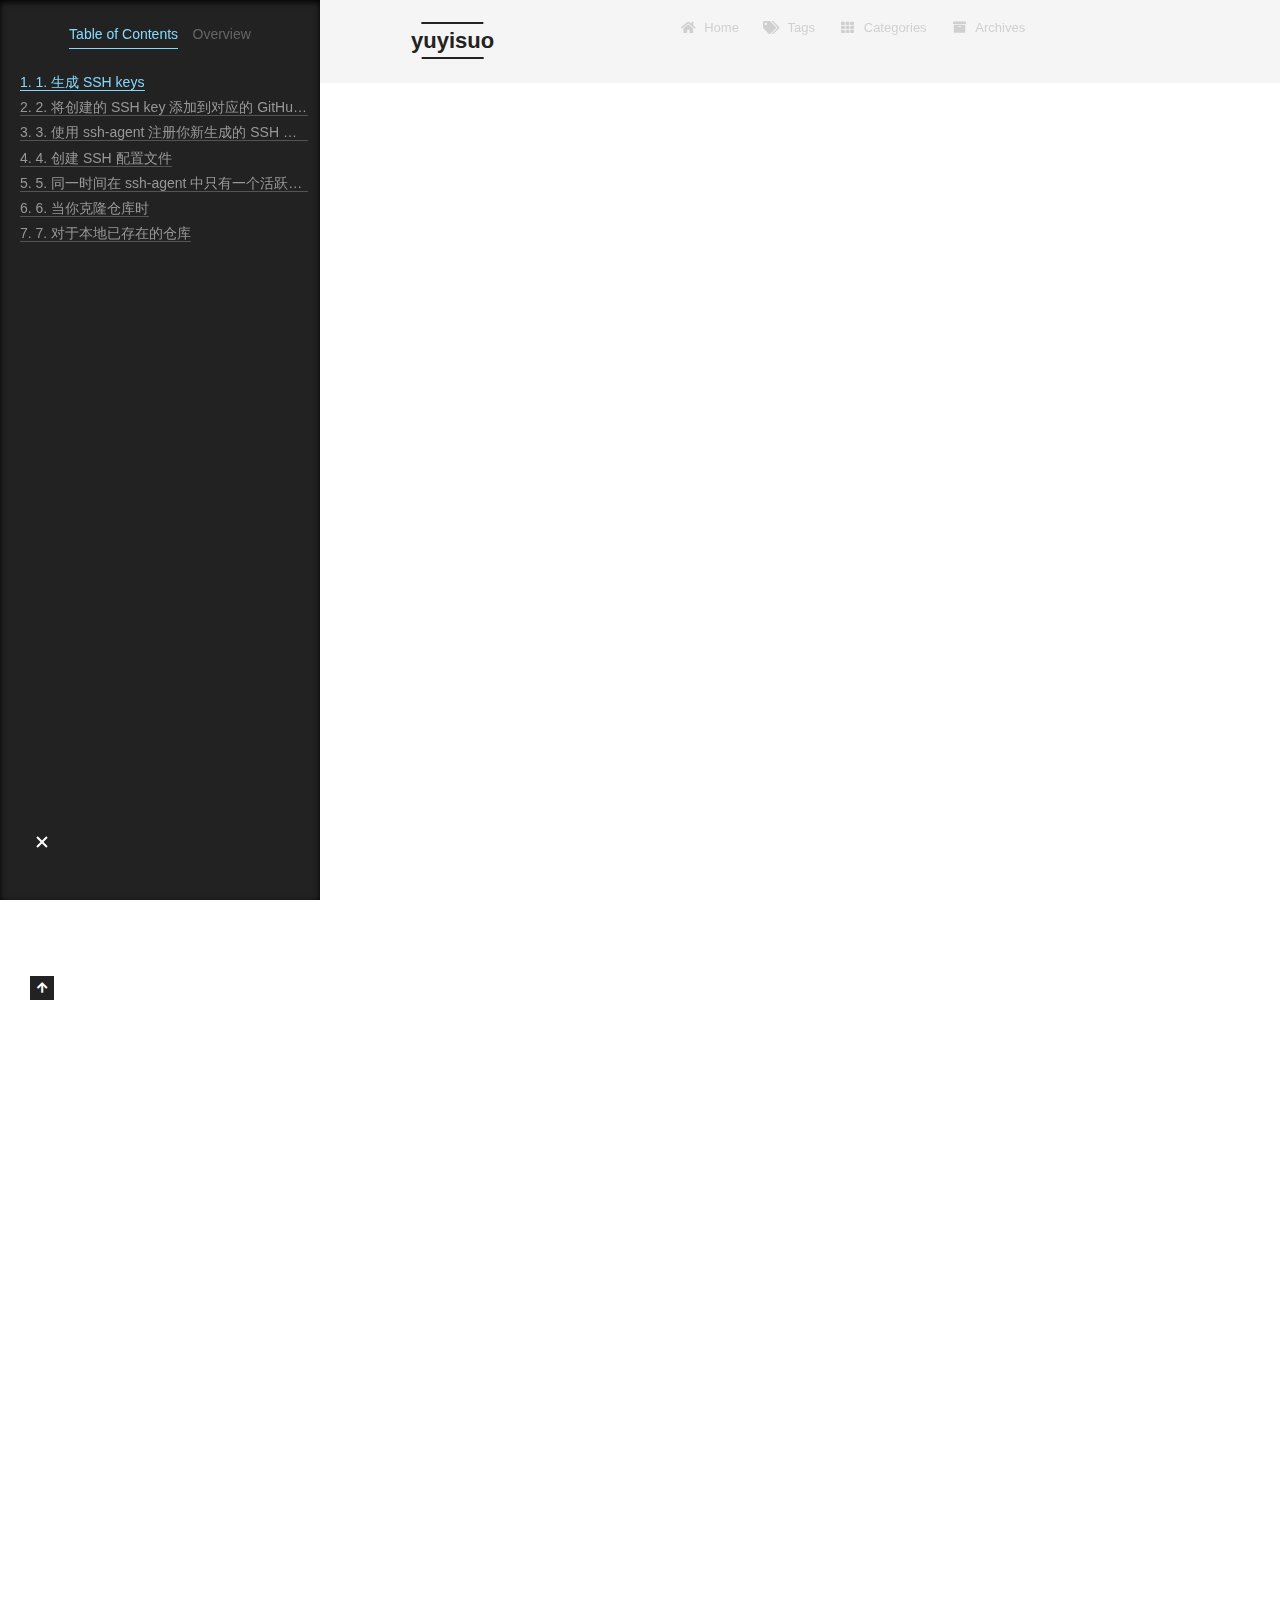
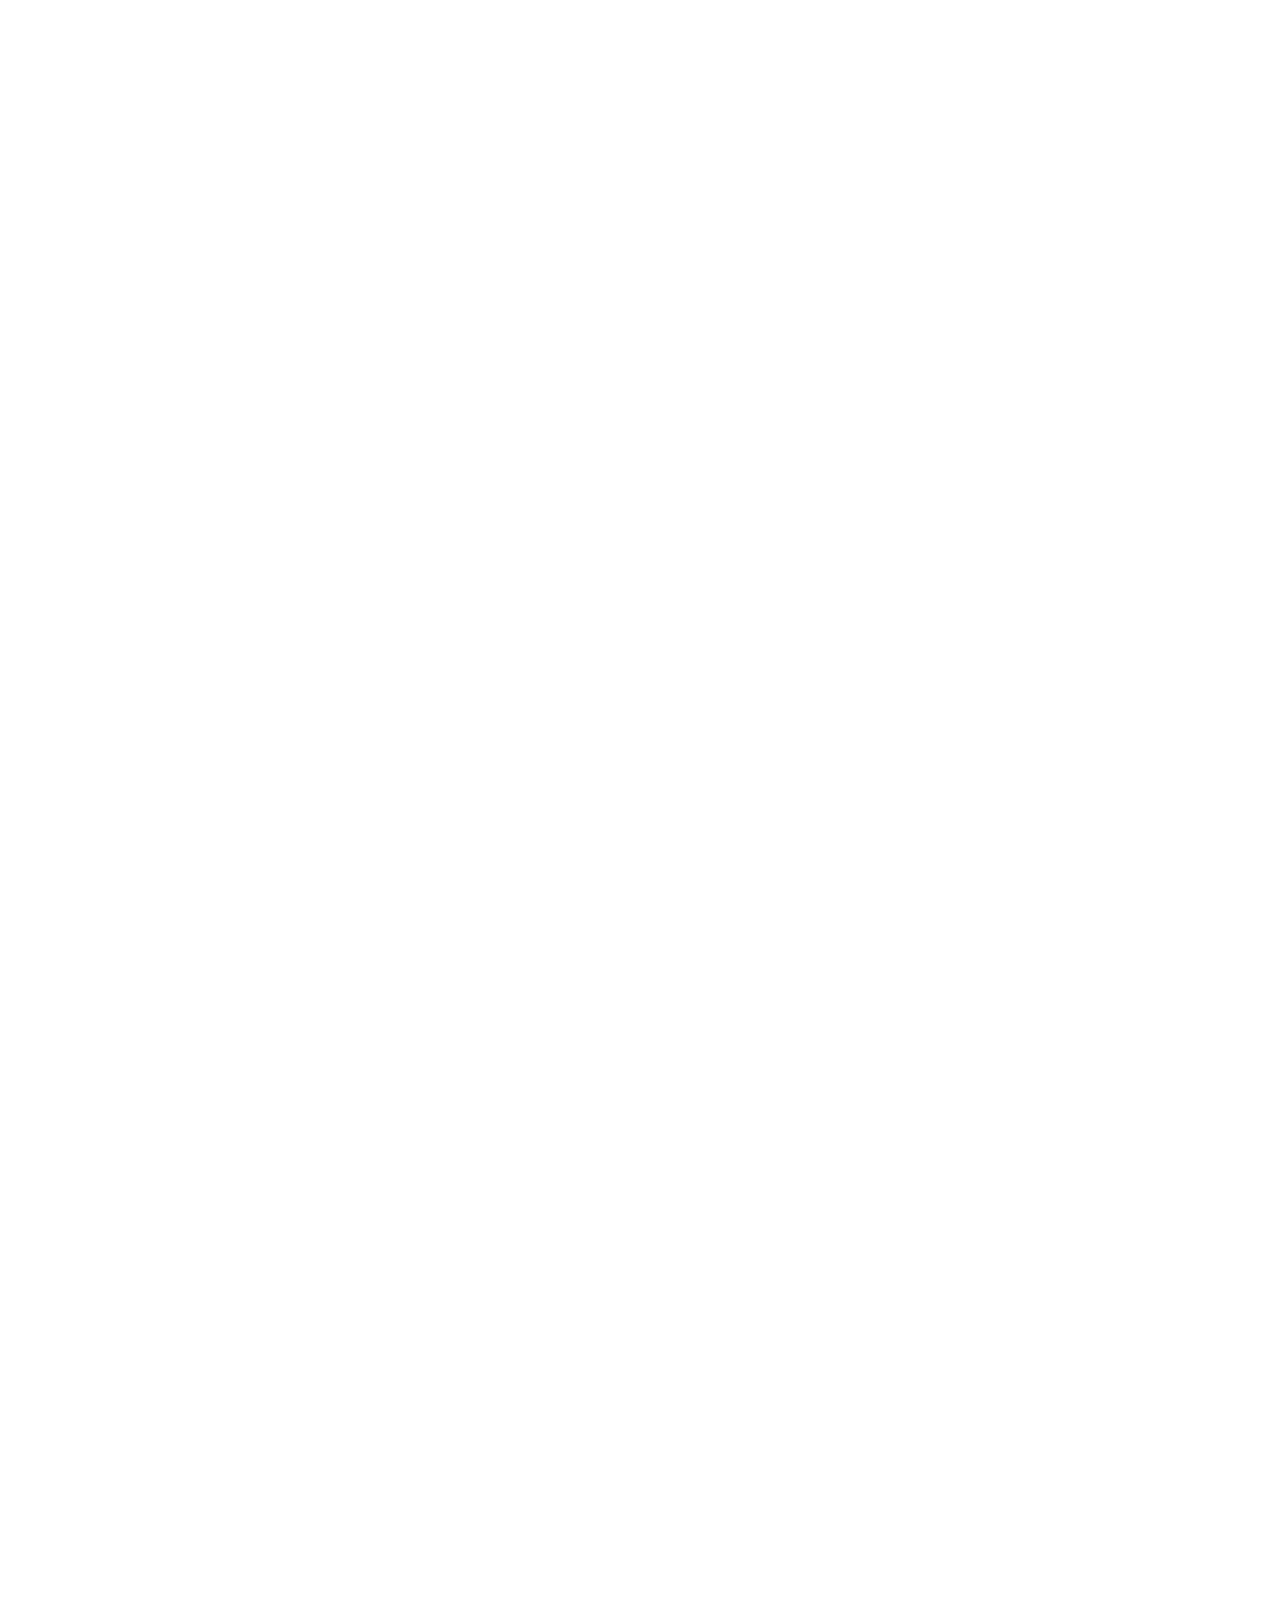
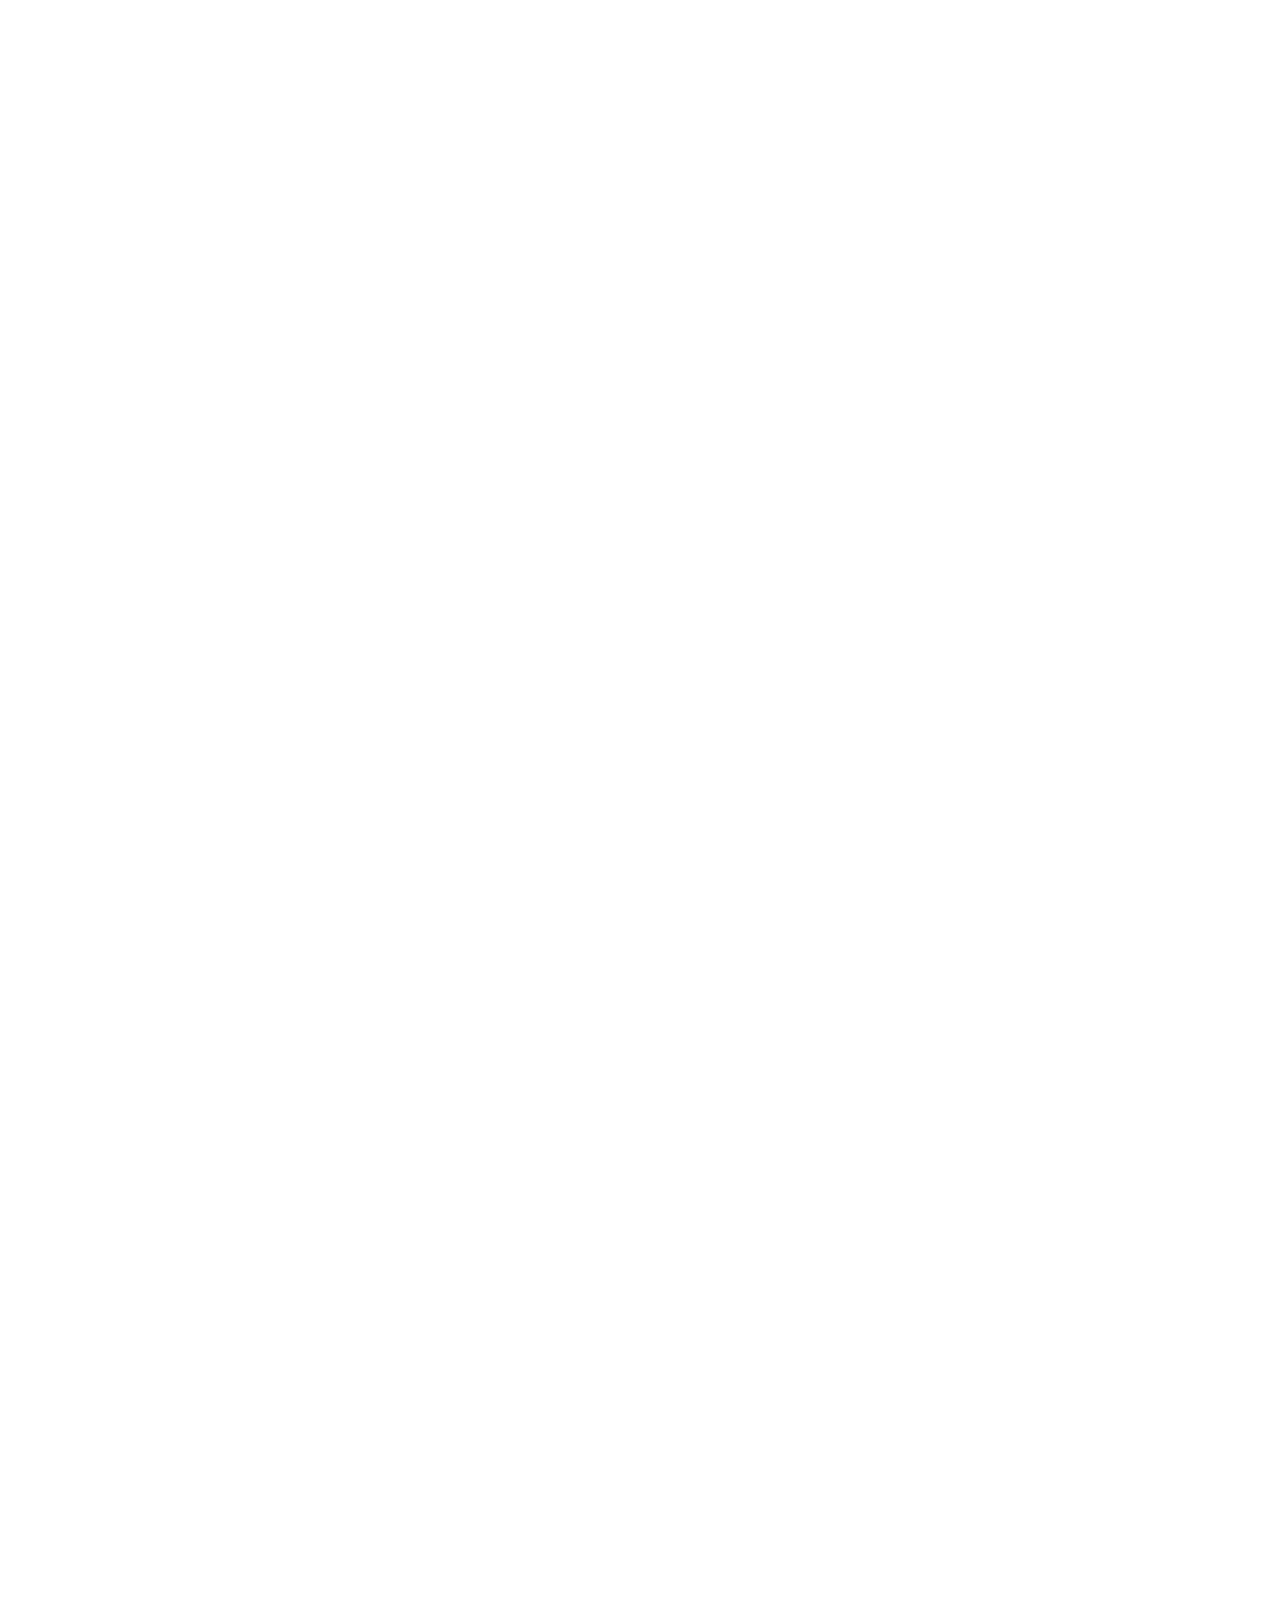
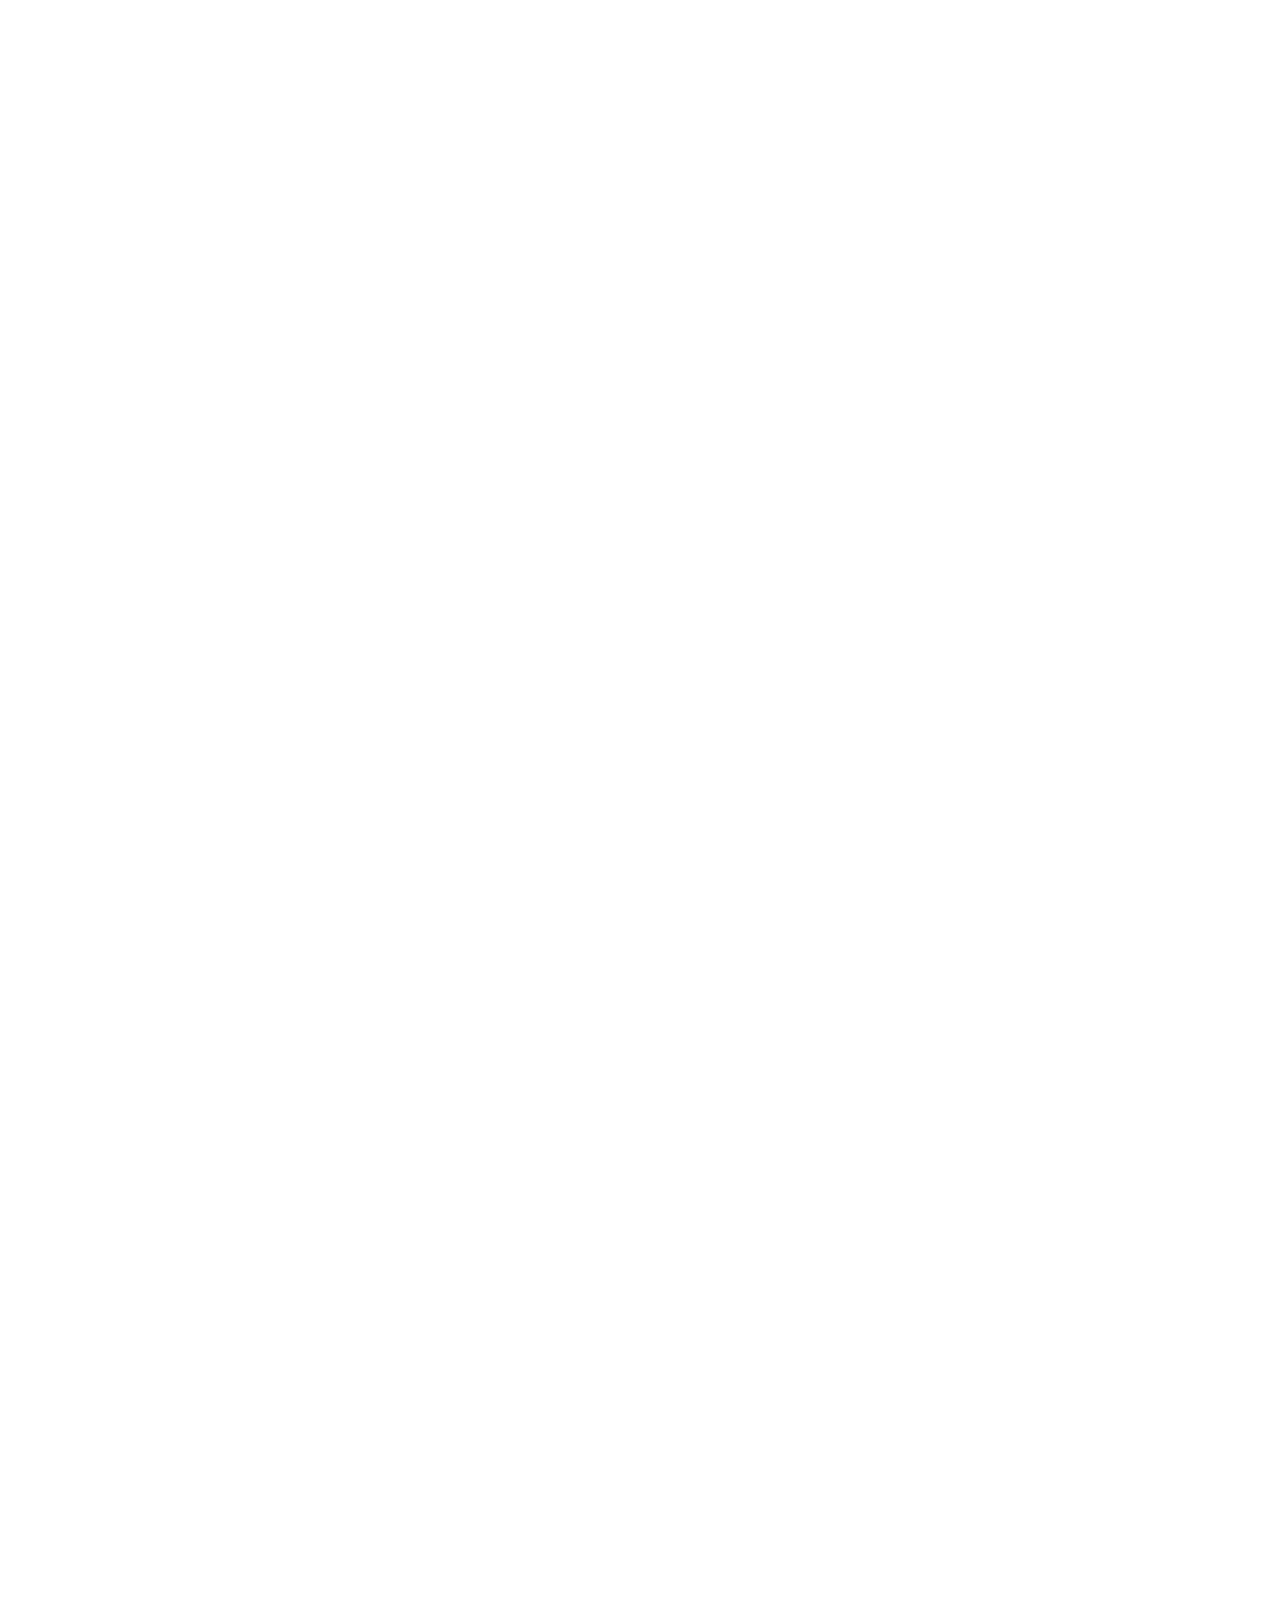
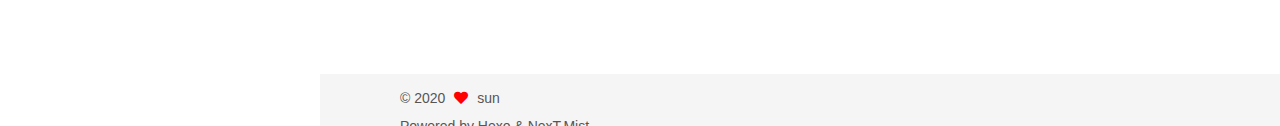
<file: 2020/05/22/如何在一台机器上用 SSH keys 管理多个 GitHub 账号/index.html>
<!DOCTYPE html>
<html lang="zh-Hans">
<head>
  <meta charset="UTF-8">
<meta name="viewport" content="width=device-width, initial-scale=1, maximum-scale=2">
<meta name="theme-color" content="#222">
<meta name="generator" content="Hexo 4.2.1">
  <link rel="apple-touch-icon" sizes="180x180" href="/images/apple-touch-icon-next.png">
  <link rel="icon" type="image/png" sizes="32x32" href="/images/favicon-32x32-next.png">
  <link rel="icon" type="image/png" sizes="16x16" href="/images/favicon-16x16-next.png">
  <link rel="mask-icon" href="/images/logo.svg" color="#222">

<link rel="stylesheet" href="/css/main.css">


<link rel="stylesheet" href="/lib/font-awesome/css/all.min.css">

<script id="hexo-configurations">
    var NexT = window.NexT || {};
    var CONFIG = {"hostname":"halfacesun.github.io","root":"/","scheme":"Mist","version":"7.8.0","exturl":false,"sidebar":{"position":"left","display":"post","padding":18,"offset":12,"onmobile":false},"copycode":{"enable":false,"show_result":false,"style":null},"back2top":{"enable":true,"sidebar":false,"scrollpercent":false},"bookmark":{"enable":false,"color":"#222","save":"auto"},"fancybox":false,"mediumzoom":false,"lazyload":false,"pangu":false,"comments":{"style":"tabs","active":null,"storage":true,"lazyload":false,"nav":null},"algolia":{"hits":{"per_page":10},"labels":{"input_placeholder":"Search for Posts","hits_empty":"We didn't find any results for the search: ${query}","hits_stats":"${hits} results found in ${time} ms"}},"localsearch":{"enable":false,"trigger":"auto","top_n_per_article":1,"unescape":false,"preload":false},"motion":{"enable":true,"async":false,"transition":{"post_block":"fadeIn","post_header":"slideDownIn","post_body":"slideDownIn","coll_header":"slideLeftIn","sidebar":"slideUpIn"}}};
  </script>

  <meta name="description" content="译自 How to manage multiple GitHub accounts on a single machine with SSH keys GitLab 同样适用，混用也可以。命令都是 Mac 下的，Windows 替换掉对应的命令即可，方法一致。 (省略前言) 假设你需要分别配置一个私人的仓库和工作仓库。 1. 生成 SSH keys在生成 SSH key 之前，我们可以查看一下是不">
<meta property="og:type" content="article">
<meta property="og:title" content="【译】如何在一台机器上用 SSH keys 管理多个 GitHub 账号">
<meta property="og:url" content="https://halfacesun.github.io/2020/05/22/%E5%A6%82%E4%BD%95%E5%9C%A8%E4%B8%80%E5%8F%B0%E6%9C%BA%E5%99%A8%E4%B8%8A%E7%94%A8%20SSH%20keys%20%E7%AE%A1%E7%90%86%E5%A4%9A%E4%B8%AA%20GitHub%20%E8%B4%A6%E5%8F%B7/index.html">
<meta property="og:site_name" content="yuyisuo">
<meta property="og:description" content="译自 How to manage multiple GitHub accounts on a single machine with SSH keys GitLab 同样适用，混用也可以。命令都是 Mac 下的，Windows 替换掉对应的命令即可，方法一致。 (省略前言) 假设你需要分别配置一个私人的仓库和工作仓库。 1. 生成 SSH keys在生成 SSH key 之前，我们可以查看一下是不">
<meta property="article:published_time" content="2020-05-22T15:51:51.000Z">
<meta property="article:modified_time" content="2020-05-23T06:10:52.490Z">
<meta property="article:author" content="sun">
<meta property="article:tag" content="Git">
<meta name="twitter:card" content="summary">

<link rel="canonical" href="https://halfacesun.github.io/2020/05/22/%E5%A6%82%E4%BD%95%E5%9C%A8%E4%B8%80%E5%8F%B0%E6%9C%BA%E5%99%A8%E4%B8%8A%E7%94%A8%20SSH%20keys%20%E7%AE%A1%E7%90%86%E5%A4%9A%E4%B8%AA%20GitHub%20%E8%B4%A6%E5%8F%B7/">


<script id="page-configurations">
  // https://hexo.io/docs/variables.html
  CONFIG.page = {
    sidebar: "",
    isHome : false,
    isPost : true,
    lang   : 'zh-Hans'
  };
</script>

  <title>【译】如何在一台机器上用 SSH keys 管理多个 GitHub 账号 | yuyisuo</title>
  






  <noscript>
  <style>
  .use-motion .brand,
  .use-motion .menu-item,
  .sidebar-inner,
  .use-motion .post-block,
  .use-motion .pagination,
  .use-motion .comments,
  .use-motion .post-header,
  .use-motion .post-body,
  .use-motion .collection-header { opacity: initial; }

  .use-motion .site-title,
  .use-motion .site-subtitle {
    opacity: initial;
    top: initial;
  }

  .use-motion .logo-line-before i { left: initial; }
  .use-motion .logo-line-after i { right: initial; }
  </style>
</noscript>

</head>

<body itemscope itemtype="http://schema.org/WebPage">
  <div class="container use-motion">
    <div class="headband"></div>

    <header class="header" itemscope itemtype="http://schema.org/WPHeader">
      <div class="header-inner"><div class="site-brand-container">
  <div class="site-nav-toggle">
    <div class="toggle" aria-label="Toggle navigation bar">
      <span class="toggle-line toggle-line-first"></span>
      <span class="toggle-line toggle-line-middle"></span>
      <span class="toggle-line toggle-line-last"></span>
    </div>
  </div>

  <div class="site-meta">

    <a href="/" class="brand" rel="start">
      <span class="logo-line-before"><i></i></span>
      <h1 class="site-title">yuyisuo</h1>
      <span class="logo-line-after"><i></i></span>
    </a>
  </div>

  <div class="site-nav-right">
    <div class="toggle popup-trigger">
    </div>
  </div>
</div>




<nav class="site-nav">
  <ul id="menu" class="main-menu menu">
        <li class="menu-item menu-item-home">

    <a href="/" rel="section"><i class="fa fa-home fa-fw"></i>Home</a>

  </li>
        <li class="menu-item menu-item-tags">

    <a href="/tags/" rel="section"><i class="fa fa-tags fa-fw"></i>Tags</a>

  </li>
        <li class="menu-item menu-item-categories">

    <a href="/categories/" rel="section"><i class="fa fa-th fa-fw"></i>Categories</a>

  </li>
        <li class="menu-item menu-item-archives">

    <a href="/archives/" rel="section"><i class="fa fa-archive fa-fw"></i>Archives</a>

  </li>
  </ul>
</nav>




</div>
    </header>

    
  <div class="back-to-top">
    <i class="fa fa-arrow-up"></i>
    <span>0%</span>
  </div>


    <main class="main">
      <div class="main-inner">
        <div class="content-wrap">
          

          <div class="content post posts-expand">
            

    
  
  
  <article itemscope itemtype="http://schema.org/Article" class="post-block" lang="zh-Hans">
    <link itemprop="mainEntityOfPage" href="https://halfacesun.github.io/2020/05/22/%E5%A6%82%E4%BD%95%E5%9C%A8%E4%B8%80%E5%8F%B0%E6%9C%BA%E5%99%A8%E4%B8%8A%E7%94%A8%20SSH%20keys%20%E7%AE%A1%E7%90%86%E5%A4%9A%E4%B8%AA%20GitHub%20%E8%B4%A6%E5%8F%B7/">

    <span hidden itemprop="author" itemscope itemtype="http://schema.org/Person">
      <meta itemprop="image" content="/images/avatar.gif">
      <meta itemprop="name" content="sun">
      <meta itemprop="description" content="">
    </span>

    <span hidden itemprop="publisher" itemscope itemtype="http://schema.org/Organization">
      <meta itemprop="name" content="yuyisuo">
    </span>
      <header class="post-header">
        <h1 class="post-title" itemprop="name headline">
          【译】如何在一台机器上用 SSH keys 管理多个 GitHub 账号
        </h1>

        <div class="post-meta">
            <span class="post-meta-item">
              <span class="post-meta-item-icon">
                <i class="far fa-calendar"></i>
              </span>
              <span class="post-meta-item-text">Posted on</span>

              <time title="Created: 2020-05-22 23:51:51" itemprop="dateCreated datePublished" datetime="2020-05-22T23:51:51+08:00">2020-05-22</time>
            </span>
              <span class="post-meta-item">
                <span class="post-meta-item-icon">
                  <i class="far fa-calendar-check"></i>
                </span>
                <span class="post-meta-item-text">Edited on</span>
                <time title="Modified: 2020-05-23 14:10:52" itemprop="dateModified" datetime="2020-05-23T14:10:52+08:00">2020-05-23</time>
              </span>
            <span class="post-meta-item">
              <span class="post-meta-item-icon">
                <i class="far fa-folder"></i>
              </span>
              <span class="post-meta-item-text">In</span>
                <span itemprop="about" itemscope itemtype="http://schema.org/Thing">
                  <a href="/categories/Git/" itemprop="url" rel="index"><span itemprop="name">Git</span></a>
                </span>
            </span>

          

        </div>
      </header>

    
    
    
    <div class="post-body" itemprop="articleBody">

      
        <p>译自 <a href="https://www.freecodecamp.org/news/manage-multiple-github-accounts-the-ssh-way-2dadc30ccaca/" target="_blank" rel="noopener">How to manage multiple GitHub accounts on a single machine with SSH keys</a></p>
<p>GitLab 同样适用，混用也可以。命令都是 Mac 下的，Windows 替换掉对应的命令即可，方法一致。</p>
<p>(省略前言) 假设你需要分别配置一个私人的仓库和工作仓库。</p>
<h5 id="1-生成-SSH-keys"><a href="#1-生成-SSH-keys" class="headerlink" title="1. 生成 SSH keys"></a>1. 生成 SSH keys</h5><p>在生成 SSH key 之前，我们可以查看一下是不是有现成的 SSH keys：<code>ls -al ~/.ssh</code>。这条命令会罗列出所有现存的公钥和私钥对，如果真的有的话。</p>
<p>如果 <code>~/.ssh/id_rsa</code> 可用，我们可以复用它，否则我们可以根据默认的路径 <code>~/.ssh/id_rsa</code> 生成密钥，运行下面的命令：</p>
<figure class="highlight bash"><table><tr><td class="gutter"><pre><span class="line">1</span><br><span class="line">2</span><br><span class="line">3</span><br></pre></td><td class="code"><pre><span class="line">ssh-keygen -t rsa</span><br><span class="line"><span class="comment"># 当然也可以加上一些配置</span></span><br><span class="line">ssh-keygen -t rsa -b 4096 -C <span class="string">'your@email.com'</span></span><br></pre></td></tr></table></figure>

<p>当命令行询问保存密钥的路径时，敲回车接受默认的路径即可。然后会在默认的 ssh 路径 <code>~/.ssh</code> 下生成一个私钥和公钥 <code>~/.ssh/id_rsa.pub</code>。</p>
<p>我们用这个默认的密钥对来配置个人账号。</p>
<p>对于工作账号，我们将创建不同的 SSH keys。以下命令会生成所需的 SSH keys，并将公钥打上标签 “<a href="mailto:email@work_mail.com">email@work_mail.com</a>“，保存到 <code>~/.ssh/id_rsa_work_user1.pub</code> 路径下。</p>
<figure class="highlight bash"><table><tr><td class="gutter"><pre><span class="line">1</span><br><span class="line">2</span><br></pre></td><td class="code"><pre><span class="line"><span class="comment"># -f "id_rsa_work_user1" 已经配置了文件名，需要密码的话自行输入即可</span></span><br><span class="line">ssh-keygen -t rsa -C <span class="string">"email@work_mail.com"</span> -f <span class="string">"id_rsa_work_user1"</span></span><br></pre></td></tr></table></figure>

<p>现在，我们创建了两个不同的密钥：</p>
<figure class="highlight bash"><table><tr><td class="gutter"><pre><span class="line">1</span><br><span class="line">2</span><br></pre></td><td class="code"><pre><span class="line">~/.ssh/id_rsa</span><br><span class="line">~/.ssh/id_rsa_work_user1</span><br></pre></td></tr></table></figure>

<h5 id="2-将创建的-SSH-key-添加到对应的-GitHub-GitLab-账号上"><a href="#2-将创建的-SSH-key-添加到对应的-GitHub-GitLab-账号上" class="headerlink" title="2. 将创建的 SSH key 添加到对应的 GitHub/GitLab 账号上"></a>2. 将创建的 SSH key 添加到对应的 GitHub/GitLab 账号上</h5><p>我们已经准备好了 SSH 公钥，现在要让我们的 GitHub/GitLab 账号信任这些密钥。这是为了避免你每次 Git push 的时候都要手动输入用户名和密码。</p>
<p>用这条命令复制你为私人账号创建的公钥 <code>pbcopy &lt; ~/.ssh/id_rsa.pub</code>，然后登陆你的私人账号：</p>
<ol>
<li>进到 <code>Settings</code></li>
<li>在左侧导航选择 <code>SSH and GPG keys</code> (GitLab 对应 <code>SSH keys</code>)</li>
<li>点击 <code>New SSH key</code>，输入标题，将复制好的公钥粘贴到对应输入框</li>
<li>点击 <code>Add key</code> - 这样就完成了！</li>
</ol>
<blockquote>
<p>对于工作账号，复制相对应的公钥 (<code>pbcopy &lt; ~/.ssh/id_rsa_work_user1.pub</code>)，然后登录你的工作账号重复以上的步骤即可。</p>
</blockquote>
<h5 id="3-使用-ssh-agent-注册你新生成的-SSH-密钥"><a href="#3-使用-ssh-agent-注册你新生成的-SSH-密钥" class="headerlink" title="3. 使用 ssh-agent 注册你新生成的 SSH 密钥"></a>3. 使用 ssh-agent 注册你新生成的 SSH 密钥</h5><p>要使用这些密钥，我们得在自己的设备上用 ssh-agent 来注册它们。首先确认 ssh-agent 可以跑，使用这条命令 <code>eval &quot;$(ssh-agent -s)&quot;</code>。</p>
<p>之后就可以像这样来添加你的密钥了：</p>
<figure class="highlight bash"><table><tr><td class="gutter"><pre><span class="line">1</span><br><span class="line">2</span><br></pre></td><td class="code"><pre><span class="line">ssh-add ~/.ssh/id_rsa</span><br><span class="line">ssh-add ~/.ssh/id_rsa_work_user1</span><br></pre></td></tr></table></figure>

<p>然后要让 ssh-agent 针对不同的 SSH 主机（Hosts） 使用相对应的 SSH 密钥。</p>
<p>这是关键的一步，我们有两种方法来做：</p>
<p>使用 SSH 配置文件（步骤4），或者是让 ssh-agent 在同一时间只有一个活跃的 SSH 密钥（步骤5）。</p>
<h5 id="4-创建-SSH-配置文件"><a href="#4-创建-SSH-配置文件" class="headerlink" title="4. 创建 SSH 配置文件"></a>4. 创建 SSH 配置文件</h5><p>这里我们要为不同的主机（hosts）添加对应的 SSH 配置规则，以声明对于不同的域（domains）将使用哪一个对应的文件。</p>
<p>SSH 配置文件路径为 <code>~/.ssh/config</code>，无后缀。存在的话直接编辑，不存在的话就创建它。</p>
<figure class="highlight bash"><table><tr><td class="gutter"><pre><span class="line">1</span><br><span class="line">2</span><br><span class="line">3</span><br></pre></td><td class="code"><pre><span class="line"><span class="built_in">cd</span> ~/.ssh/</span><br><span class="line">touch config   // 如果不存在，创建文件</span><br><span class="line">code config    // 在 VSCode 里打开文件，你也可以用其它编辑器</span><br></pre></td></tr></table></figure>

<p>仿照下面在你的 <code>~/.ssh/config</code> 文件中进行配置，一个配置主体对应一个 GitHub/GitLab 账号：</p>
<figure class="highlight bash"><table><tr><td class="gutter"><pre><span class="line">1</span><br><span class="line">2</span><br><span class="line">3</span><br><span class="line">4</span><br><span class="line">5</span><br><span class="line">6</span><br><span class="line">7</span><br><span class="line">8</span><br><span class="line">9</span><br><span class="line">10</span><br><span class="line">11</span><br><span class="line">12</span><br><span class="line">13</span><br><span class="line">14</span><br><span class="line">15</span><br><span class="line">16</span><br><span class="line">17</span><br><span class="line">18</span><br><span class="line">19</span><br></pre></td><td class="code"><pre><span class="line"><span class="comment"># 私人账号 - 默认配置</span></span><br><span class="line">Host github.com</span><br><span class="line">  HostName github.com</span><br><span class="line">  User git</span><br><span class="line">  IdentityFile ~/.ssh/id_rsa</span><br><span class="line"></span><br><span class="line"><span class="comment"># 工作账号-1</span></span><br><span class="line">Host github.com-work_user1</span><br><span class="line">  HostName github.com</span><br><span class="line">  User git</span><br><span class="line">  IdentityFile ~/.ssh/id_rsa_work_user1</span><br><span class="line"></span><br><span class="line"><span class="comment"># 我的 GitLab 账号配置，以作示例</span></span><br><span class="line"><span class="comment"># 省略了 "-work_user1" 部分，因为域名本来就不一样</span></span><br><span class="line"><span class="comment"># 保持和 git clone **** 时，**** 部分中 @ 到 : 中间部分一致，省得每次手动改</span></span><br><span class="line">Host gitlab.domain_of_your_company.com</span><br><span class="line">  HostName gitlab.domain_of_your_company.com</span><br><span class="line">  User git</span><br><span class="line">  IdentityFile ~/.ssh/id_rsa_work_my_company_name</span><br></pre></td></tr></table></figure>

<p>“work_user1” 是工作账号的 GitHub 用户 ID。</p>
<p>“github.com-work_user1” 是用于区分多个 Git 账号的标注。你也可以使用 “work_user1.github.com” 作标注。确保你对主机名标注的使用一贯性。它和你克隆一个仓库，或者当你为本地仓库建立远程时相关。</p>
<p>以上配置要求 ssh-agent 做了这些事情：</p>
<ul>
<li><p>对于任何使用了 “@github.com” 的 Git URL，使用 “id_rsa” 作为密钥</p>
</li>
<li><p>对于任何使用了 “@github.com-work_user1” 的 Git URL，使用 “id_rsa_work_user1” 作为密钥</p>
</li>
</ul>
<p>（跳转到步骤6）</p>
<h5 id="5-同一时间在-ssh-agent-中只有一个活跃的-SSH-密钥"><a href="#5-同一时间在-ssh-agent-中只有一个活跃的-SSH-密钥" class="headerlink" title="5. 同一时间在 ssh-agent 中只有一个活跃的 SSH 密钥"></a>5. 同一时间在 ssh-agent 中只有一个活跃的 SSH 密钥</h5><p>这个方法不需要 SSH 配置规则。相应的，我们需要手动操作来确保，对于任意的 Git 操作，ssh-agent 同一时间只有一个相对应的 SSH 密钥。</p>
<p><code>ssh-add -l</code> 命令会罗列出所有添加到 ssh-agent 上的 SSH 密钥。删除所有密钥，然后添加你要用的那个。</p>
<p>如果你要将代码对到个人的 GitHub 仓库上：</p>
<figure class="highlight bash"><table><tr><td class="gutter"><pre><span class="line">1</span><br><span class="line">2</span><br></pre></td><td class="code"><pre><span class="line">ssh-add -D             // 删除 ssh-agent 上所有的 SSH 实体</span><br><span class="line">ssh-add ~/.ssh/id_rsa  // 添加相关的 SSH 密钥</span><br></pre></td></tr></table></figure>

<p>现在 ssh-agent 有了一个可以映射到私人 GitHub 账号上的密钥，我们可以将本地代码推到个人的仓库中去了。</p>
<p>而要推到你的工作账号上，通过删除现有的密钥，和添加可以映射到你的工作账号上的 SSH 密钥，来修改 ssh-agent 上的密钥映射。</p>
<figure class="highlight bash"><table><tr><td class="gutter"><pre><span class="line">1</span><br><span class="line">2</span><br></pre></td><td class="code"><pre><span class="line">ssh-add -D</span><br><span class="line">ssh-add ~/.ssh/id_rsa_work_user1</span><br></pre></td></tr></table></figure>

<p>现在 ssh-agent 有了一个可以映射到工作 GitHub 账号上的密钥，我们可以将本地代码推到工作的仓库中去了。</p>
<p>这种方法需要一定的手动操作。</p>
<h6 id="为本地仓库设置-git-远程连接"><a href="#为本地仓库设置-git-远程连接" class="headerlink" title="为本地仓库设置 git 远程连接"></a>为本地仓库设置 git 远程连接</h6><p>当我们在本地克隆或创建了一个仓库，确保 Git 配置的用户名和邮箱是你想用的那个。GitHub 会通过附着在提交描述上的邮箱 ID 来辨别每一次提交的作者。</p>
<p>要罗列出本地仓库所有的配置用户名和邮箱，可以使用 <code>git config user.name</code> 和 <code>git config user.email</code> 命令。如果不存在，可以做相应更新。</p>
<figure class="highlight plain"><table><tr><td class="gutter"><pre><span class="line">1</span><br><span class="line">2</span><br></pre></td><td class="code"><pre><span class="line">git config user.name &quot;User 1&quot;               &#x2F;&#x2F; 更新 git 配置的用户名</span><br><span class="line">git config user.email &quot;user1@workMail.com&quot;</span><br></pre></td></tr></table></figure>

<h5 id="6-当你克隆仓库时"><a href="#6-当你克隆仓库时" class="headerlink" title="6. 当你克隆仓库时"></a>6. 当你克隆仓库时</h5><p>注：如果本地已有仓库，可看步骤7。</p>
<p>现在配置已经完成，我们可以继续来克隆相应的仓库。在克隆时，要注意当用到主机名（host）时，我们要使用 SSH 配置的主机名。</p>
<p>克隆仓库使用 Git 提供的命令：</p>
<figure class="highlight plain"><table><tr><td class="gutter"><pre><span class="line">1</span><br></pre></td><td class="code"><pre><span class="line">git clone git@github.com:personal_account_name&#x2F;repo_name.git</span><br></pre></td></tr></table></figure>

<p>工作仓库使用这条命令时需要做一定的修改：</p>
<figure class="highlight plain"><table><tr><td class="gutter"><pre><span class="line">1</span><br></pre></td><td class="code"><pre><span class="line">git clone git@github.com-work_user1:work_user1&#x2F;repo_name.git</span><br></pre></td></tr></table></figure>

<p>这里的修改取决于 SSH 配置中定义的主机名（host）。即 <code>@</code> 和 <code>:</code> 之间的字符串，要与 SSH 配置文件中的 <code>Host</code> 值相匹配。</p>
<h5 id="7-对于本地已存在的仓库"><a href="#7-对于本地已存在的仓库" class="headerlink" title="7. 对于本地已存在的仓库"></a>7. 对于本地已存在的仓库</h5><h6 id="如果仓库已经克隆好："><a href="#如果仓库已经克隆好：" class="headerlink" title="如果仓库已经克隆好："></a>如果仓库已经克隆好：</h6><p>罗列这个仓库的 Git 远程：<code>git remote -v</code></p>
<p>检查 URL 是否和我们使用的 GitHub 主机相匹配，否则，更新远程连接。</p>
<figure class="highlight plain"><table><tr><td class="gutter"><pre><span class="line">1</span><br></pre></td><td class="code"><pre><span class="line">git remote set-url origin git@github.com-worker_user1:worker_user1&#x2F;repo_name.git</span><br></pre></td></tr></table></figure>

<p>确保 <code>@</code> 和 <code>:</code> 之间的字符串，要与 SSH 配置文件中的 <code>Host</code> 值相匹配。</p>
<h6 id="如果你在本地创建了新的仓库："><a href="#如果你在本地创建了新的仓库：" class="headerlink" title="如果你在本地创建了新的仓库："></a>如果你在本地创建了新的仓库：</h6><p>在项目文件夹下做 Git 初始化：<code>git init</code>。</p>
<p>在 GitHub 账号下创建新的仓库，然后将其添加为本地仓库的远程。</p>
<figure class="highlight plain"><table><tr><td class="gutter"><pre><span class="line">1</span><br></pre></td><td class="code"><pre><span class="line">git remote add origin git@github.com-work_user1:work_user1&#x2F;repo_name.git</span><br></pre></td></tr></table></figure>

<p>确保 <code>@</code> 和 <code>:</code> 之间的字符串，要与 SSH 配置文件中的 <code>Host</code> 值相匹配。</p>
<p>对 GitHub 仓库做第一次提交：</p>
<figure class="highlight plain"><table><tr><td class="gutter"><pre><span class="line">1</span><br><span class="line">2</span><br><span class="line">3</span><br></pre></td><td class="code"><pre><span class="line">git add .</span><br><span class="line">git commit -m &quot;Initial commit&quot;</span><br><span class="line">git push -u origin master</span><br></pre></td></tr></table></figure>

<p>大功告成！</p>
<p>用适当的主机（host）为本地的 Git 目录添加或更新 Git 远程时，需要注意的是，要选择正确的 SSH 密钥以验证我们的身份。通过以上的配置，我们的 Git 操作将如丝般顺滑。</p>
<h6 id="注"><a href="#注" class="headerlink" title="注"></a>注</h6><ol>
<li>公钥私钥都是密钥，密钥是统称。实际操作的都是生成的 SSH 公钥，即保存在 <code>.pub</code> 文件中的长串。</li>
</ol>

    </div>

    
    
    

      <footer class="post-footer">
          <div class="post-tags">
              <a href="/tags/Git/" rel="tag"># Git</a>
          </div>

        


        
      </footer>
    
  </article>
  
  
  



          </div>
          

<script>
  window.addEventListener('tabs:register', () => {
    let { activeClass } = CONFIG.comments;
    if (CONFIG.comments.storage) {
      activeClass = localStorage.getItem('comments_active') || activeClass;
    }
    if (activeClass) {
      let activeTab = document.querySelector(`a[href="#comment-${activeClass}"]`);
      if (activeTab) {
        activeTab.click();
      }
    }
  });
  if (CONFIG.comments.storage) {
    window.addEventListener('tabs:click', event => {
      if (!event.target.matches('.tabs-comment .tab-content .tab-pane')) return;
      let commentClass = event.target.classList[1];
      localStorage.setItem('comments_active', commentClass);
    });
  }
</script>

        </div>
          
  
  <div class="toggle sidebar-toggle">
    <span class="toggle-line toggle-line-first"></span>
    <span class="toggle-line toggle-line-middle"></span>
    <span class="toggle-line toggle-line-last"></span>
  </div>

  <aside class="sidebar">
    <div class="sidebar-inner">

      <ul class="sidebar-nav motion-element">
        <li class="sidebar-nav-toc">
          Table of Contents
        </li>
        <li class="sidebar-nav-overview">
          Overview
        </li>
      </ul>

      <!--noindex-->
      <div class="post-toc-wrap sidebar-panel">
          <div class="post-toc motion-element"><ol class="nav"><li class="nav-item nav-level-5"><a class="nav-link" href="#1-生成-SSH-keys"><span class="nav-number">1.</span> <span class="nav-text">1. 生成 SSH keys</span></a></li><li class="nav-item nav-level-5"><a class="nav-link" href="#2-将创建的-SSH-key-添加到对应的-GitHub-GitLab-账号上"><span class="nav-number">2.</span> <span class="nav-text">2. 将创建的 SSH key 添加到对应的 GitHub&#x2F;GitLab 账号上</span></a></li><li class="nav-item nav-level-5"><a class="nav-link" href="#3-使用-ssh-agent-注册你新生成的-SSH-密钥"><span class="nav-number">3.</span> <span class="nav-text">3. 使用 ssh-agent 注册你新生成的 SSH 密钥</span></a></li><li class="nav-item nav-level-5"><a class="nav-link" href="#4-创建-SSH-配置文件"><span class="nav-number">4.</span> <span class="nav-text">4. 创建 SSH 配置文件</span></a></li><li class="nav-item nav-level-5"><a class="nav-link" href="#5-同一时间在-ssh-agent-中只有一个活跃的-SSH-密钥"><span class="nav-number">5.</span> <span class="nav-text">5. 同一时间在 ssh-agent 中只有一个活跃的 SSH 密钥</span></a><ol class="nav-child"><li class="nav-item nav-level-6"><a class="nav-link" href="#为本地仓库设置-git-远程连接"><span class="nav-number">5.1.</span> <span class="nav-text">为本地仓库设置 git 远程连接</span></a></li></ol></li><li class="nav-item nav-level-5"><a class="nav-link" href="#6-当你克隆仓库时"><span class="nav-number">6.</span> <span class="nav-text">6. 当你克隆仓库时</span></a></li><li class="nav-item nav-level-5"><a class="nav-link" href="#7-对于本地已存在的仓库"><span class="nav-number">7.</span> <span class="nav-text">7. 对于本地已存在的仓库</span></a><ol class="nav-child"><li class="nav-item nav-level-6"><a class="nav-link" href="#如果仓库已经克隆好："><span class="nav-number">7.1.</span> <span class="nav-text">如果仓库已经克隆好：</span></a></li><li class="nav-item nav-level-6"><a class="nav-link" href="#如果你在本地创建了新的仓库："><span class="nav-number">7.2.</span> <span class="nav-text">如果你在本地创建了新的仓库：</span></a></li><li class="nav-item nav-level-6"><a class="nav-link" href="#注"><span class="nav-number">7.3.</span> <span class="nav-text">注</span></a></li></ol></li></ol></div>
      </div>
      <!--/noindex-->

      <div class="site-overview-wrap sidebar-panel">
        <div class="site-author motion-element" itemprop="author" itemscope itemtype="http://schema.org/Person">
  <p class="site-author-name" itemprop="name">sun</p>
  <div class="site-description" itemprop="description"></div>
</div>
<div class="site-state-wrap motion-element">
  <nav class="site-state">
      <div class="site-state-item site-state-posts">
          <a href="/archives/">
        
          <span class="site-state-item-count">1</span>
          <span class="site-state-item-name">posts</span>
        </a>
      </div>
      <div class="site-state-item site-state-categories">
            <a href="/categories/">
          
        <span class="site-state-item-count">1</span>
        <span class="site-state-item-name">categories</span></a>
      </div>
      <div class="site-state-item site-state-tags">
            <a href="/tags/">
          
        <span class="site-state-item-count">1</span>
        <span class="site-state-item-name">tags</span></a>
      </div>
  </nav>
</div>



      </div>

    </div>
  </aside>
  <div id="sidebar-dimmer"></div>


      </div>
    </main>

    <footer class="footer">
      <div class="footer-inner">
        

        

<div class="copyright">
  
  &copy; 
  <span itemprop="copyrightYear">2020</span>
  <span class="with-love">
    <i class="fa fa-heart"></i>
  </span>
  <span class="author" itemprop="copyrightHolder">sun</span>
</div>
  <div class="powered-by">Powered by <a href="https://hexo.io/" class="theme-link" rel="noopener" target="_blank">Hexo</a> & <a href="https://mist.theme-next.org/" class="theme-link" rel="noopener" target="_blank">NexT.Mist</a>
  </div>

        








      </div>
    </footer>
  </div>

  
  <script src="/lib/anime.min.js"></script>
  <script src="/lib/velocity/velocity.min.js"></script>
  <script src="/lib/velocity/velocity.ui.min.js"></script>

<script src="/js/utils.js"></script>

<script src="/js/motion.js"></script>


<script src="/js/schemes/muse.js"></script>


<script src="/js/next-boot.js"></script>




  















  

  

</body>
</html>
</file>
<file: css/main.css>
:root {
  --body-bg-color: #fff;
  --content-bg-color: #f5f5f5;
  --card-bg-color: #f5f5f5;
  --text-color: #555;
  --blockquote-color: #666;
  --link-color: #555;
  --link-hover-color: #222;
  --brand-color: #222;
  --brand-hover-color: #222;
  --table-row-odd-bg-color: #f9f9f9;
  --table-row-hover-bg-color: #f5f5f5;
  --menu-item-bg-color: #ddd;
  --btn-default-bg: transparent;
  --btn-default-color: var(--link-color);
  --btn-default-border-color: var(--link-color);
  --btn-default-hover-bg: transparent;
  --btn-default-hover-color: var(--link-hover-color);
  --btn-default-hover-border-color: var(--link-hover-color);
}
html {
  line-height: 1.15; /* 1 */
  -webkit-text-size-adjust: 100%; /* 2 */
}
body {
  margin: 0;
}
main {
  display: block;
}
h1 {
  font-size: 2em;
  margin: 0.67em 0;
}
hr {
  box-sizing: content-box; /* 1 */
  height: 0; /* 1 */
  overflow: visible; /* 2 */
}
pre {
  font-family: monospace, monospace; /* 1 */
  font-size: 1em; /* 2 */
}
a {
  background: transparent;
}
abbr[title] {
  border-bottom: none; /* 1 */
  text-decoration: underline; /* 2 */
  text-decoration: underline dotted; /* 2 */
}
b,
strong {
  font-weight: bolder;
}
code,
kbd,
samp {
  font-family: monospace, monospace; /* 1 */
  font-size: 1em; /* 2 */
}
small {
  font-size: 80%;
}
sub,
sup {
  font-size: 75%;
  line-height: 0;
  position: relative;
  vertical-align: baseline;
}
sub {
  bottom: -0.25em;
}
sup {
  top: -0.5em;
}
img {
  border-style: none;
}
button,
input,
optgroup,
select,
textarea {
  font-family: inherit; /* 1 */
  font-size: 100%; /* 1 */
  line-height: 1.15; /* 1 */
  margin: 0; /* 2 */
}
button,
input {
/* 1 */
  overflow: visible;
}
button,
select {
/* 1 */
  text-transform: none;
}
button,
[type='button'],
[type='reset'],
[type='submit'] {
  -webkit-appearance: button;
}
button::-moz-focus-inner,
[type='button']::-moz-focus-inner,
[type='reset']::-moz-focus-inner,
[type='submit']::-moz-focus-inner {
  border-style: none;
  padding: 0;
}
button:-moz-focusring,
[type='button']:-moz-focusring,
[type='reset']:-moz-focusring,
[type='submit']:-moz-focusring {
  outline: 1px dotted ButtonText;
}
fieldset {
  padding: 0.35em 0.75em 0.625em;
}
legend {
  box-sizing: border-box; /* 1 */
  color: inherit; /* 2 */
  display: table; /* 1 */
  max-width: 100%; /* 1 */
  padding: 0; /* 3 */
  white-space: normal; /* 1 */
}
progress {
  vertical-align: baseline;
}
textarea {
  overflow: auto;
}
[type='checkbox'],
[type='radio'] {
  box-sizing: border-box; /* 1 */
  padding: 0; /* 2 */
}
[type='number']::-webkit-inner-spin-button,
[type='number']::-webkit-outer-spin-button {
  height: auto;
}
[type='search'] {
  outline-offset: -2px; /* 2 */
  -webkit-appearance: textfield; /* 1 */
}
[type='search']::-webkit-search-decoration {
  -webkit-appearance: none;
}
::-webkit-file-upload-button {
  font: inherit; /* 2 */
  -webkit-appearance: button; /* 1 */
}
details {
  display: block;
}
summary {
  display: list-item;
}
template {
  display: none;
}
[hidden] {
  display: none;
}
::selection {
  background: #262a30;
  color: #eee;
}
html,
body {
  height: 100%;
}
body {
  background: var(--body-bg-color);
  color: var(--text-color);
  font-family: 'Lato', "PingFang SC", "Microsoft YaHei", sans-serif;
  font-size: 1em;
  line-height: 2;
}
@media (max-width: 991px) {
  body {
    padding-left: 0 !important;
    padding-right: 0 !important;
  }
}
h1,
h2,
h3,
h4,
h5,
h6 {
  font-family: 'Lato', "PingFang SC", "Microsoft YaHei", sans-serif;
  font-weight: bold;
  line-height: 1.5;
  margin: 20px 0 15px;
}
h1 {
  font-size: 1.5em;
}
h2 {
  font-size: 1.375em;
}
h3 {
  font-size: 1.25em;
}
h4 {
  font-size: 1.125em;
}
h5 {
  font-size: 1em;
}
h6 {
  font-size: 0.875em;
}
p {
  margin: 0 0 20px 0;
}
a,
span.exturl {
  border-bottom: 1px solid #ccc;
  color: var(--link-color);
  outline: 0;
  text-decoration: none;
  overflow-wrap: break-word;
  word-wrap: break-word;
  cursor: pointer;
}
a:hover,
span.exturl:hover {
  border-bottom-color: var(--link-hover-color);
  color: var(--link-hover-color);
}
iframe,
img,
video {
  display: block;
  margin-left: auto;
  margin-right: auto;
  max-width: 100%;
}
hr {
  background-image: repeating-linear-gradient(-45deg, #ddd, #ddd 4px, transparent 4px, transparent 8px);
  border: 0;
  height: 3px;
  margin: 40px 0;
}
blockquote {
  border-left: 4px solid #ddd;
  color: var(--blockquote-color);
  margin: 0;
  padding: 0 15px;
}
blockquote cite::before {
  content: '-';
  padding: 0 5px;
}
dt {
  font-weight: bold;
}
dd {
  margin: 0;
  padding: 0;
}
kbd {
  background-color: #f5f5f5;
  background-image: linear-gradient(#eee, #fff, #eee);
  border: 1px solid #ccc;
  border-radius: 0.2em;
  box-shadow: 0.1em 0.1em 0.2em rgba(0,0,0,0.1);
  color: #555;
  font-family: inherit;
  padding: 0.1em 0.3em;
  white-space: nowrap;
}
.table-container {
  overflow: auto;
}
table {
  border-collapse: collapse;
  border-spacing: 0;
  font-size: 0.875em;
  margin: 0 0 20px 0;
  width: 100%;
}
tbody tr:nth-of-type(odd) {
  background: var(--table-row-odd-bg-color);
}
tbody tr:hover {
  background: var(--table-row-hover-bg-color);
}
caption,
th,
td {
  font-weight: normal;
  padding: 8px;
  vertical-align: middle;
}
th,
td {
  border: 1px solid #ddd;
  border-bottom: 3px solid #ddd;
}
th {
  font-weight: 700;
  padding-bottom: 10px;
}
td {
  border-bottom-width: 1px;
}
.btn {
  background: var(--btn-default-bg);
  border: 2px solid var(--btn-default-border-color);
  border-radius: 0;
  color: var(--btn-default-color);
  display: inline-block;
  font-size: 0.875em;
  line-height: 2;
  padding: 0 20px;
  text-decoration: none;
  transition-property: background-color;
  transition-delay: 0s;
  transition-duration: 0.2s;
  transition-timing-function: ease-in-out;
}
.btn:hover {
  background: var(--btn-default-hover-bg);
  border-color: var(--btn-default-hover-border-color);
  color: var(--btn-default-hover-color);
}
.btn + .btn {
  margin: 0 0 8px 8px;
}
.btn .fa-fw {
  text-align: left;
  width: 1.285714285714286em;
}
.toggle {
  line-height: 0;
}
.toggle .toggle-line {
  background: #fff;
  display: inline-block;
  height: 2px;
  left: 0;
  position: relative;
  top: 0;
  transition: all 0.4s;
  vertical-align: top;
  width: 100%;
}
.toggle .toggle-line:not(:first-child) {
  margin-top: 3px;
}
.toggle.toggle-arrow .toggle-line-first {
  left: 50%;
  top: 2px;
  transform: rotate(45deg);
  width: 50%;
}
.toggle.toggle-arrow .toggle-line-middle {
  left: 2px;
  width: 90%;
}
.toggle.toggle-arrow .toggle-line-last {
  left: 50%;
  top: -2px;
  transform: rotate(-45deg);
  width: 50%;
}
.toggle.toggle-close .toggle-line-first {
  transform: rotate(-45deg);
  top: 5px;
}
.toggle.toggle-close .toggle-line-middle {
  opacity: 0;
}
.toggle.toggle-close .toggle-line-last {
  transform: rotate(45deg);
  top: -5px;
}
.highlight,
pre {
  background: #f7f7f7;
  color: #4d4d4c;
  line-height: 1.6;
  margin: 0 auto 20px;
}
pre,
code {
  font-family: consolas, Menlo, monospace, "PingFang SC", "Microsoft YaHei";
}
code {
  background: #eee;
  border-radius: 3px;
  color: #555;
  padding: 2px 4px;
  overflow-wrap: break-word;
  word-wrap: break-word;
}
.highlight *::selection {
  background: #d6d6d6;
}
.highlight pre {
  border: 0;
  margin: 0;
  padding: 10px 0;
}
.highlight table {
  border: 0;
  margin: 0;
  width: auto;
}
.highlight td {
  border: 0;
  padding: 0;
}
.highlight figcaption {
  background: #eff2f3;
  color: #4d4d4c;
  display: flex;
  font-size: 0.875em;
  justify-content: space-between;
  line-height: 1.2;
  padding: 0.5em;
}
.highlight figcaption a {
  color: #4d4d4c;
}
.highlight figcaption a:hover {
  border-bottom-color: #4d4d4c;
}
.highlight .gutter {
  -moz-user-select: none;
  -ms-user-select: none;
  -webkit-user-select: none;
  user-select: none;
}
.highlight .gutter pre {
  background: #eff2f3;
  color: #869194;
  padding-left: 10px;
  padding-right: 10px;
  text-align: right;
}
.highlight .code pre {
  background: #f7f7f7;
  padding-left: 10px;
  width: 100%;
}
.gist table {
  width: auto;
}
.gist table td {
  border: 0;
}
pre {
  overflow: auto;
  padding: 10px;
}
pre code {
  background: none;
  color: #4d4d4c;
  font-size: 0.875em;
  padding: 0;
  text-shadow: none;
}
pre .deletion {
  background: #fdd;
}
pre .addition {
  background: #dfd;
}
pre .meta {
  color: #eab700;
  -moz-user-select: none;
  -ms-user-select: none;
  -webkit-user-select: none;
  user-select: none;
}
pre .comment {
  color: #8e908c;
}
pre .variable,
pre .attribute,
pre .tag,
pre .name,
pre .regexp,
pre .ruby .constant,
pre .xml .tag .title,
pre .xml .pi,
pre .xml .doctype,
pre .html .doctype,
pre .css .id,
pre .css .class,
pre .css .pseudo {
  color: #c82829;
}
pre .number,
pre .preprocessor,
pre .built_in,
pre .builtin-name,
pre .literal,
pre .params,
pre .constant,
pre .command {
  color: #f5871f;
}
pre .ruby .class .title,
pre .css .rules .attribute,
pre .string,
pre .symbol,
pre .value,
pre .inheritance,
pre .header,
pre .ruby .symbol,
pre .xml .cdata,
pre .special,
pre .formula {
  color: #718c00;
}
pre .title,
pre .css .hexcolor {
  color: #3e999f;
}
pre .function,
pre .python .decorator,
pre .python .title,
pre .ruby .function .title,
pre .ruby .title .keyword,
pre .perl .sub,
pre .javascript .title,
pre .coffeescript .title {
  color: #4271ae;
}
pre .keyword,
pre .javascript .function {
  color: #8959a8;
}
.blockquote-center {
  border-left: none;
  margin: 40px 0;
  padding: 0;
  position: relative;
  text-align: center;
}
.blockquote-center .fa {
  display: block;
  opacity: 0.6;
  position: absolute;
  width: 100%;
}
.blockquote-center .fa-quote-left {
  border-top: 1px solid #ccc;
  text-align: left;
  top: -20px;
}
.blockquote-center .fa-quote-right {
  border-bottom: 1px solid #ccc;
  text-align: right;
  bottom: -20px;
}
.blockquote-center p,
.blockquote-center div {
  text-align: center;
}
.post-body .group-picture img {
  margin: 0 auto;
  padding: 0 3px;
}
.group-picture-row {
  margin-bottom: 6px;
  overflow: hidden;
}
.group-picture-column {
  float: left;
  margin-bottom: 10px;
}
.post-body .label {
  color: #555;
  display: inline;
  padding: 0 2px;
}
.post-body .label.default {
  background: #f0f0f0;
}
.post-body .label.primary {
  background: #efe6f7;
}
.post-body .label.info {
  background: #e5f2f8;
}
.post-body .label.success {
  background: #e7f4e9;
}
.post-body .label.warning {
  background: #fcf6e1;
}
.post-body .label.danger {
  background: #fae8eb;
}
.post-body .tabs {
  margin-bottom: 20px;
}
.post-body .tabs,
.tabs-comment {
  display: block;
  padding-top: 10px;
  position: relative;
}
.post-body .tabs ul.nav-tabs,
.tabs-comment ul.nav-tabs {
  display: flex;
  flex-wrap: wrap;
  margin: 0;
  margin-bottom: -1px;
  padding: 0;
}
@media (max-width: 413px) {
  .post-body .tabs ul.nav-tabs,
  .tabs-comment ul.nav-tabs {
    display: block;
    margin-bottom: 5px;
  }
}
.post-body .tabs ul.nav-tabs li.tab,
.tabs-comment ul.nav-tabs li.tab {
  border-bottom: 1px solid #ddd;
  border-left: 1px solid transparent;
  border-right: 1px solid transparent;
  border-top: 3px solid transparent;
  flex-grow: 1;
  list-style-type: none;
  border-radius: 0 0 0 0;
}
@media (max-width: 413px) {
  .post-body .tabs ul.nav-tabs li.tab,
  .tabs-comment ul.nav-tabs li.tab {
    border-bottom: 1px solid transparent;
    border-left: 3px solid transparent;
    border-right: 1px solid transparent;
    border-top: 1px solid transparent;
  }
}
@media (max-width: 413px) {
  .post-body .tabs ul.nav-tabs li.tab,
  .tabs-comment ul.nav-tabs li.tab {
    border-radius: 0;
  }
}
.post-body .tabs ul.nav-tabs li.tab a,
.tabs-comment ul.nav-tabs li.tab a {
  border-bottom: initial;
  display: block;
  line-height: 1.8;
  outline: 0;
  padding: 0.25em 0.75em;
  text-align: center;
  transition-delay: 0s;
  transition-duration: 0.2s;
  transition-timing-function: ease-out;
}
.post-body .tabs ul.nav-tabs li.tab a i,
.tabs-comment ul.nav-tabs li.tab a i {
  width: 1.285714285714286em;
}
.post-body .tabs ul.nav-tabs li.tab.active,
.tabs-comment ul.nav-tabs li.tab.active {
  border-bottom: 1px solid transparent;
  border-left: 1px solid #ddd;
  border-right: 1px solid #ddd;
  border-top: 3px solid #fc6423;
}
@media (max-width: 413px) {
  .post-body .tabs ul.nav-tabs li.tab.active,
  .tabs-comment ul.nav-tabs li.tab.active {
    border-bottom: 1px solid #ddd;
    border-left: 3px solid #fc6423;
    border-right: 1px solid #ddd;
    border-top: 1px solid #ddd;
  }
}
.post-body .tabs ul.nav-tabs li.tab.active a,
.tabs-comment ul.nav-tabs li.tab.active a {
  color: var(--link-color);
  cursor: default;
}
.post-body .tabs .tab-content .tab-pane,
.tabs-comment .tab-content .tab-pane {
  border: 1px solid #ddd;
  border-top: 0;
  padding: 20px 20px 0 20px;
  border-radius: 0;
}
.post-body .tabs .tab-content .tab-pane:not(.active),
.tabs-comment .tab-content .tab-pane:not(.active) {
  display: none;
}
.post-body .tabs .tab-content .tab-pane.active,
.tabs-comment .tab-content .tab-pane.active {
  display: block;
}
.post-body .tabs .tab-content .tab-pane.active:nth-of-type(1),
.tabs-comment .tab-content .tab-pane.active:nth-of-type(1) {
  border-radius: 0 0 0 0;
}
@media (max-width: 413px) {
  .post-body .tabs .tab-content .tab-pane.active:nth-of-type(1),
  .tabs-comment .tab-content .tab-pane.active:nth-of-type(1) {
    border-radius: 0;
  }
}
.post-body .note {
  border-radius: 3px;
  margin-bottom: 20px;
  padding: 1em;
  position: relative;
  border: 1px solid #eee;
  border-left-width: 5px;
}
.post-body .note h2,
.post-body .note h3,
.post-body .note h4,
.post-body .note h5,
.post-body .note h6 {
  margin-top: 0;
  border-bottom: initial;
  margin-bottom: 0;
  padding-top: 0;
}
.post-body .note p:first-child,
.post-body .note ul:first-child,
.post-body .note ol:first-child,
.post-body .note table:first-child,
.post-body .note pre:first-child,
.post-body .note blockquote:first-child,
.post-body .note img:first-child {
  margin-top: 0;
}
.post-body .note p:last-child,
.post-body .note ul:last-child,
.post-body .note ol:last-child,
.post-body .note table:last-child,
.post-body .note pre:last-child,
.post-body .note blockquote:last-child,
.post-body .note img:last-child {
  margin-bottom: 0;
}
.post-body .note.default {
  border-left-color: #777;
}
.post-body .note.default h2,
.post-body .note.default h3,
.post-body .note.default h4,
.post-body .note.default h5,
.post-body .note.default h6 {
  color: #777;
}
.post-body .note.primary {
  border-left-color: #6f42c1;
}
.post-body .note.primary h2,
.post-body .note.primary h3,
.post-body .note.primary h4,
.post-body .note.primary h5,
.post-body .note.primary h6 {
  color: #6f42c1;
}
.post-body .note.info {
  border-left-color: #428bca;
}
.post-body .note.info h2,
.post-body .note.info h3,
.post-body .note.info h4,
.post-body .note.info h5,
.post-body .note.info h6 {
  color: #428bca;
}
.post-body .note.success {
  border-left-color: #5cb85c;
}
.post-body .note.success h2,
.post-body .note.success h3,
.post-body .note.success h4,
.post-body .note.success h5,
.post-body .note.success h6 {
  color: #5cb85c;
}
.post-body .note.warning {
  border-left-color: #f0ad4e;
}
.post-body .note.warning h2,
.post-body .note.warning h3,
.post-body .note.warning h4,
.post-body .note.warning h5,
.post-body .note.warning h6 {
  color: #f0ad4e;
}
.post-body .note.danger {
  border-left-color: #d9534f;
}
.post-body .note.danger h2,
.post-body .note.danger h3,
.post-body .note.danger h4,
.post-body .note.danger h5,
.post-body .note.danger h6 {
  color: #d9534f;
}
.pagination .prev,
.pagination .next,
.pagination .page-number,
.pagination .space {
  display: inline-block;
  margin: 0 10px;
  padding: 0 11px;
  position: relative;
  top: -1px;
}
@media (max-width: 767px) {
  .pagination .prev,
  .pagination .next,
  .pagination .page-number,
  .pagination .space {
    margin: 0 5px;
  }
}
.pagination {
  border-top: 1px solid #eee;
  margin: 120px 0 0;
  text-align: center;
}
.pagination .prev,
.pagination .next,
.pagination .page-number {
  border-bottom: 0;
  border-top: 1px solid #eee;
  transition-property: border-color;
  transition-delay: 0s;
  transition-duration: 0.2s;
  transition-timing-function: ease-in-out;
}
.pagination .prev:hover,
.pagination .next:hover,
.pagination .page-number:hover {
  border-top-color: #222;
}
.pagination .space {
  margin: 0;
  padding: 0;
}
.pagination .prev {
  margin-left: 0;
}
.pagination .next {
  margin-right: 0;
}
.pagination .page-number.current {
  background: #ccc;
  border-top-color: #ccc;
  color: #fff;
}
@media (max-width: 767px) {
  .pagination {
    border-top: none;
  }
  .pagination .prev,
  .pagination .next,
  .pagination .page-number {
    border-bottom: 1px solid #eee;
    border-top: 0;
    margin-bottom: 10px;
    padding: 0 10px;
  }
  .pagination .prev:hover,
  .pagination .next:hover,
  .pagination .page-number:hover {
    border-bottom-color: #222;
  }
}
.comments {
  margin-top: 60px;
  overflow: hidden;
}
.comment-button-group {
  display: flex;
  flex-wrap: wrap-reverse;
  justify-content: center;
  margin: 1em 0;
}
.comment-button-group .comment-button {
  margin: 0.1em 0.2em;
}
.comment-button-group .comment-button.active {
  background: var(--btn-default-hover-bg);
  border-color: var(--btn-default-hover-border-color);
  color: var(--btn-default-hover-color);
}
.comment-position {
  display: none;
}
.comment-position.active {
  display: block;
}
.tabs-comment {
  background: var(--content-bg-color);
  margin-top: 4em;
  padding-top: 0;
}
.tabs-comment .comments {
  border: 0;
  box-shadow: none;
  margin-top: 0;
  padding-top: 0;
}
.container {
  min-height: 100%;
  position: relative;
}
.main-inner {
  margin: 0 auto;
  width: 700px;
}
@media (min-width: 1200px) {
  .main-inner {
    width: 800px;
  }
}
@media (min-width: 1600px) {
  .main-inner {
    width: 900px;
  }
}
@media (max-width: 767px) {
  .content-wrap {
    padding: 0 20px;
  }
}
.header {
  background: transparent;
}
.header-inner {
  margin: 0 auto;
  width: 700px;
}
@media (min-width: 1200px) {
  .header-inner {
    width: 800px;
  }
}
@media (min-width: 1600px) {
  .header-inner {
    width: 900px;
  }
}
.site-brand-container {
  display: flex;
  flex-shrink: 0;
  padding: 0 10px;
}
.headband {
  background: #222;
  height: 3px;
}
.site-meta {
  flex-grow: 1;
  text-align: left;
}
@media (max-width: 767px) {
  .site-meta {
    text-align: center;
  }
}
.brand {
  border-bottom: none;
  color: var(--brand-color);
  display: inline-block;
  line-height: 1.375em;
  padding: 0 40px;
  position: relative;
}
.brand:hover {
  color: var(--brand-hover-color);
}
.site-title {
  font-family: 'Lato', "PingFang SC", "Microsoft YaHei", sans-serif;
  font-size: 1.375em;
  font-weight: normal;
  margin: 0;
}
.site-subtitle {
  color: #999;
  font-size: 0.8125em;
  margin: 10px 0;
}
.use-motion .brand {
  opacity: 0;
}
.use-motion .site-title,
.use-motion .site-subtitle,
.use-motion .custom-logo-image {
  opacity: 0;
  position: relative;
  top: -10px;
}
.site-nav-toggle,
.site-nav-right {
  display: none;
}
@media (max-width: 767px) {
  .site-nav-toggle,
  .site-nav-right {
    display: flex;
    flex-direction: column;
    justify-content: center;
  }
}
.site-nav-toggle .toggle,
.site-nav-right .toggle {
  color: var(--text-color);
  padding: 10px;
  width: 22px;
}
.site-nav-toggle .toggle .toggle-line,
.site-nav-right .toggle .toggle-line {
  background: var(--text-color);
  border-radius: 1px;
}
.site-nav {
  display: block;
}
@media (max-width: 767px) {
  .site-nav {
    clear: both;
    display: none;
  }
}
.site-nav.site-nav-on {
  display: block;
}
.menu {
  margin-top: 20px;
  padding-left: 0;
  text-align: center;
}
.menu-item {
  display: inline-block;
  list-style: none;
  margin: 0 10px;
}
@media (max-width: 767px) {
  .menu-item {
    display: block;
    margin-top: 10px;
  }
  .menu-item.menu-item-search {
    display: none;
  }
}
.menu-item a,
.menu-item span.exturl {
  border-bottom: 0;
  display: block;
  font-size: 0.8125em;
  transition-property: border-color;
  transition-delay: 0s;
  transition-duration: 0.2s;
  transition-timing-function: ease-in-out;
}
@media (hover: none) {
  .menu-item a:hover,
  .menu-item span.exturl:hover {
    border-bottom-color: transparent !important;
  }
}
.menu-item .fa,
.menu-item .fab,
.menu-item .far,
.menu-item .fas {
  margin-right: 8px;
}
.menu-item .badge {
  display: inline-block;
  font-weight: bold;
  line-height: 1;
  margin-left: 0.35em;
  margin-top: 0.35em;
  text-align: center;
  white-space: nowrap;
}
@media (max-width: 767px) {
  .menu-item .badge {
    float: right;
    margin-left: 0;
  }
}
.menu-item-active a,
.menu .menu-item a:hover,
.menu .menu-item span.exturl:hover {
  background: var(--menu-item-bg-color);
}
.use-motion .menu-item {
  opacity: 0;
}
.sidebar {
  background: #222;
  bottom: 0;
  box-shadow: inset 0 2px 6px #000;
  position: fixed;
  top: 0;
}
@media (max-width: 991px) {
  .sidebar {
    display: none;
  }
}
.sidebar-inner {
  color: #999;
  padding: 18px 10px;
  text-align: center;
}
.cc-license {
  margin-top: 10px;
  text-align: center;
}
.cc-license .cc-opacity {
  border-bottom: none;
  opacity: 0.7;
}
.cc-license .cc-opacity:hover {
  opacity: 0.9;
}
.cc-license img {
  display: inline-block;
}
.site-author-image {
  border: 2px solid #333;
  display: block;
  margin: 0 auto;
  max-width: 96px;
  padding: 2px;
}
.site-author-name {
  color: #f5f5f5;
  font-weight: normal;
  margin: 5px 0 0;
  text-align: center;
}
.site-description {
  color: #999;
  font-size: 1em;
  margin-top: 5px;
  text-align: center;
}
.links-of-author {
  margin-top: 15px;
}
.links-of-author a,
.links-of-author span.exturl {
  border-bottom-color: #555;
  display: inline-block;
  font-size: 0.8125em;
  margin-bottom: 10px;
  margin-right: 10px;
  vertical-align: middle;
}
.links-of-author a::before,
.links-of-author span.exturl::before {
  background: #ff4d61;
  border-radius: 50%;
  content: ' ';
  display: inline-block;
  height: 4px;
  margin-right: 3px;
  vertical-align: middle;
  width: 4px;
}
.sidebar-button {
  margin-top: 15px;
}
.sidebar-button a {
  border: 1px solid #fc6423;
  border-radius: 4px;
  color: #fc6423;
  display: inline-block;
  padding: 0 15px;
}
.sidebar-button a .fa,
.sidebar-button a .fab,
.sidebar-button a .far,
.sidebar-button a .fas {
  margin-right: 5px;
}
.sidebar-button a:hover {
  background: #fc6423;
  border: 1px solid #fc6423;
  color: #fff;
}
.sidebar-button a:hover .fa,
.sidebar-button a:hover .fab,
.sidebar-button a:hover .far,
.sidebar-button a:hover .fas {
  color: #fff;
}
.links-of-blogroll {
  font-size: 0.8125em;
  margin-top: 10px;
}
.links-of-blogroll-title {
  font-size: 0.875em;
  font-weight: 600;
  margin-top: 0;
}
.links-of-blogroll-list {
  list-style: none;
  margin: 0;
  padding: 0;
}
#sidebar-dimmer {
  display: none;
}
@media (max-width: 767px) {
  #sidebar-dimmer {
    background: #000;
    display: block;
    height: 100%;
    left: 100%;
    opacity: 0;
    position: fixed;
    top: 0;
    width: 100%;
    z-index: 1100;
  }
  .sidebar-active + #sidebar-dimmer {
    opacity: 0.7;
    transform: translateX(-100%);
    transition: opacity 0.5s;
  }
}
.sidebar-nav {
  margin: 0;
  padding-bottom: 20px;
  padding-left: 0;
}
.sidebar-nav li {
  border-bottom: 1px solid transparent;
  color: #666;
  cursor: pointer;
  display: inline-block;
  font-size: 0.875em;
}
.sidebar-nav li.sidebar-nav-overview {
  margin-left: 10px;
}
.sidebar-nav li:hover {
  color: #f5f5f5;
}
.sidebar-nav .sidebar-nav-active {
  border-bottom-color: #87daff;
  color: #87daff;
}
.sidebar-nav .sidebar-nav-active:hover {
  color: #87daff;
}
.sidebar-panel {
  display: none;
  overflow-x: hidden;
  overflow-y: auto;
}
.sidebar-panel-active {
  display: block;
}
.sidebar-toggle {
  background: #222;
  bottom: 45px;
  cursor: pointer;
  height: 14px;
  left: 30px;
  padding: 5px;
  position: fixed;
  width: 14px;
  z-index: 1300;
}
@media (max-width: 991px) {
  .sidebar-toggle {
    left: 20px;
    opacity: 0.8;
    display: none;
  }
}
.sidebar-toggle:hover .toggle-line {
  background: #87daff;
}
.post-toc {
  font-size: 0.875em;
}
.post-toc ol {
  list-style: none;
  margin: 0;
  padding: 0 2px 5px 10px;
  text-align: left;
}
.post-toc ol > ol {
  padding-left: 0;
}
.post-toc ol a {
  transition-property: all;
  transition-delay: 0s;
  transition-duration: 0.2s;
  transition-timing-function: ease-in-out;
}
.post-toc .nav-item {
  line-height: 1.8;
  overflow: hidden;
  text-overflow: ellipsis;
  white-space: nowrap;
}
.post-toc .nav .nav-child {
  display: none;
}
.post-toc .nav .active > .nav-child {
  display: block;
}
.post-toc .nav .active-current > .nav-child {
  display: block;
}
.post-toc .nav .active-current > .nav-child > .nav-item {
  display: block;
}
.post-toc .nav .active > a {
  border-bottom-color: #87daff;
  color: #87daff;
}
.post-toc .nav .active-current > a {
  color: #87daff;
}
.post-toc .nav .active-current > a:hover {
  color: #87daff;
}
.site-state {
  display: flex;
  justify-content: center;
  line-height: 1.4;
  margin-top: 10px;
  overflow: hidden;
  text-align: center;
  white-space: nowrap;
}
.site-state-item {
  padding: 0 15px;
}
.site-state-item:not(:first-child) {
  border-left: 1px solid #333;
}
.site-state-item a {
  border-bottom: none;
}
.site-state-item-count {
  display: block;
  font-size: 1.25em;
  font-weight: 600;
  text-align: center;
}
.site-state-item-name {
  color: inherit;
  font-size: 0.875em;
}
.footer {
  color: #999;
  font-size: 0.875em;
  padding: 20px 0;
}
.footer.footer-fixed {
  bottom: 0;
  left: 0;
  position: absolute;
  right: 0;
}
.footer-inner {
  box-sizing: border-box;
  margin: 0 auto;
  text-align: center;
  width: 700px;
}
@media (min-width: 1200px) {
  .footer-inner {
    width: 800px;
  }
}
@media (min-width: 1600px) {
  .footer-inner {
    width: 900px;
  }
}
.languages {
  display: inline-block;
  font-size: 1.125em;
  position: relative;
}
.languages .lang-select-label span {
  margin: 0 0.5em;
}
.languages .lang-select {
  height: 100%;
  left: 0;
  opacity: 0;
  position: absolute;
  top: 0;
  width: 100%;
}
.with-love {
  color: #ff0000;
  display: inline-block;
  margin: 0 5px;
}
.powered-by,
.theme-info {
  display: inline-block;
}
@-moz-keyframes iconAnimate {
  0%, 100% {
    transform: scale(1);
  }
  10%, 30% {
    transform: scale(0.9);
  }
  20%, 40%, 60%, 80% {
    transform: scale(1.1);
  }
  50%, 70% {
    transform: scale(1.1);
  }
}
@-webkit-keyframes iconAnimate {
  0%, 100% {
    transform: scale(1);
  }
  10%, 30% {
    transform: scale(0.9);
  }
  20%, 40%, 60%, 80% {
    transform: scale(1.1);
  }
  50%, 70% {
    transform: scale(1.1);
  }
}
@-o-keyframes iconAnimate {
  0%, 100% {
    transform: scale(1);
  }
  10%, 30% {
    transform: scale(0.9);
  }
  20%, 40%, 60%, 80% {
    transform: scale(1.1);
  }
  50%, 70% {
    transform: scale(1.1);
  }
}
@keyframes iconAnimate {
  0%, 100% {
    transform: scale(1);
  }
  10%, 30% {
    transform: scale(0.9);
  }
  20%, 40%, 60%, 80% {
    transform: scale(1.1);
  }
  50%, 70% {
    transform: scale(1.1);
  }
}
.back-to-top {
  font-size: 12px;
  text-align: center;
  transition-delay: 0s;
  transition-duration: 0.2s;
  transition-timing-function: ease-in-out;
}
.back-to-top {
  background: #222;
  bottom: -100px;
  box-sizing: border-box;
  color: #fff;
  cursor: pointer;
  left: 30px;
  opacity: 1;
  padding: 0 6px;
  position: fixed;
  transition-property: bottom;
  z-index: 1300;
  width: 24px;
}
.back-to-top span {
  display: none;
}
.back-to-top:hover {
  color: #87daff;
}
.back-to-top.back-to-top-on {
  bottom: 19px;
}
@media (max-width: 991px) {
  .back-to-top {
    left: 20px;
    opacity: 0.8;
  }
}
.post-body {
  font-family: 'Lato', "PingFang SC", "Microsoft YaHei", sans-serif;
  overflow-wrap: break-word;
  word-wrap: break-word;
}
@media (min-width: 1200px) {
  .post-body {
    font-size: 1.125em;
  }
}
.post-body .exturl .fa {
  font-size: 0.875em;
  margin-left: 4px;
}
.post-body .image-caption,
.post-body .figure .caption {
  color: #999;
  font-size: 0.875em;
  font-weight: bold;
  line-height: 1;
  margin: -20px auto 15px;
  text-align: center;
}
.post-sticky-flag {
  display: inline-block;
  transform: rotate(30deg);
}
.post-button {
  margin-top: 40px;
  text-align: center;
}
.use-motion .post-block,
.use-motion .pagination,
.use-motion .comments {
  opacity: 0;
}
.use-motion .post-header {
  opacity: 0;
}
.use-motion .post-body {
  opacity: 0;
}
.use-motion .collection-header {
  opacity: 0;
}
.posts-collapse {
  margin-left: 35px;
  position: relative;
}
@media (max-width: 767px) {
  .posts-collapse {
    margin-left: 0px;
    margin-right: 0px;
  }
}
.posts-collapse .collection-title {
  font-size: 1.125em;
  position: relative;
}
.posts-collapse .collection-title::before {
  background: #999;
  border: 1px solid #fff;
  border-radius: 50%;
  content: ' ';
  height: 10px;
  left: 0;
  margin-left: -6px;
  margin-top: -4px;
  position: absolute;
  top: 50%;
  width: 10px;
}
.posts-collapse .collection-year {
  font-size: 1.5em;
  font-weight: bold;
  margin: 60px 0;
  position: relative;
}
.posts-collapse .collection-year::before {
  background: #bbb;
  border-radius: 50%;
  content: ' ';
  height: 8px;
  left: 0;
  margin-left: -4px;
  margin-top: -4px;
  position: absolute;
  top: 50%;
  width: 8px;
}
.posts-collapse .collection-header {
  display: block;
  margin: 0 0 0 20px;
}
.posts-collapse .collection-header small {
  color: #bbb;
  margin-left: 5px;
}
.posts-collapse .post-header {
  border-bottom: 1px dashed #ccc;
  margin: 30px 0;
  padding-left: 15px;
  position: relative;
  transition-property: border;
  transition-delay: 0s;
  transition-duration: 0.2s;
  transition-timing-function: ease-in-out;
}
.posts-collapse .post-header::before {
  background: #bbb;
  border: 1px solid #fff;
  border-radius: 50%;
  content: ' ';
  height: 6px;
  left: 0;
  margin-left: -4px;
  position: absolute;
  top: 0.75em;
  transition-property: background;
  width: 6px;
  transition-delay: 0s;
  transition-duration: 0.2s;
  transition-timing-function: ease-in-out;
}
.posts-collapse .post-header:hover {
  border-bottom-color: #666;
}
.posts-collapse .post-header:hover::before {
  background: #222;
}
.posts-collapse .post-meta {
  display: inline;
  font-size: 0.75em;
  margin-right: 10px;
}
.posts-collapse .post-title {
  display: inline;
}
.posts-collapse .post-title a,
.posts-collapse .post-title span.exturl {
  border-bottom: none;
  color: var(--link-color);
}
.posts-collapse .post-title .fa-external-link-alt {
  font-size: 0.875em;
  margin-left: 5px;
}
.posts-collapse::before {
  background: #f5f5f5;
  content: ' ';
  height: 100%;
  left: 0;
  margin-left: -2px;
  position: absolute;
  top: 1.25em;
  width: 4px;
}
.post-eof {
  background: #ccc;
  height: 1px;
  margin: 80px auto 60px;
  text-align: center;
  width: 8%;
}
.post-block:last-of-type .post-eof {
  display: none;
}
.content {
  padding-top: 40px;
}
@media (min-width: 992px) {
  .post-body {
    text-align: justify;
  }
}
@media (max-width: 991px) {
  .post-body {
    text-align: justify;
  }
}
.post-body h1,
.post-body h2,
.post-body h3,
.post-body h4,
.post-body h5,
.post-body h6 {
  padding-top: 10px;
}
.post-body h1 .header-anchor,
.post-body h2 .header-anchor,
.post-body h3 .header-anchor,
.post-body h4 .header-anchor,
.post-body h5 .header-anchor,
.post-body h6 .header-anchor {
  border-bottom-style: none;
  color: #ccc;
  float: right;
  margin-left: 10px;
  visibility: hidden;
}
.post-body h1 .header-anchor:hover,
.post-body h2 .header-anchor:hover,
.post-body h3 .header-anchor:hover,
.post-body h4 .header-anchor:hover,
.post-body h5 .header-anchor:hover,
.post-body h6 .header-anchor:hover {
  color: inherit;
}
.post-body h1:hover .header-anchor,
.post-body h2:hover .header-anchor,
.post-body h3:hover .header-anchor,
.post-body h4:hover .header-anchor,
.post-body h5:hover .header-anchor,
.post-body h6:hover .header-anchor {
  visibility: visible;
}
.post-body iframe,
.post-body img,
.post-body video {
  margin-bottom: 20px;
}
.post-body .video-container {
  height: 0;
  margin-bottom: 20px;
  overflow: hidden;
  padding-top: 75%;
  position: relative;
  width: 100%;
}
.post-body .video-container iframe,
.post-body .video-container object,
.post-body .video-container embed {
  height: 100%;
  left: 0;
  margin: 0;
  position: absolute;
  top: 0;
  width: 100%;
}
.post-gallery {
  align-items: center;
  display: grid;
  grid-gap: 10px;
  grid-template-columns: 1fr 1fr 1fr;
  margin-bottom: 20px;
}
@media (max-width: 767px) {
  .post-gallery {
    grid-template-columns: 1fr 1fr;
  }
}
.post-gallery a {
  border: 0;
}
.post-gallery img {
  margin: 0;
}
.posts-expand .post-header {
  font-size: 1.125em;
}
.posts-expand .post-title {
  font-size: 1.5em;
  font-weight: normal;
  margin: initial;
  text-align: center;
  overflow-wrap: break-word;
  word-wrap: break-word;
}
.posts-expand .post-title-link {
  border-bottom: none;
  color: var(--link-color);
  display: inline-block;
  position: relative;
  vertical-align: top;
}
.posts-expand .post-title-link::before {
  background: var(--link-color);
  bottom: 0;
  content: '';
  height: 2px;
  left: 0;
  position: absolute;
  transform: scaleX(0);
  visibility: hidden;
  width: 100%;
  transition-delay: 0s;
  transition-duration: 0.2s;
  transition-timing-function: ease-in-out;
}
.posts-expand .post-title-link:hover::before {
  transform: scaleX(1);
  visibility: visible;
}
.posts-expand .post-title-link .fa-external-link-alt {
  font-size: 0.875em;
  margin-left: 5px;
}
.posts-expand .post-meta {
  color: #999;
  font-family: 'Lato', "PingFang SC", "Microsoft YaHei", sans-serif;
  font-size: 0.75em;
  margin: 3px 0 60px 0;
  text-align: center;
}
.posts-expand .post-meta .post-description {
  font-size: 0.875em;
  margin-top: 2px;
}
.posts-expand .post-meta time {
  border-bottom: 1px dashed #999;
  cursor: pointer;
}
.post-meta .post-meta-item + .post-meta-item::before {
  content: '|';
  margin: 0 0.5em;
}
.post-meta-divider {
  margin: 0 0.5em;
}
.post-meta-item-icon {
  margin-right: 3px;
}
@media (max-width: 991px) {
  .post-meta-item-icon {
    display: inline-block;
  }
}
@media (max-width: 991px) {
  .post-meta-item-text {
    display: none;
  }
}
.post-nav {
  border-top: 1px solid #eee;
  display: flex;
  justify-content: space-between;
  margin-top: 15px;
  padding: 10px 5px 0;
}
.post-nav-item {
  flex: 1;
}
.post-nav-item a {
  border-bottom: none;
  display: block;
  font-size: 0.875em;
  line-height: 1.6;
  position: relative;
}
.post-nav-item a:active {
  top: 2px;
}
.post-nav-item .fa {
  font-size: 0.75em;
}
.post-nav-item:first-child {
  margin-right: 15px;
}
.post-nav-item:first-child .fa {
  margin-right: 5px;
}
.post-nav-item:last-child {
  margin-left: 15px;
  text-align: right;
}
.post-nav-item:last-child .fa {
  margin-left: 5px;
}
.rtl.post-body p,
.rtl.post-body a,
.rtl.post-body h1,
.rtl.post-body h2,
.rtl.post-body h3,
.rtl.post-body h4,
.rtl.post-body h5,
.rtl.post-body h6,
.rtl.post-body li,
.rtl.post-body ul,
.rtl.post-body ol {
  direction: rtl;
  font-family: UKIJ Ekran;
}
.rtl.post-title {
  font-family: UKIJ Ekran;
}
.post-tags {
  margin-top: 40px;
  text-align: center;
}
.post-tags a {
  display: inline-block;
  font-size: 0.8125em;
}
.post-tags a:not(:last-child) {
  margin-right: 10px;
}
.post-widgets {
  border-top: 1px solid #eee;
  margin-top: 15px;
  text-align: center;
}
.wp_rating {
  height: 20px;
  line-height: 20px;
  margin-top: 10px;
  padding-top: 6px;
  text-align: center;
}
.social-like {
  display: flex;
  font-size: 0.875em;
  justify-content: center;
  text-align: center;
}
.reward-container {
  margin: 20px auto;
  padding: 10px 0;
  text-align: center;
  width: 90%;
}
.reward-container button {
  background: transparent;
  border: 1px solid #fc6423;
  border-radius: 0;
  color: #fc6423;
  cursor: pointer;
  line-height: 2;
  outline: 0;
  padding: 0 15px;
  vertical-align: text-top;
}
.reward-container button:hover {
  background: #fc6423;
  border: 1px solid transparent;
  color: #fa9366;
}
#qr {
  padding-top: 20px;
}
#qr a {
  border: 0;
}
#qr img {
  display: inline-block;
  margin: 0.8em 2em 0 2em;
  max-width: 100%;
  width: 180px;
}
#qr p {
  text-align: center;
}
.category-all-page .category-all-title {
  text-align: center;
}
.category-all-page .category-all {
  margin-top: 20px;
}
.category-all-page .category-list {
  list-style: none;
  margin: 0;
  padding: 0;
}
.category-all-page .category-list-item {
  margin: 5px 10px;
}
.category-all-page .category-list-count {
  color: #bbb;
}
.category-all-page .category-list-count::before {
  content: ' (';
  display: inline;
}
.category-all-page .category-list-count::after {
  content: ') ';
  display: inline;
}
.category-all-page .category-list-child {
  padding-left: 10px;
}
.event-list {
  padding: 0;
}
.event-list hr {
  background: #222;
  margin: 20px 0 45px 0;
}
.event-list hr::after {
  background: #222;
  color: #fff;
  content: 'NOW';
  display: inline-block;
  font-weight: bold;
  padding: 0 5px;
  text-align: right;
}
.event-list .event {
  background: #222;
  margin: 20px 0;
  min-height: 40px;
  padding: 15px 0 15px 10px;
}
.event-list .event .event-summary {
  color: #fff;
  margin: 0;
  padding-bottom: 3px;
}
.event-list .event .event-summary::before {
  animation: dot-flash 1s alternate infinite ease-in-out;
  color: #fff;
  content: '\f111';
  display: inline-block;
  font-size: 10px;
  margin-right: 25px;
  vertical-align: middle;
  font-family: 'Font Awesome 5 Free';
  font-weight: 900;
}
.event-list .event .event-relative-time {
  color: #bbb;
  display: inline-block;
  font-size: 12px;
  font-weight: normal;
  padding-left: 12px;
}
.event-list .event .event-details {
  color: #fff;
  display: block;
  line-height: 18px;
  margin-left: 56px;
  padding-bottom: 6px;
  padding-top: 3px;
  text-indent: -24px;
}
.event-list .event .event-details::before {
  color: #fff;
  display: inline-block;
  margin-right: 9px;
  text-align: center;
  text-indent: 0;
  width: 14px;
  font-family: 'Font Awesome 5 Free';
  font-weight: 900;
}
.event-list .event .event-details.event-location::before {
  content: '\f041';
}
.event-list .event .event-details.event-duration::before {
  content: '\f017';
}
.event-list .event-past {
  background: #f5f5f5;
}
.event-list .event-past .event-summary,
.event-list .event-past .event-details {
  color: #bbb;
  opacity: 0.9;
}
.event-list .event-past .event-summary::before,
.event-list .event-past .event-details::before {
  animation: none;
  color: #bbb;
}
@-moz-keyframes dot-flash {
  from {
    opacity: 1;
    transform: scale(1);
  }
  to {
    opacity: 0;
    transform: scale(0.8);
  }
}
@-webkit-keyframes dot-flash {
  from {
    opacity: 1;
    transform: scale(1);
  }
  to {
    opacity: 0;
    transform: scale(0.8);
  }
}
@-o-keyframes dot-flash {
  from {
    opacity: 1;
    transform: scale(1);
  }
  to {
    opacity: 0;
    transform: scale(0.8);
  }
}
@keyframes dot-flash {
  from {
    opacity: 1;
    transform: scale(1);
  }
  to {
    opacity: 0;
    transform: scale(0.8);
  }
}
ul.breadcrumb {
  font-size: 0.75em;
  list-style: none;
  margin: 1em 0;
  padding: 0 2em;
  text-align: center;
}
ul.breadcrumb li {
  display: inline;
}
ul.breadcrumb li + li::before {
  content: '/\00a0';
  font-weight: normal;
  padding: 0.5em;
}
ul.breadcrumb li + li:last-child {
  font-weight: bold;
}
.tag-cloud {
  text-align: center;
}
.tag-cloud a {
  display: inline-block;
  margin: 10px;
}
.tag-cloud a:hover {
  color: var(--link-hover-color) !important;
}
hr {
  height: 2px;
  margin: 20px 0;
}
.btn {
  padding: 0 10px;
}
.headband {
  display: none;
}
.main-inner {
  padding-bottom: 80px;
}
@media (max-width: 767px) {
  .main-inner {
    width: auto;
  }
}
.content {
  padding-top: 80px;
}
@media (max-width: 767px) {
  .content {
    padding-top: 60px;
  }
}
.pagination {
  margin: 120px 0 0;
  text-align: left;
}
@media (max-width: 767px) {
  .pagination {
    margin: 80px 10px 0;
    text-align: center;
  }
}
.footer {
  background: var(--content-bg-color);
  color: var(--text-color);
  padding: 10px 0;
}
.footer-inner {
  text-align: left;
}
@media (max-width: 767px) {
  .footer-inner {
    text-align: center;
    width: auto;
  }
}
.header {
  background: var(--content-bg-color);
}
.header-inner {
  align-items: center;
  display: flex;
  padding: 20px 0;
}
@media (max-width: 767px) {
  .header-inner {
    display: block;
    padding: 10px 0;
    width: auto;
  }
}
.site-meta {
  line-height: normal;
}
.site-meta .brand {
  padding: 2px 1px;
}
@media (max-width: 767px) {
  .site-meta .brand {
    display: block;
  }
}
.site-meta .site-title {
  font-weight: bolder;
}
.logo-line-before,
.logo-line-after {
  display: block;
  margin: 0 auto;
  overflow: hidden;
  width: 75%;
}
@media (max-width: 767px) {
  .logo-line-before,
  .logo-line-after {
    display: none;
  }
}
.logo-line-before i,
.logo-line-after i {
  background: var(--brand-color);
  display: block;
  height: 2px;
  position: relative;
}
.use-motion .logo-line-before i {
  left: -100%;
}
.use-motion .logo-line-after i {
  right: -100%;
}
.site-subtitle {
  display: none;
}
.site-nav {
  flex-grow: 1;
}
@media (max-width: 767px) {
  .site-nav {
    padding: 10px 10px 0;
  }
}
.menu {
  margin: 0;
}
.menu .menu-item {
  margin: 0;
}
@media (max-width: 767px) {
  .menu .menu-item {
    margin-top: 5px;
  }
}
.menu .menu-item a,
.menu .menu-item span.exturl {
  border-radius: 2px;
  padding: 0 10px;
  transition-property: background;
}
@media (max-width: 767px) {
  .menu .menu-item a,
  .menu .menu-item span.exturl {
    text-align: left;
  }
}
.menu .menu-item .badge {
  background: #fff;
  border-radius: 10px;
  color: #555;
  padding: 1px 4px;
  text-shadow: 1px 1px 0 rgba(0,0,0,0.1);
}
.posts-expand.index .post-title,
.posts-expand.index .post-meta {
  text-align: left;
}
@media (max-width: 767px) {
  .posts-expand.index .post-title,
  .posts-expand.index .post-meta {
    text-align: center;
  }
}
.posts-expand.index .post-meta {
  margin: 5px 0 20px 0;
}
.posts-expand .post-eof {
  display: none;
}
.posts-expand .post-block:not(:first-child) {
  margin-top: 120px;
}
.posts-expand .post-title,
.posts-expand .post-meta {
  text-align: center;
}
.posts-expand .post-body img {
  margin-left: 0;
}
.posts-expand .post-tags {
  text-align: left;
}
.posts-expand .post-tags a {
  background: #f5f5f5;
  border-bottom: none;
  padding: 1px 5px;
}
.posts-expand .post-tags a:hover {
  background: #ccc;
}
.posts-expand .post-nav {
  margin-top: 40px;
}
.post-button {
  margin-top: 20px;
  text-align: left;
}
.post-button .btn {
  background: none;
  border: 0;
  border-bottom: 2px solid var(--btn-default-border-color);
  padding: 0;
  transition-property: border;
}
.post-button .btn:hover {
  border-bottom-color: var(--btn-default-hover-border-color);
}
.sidebar {
  left: -320px;
}
.sidebar.sidebar-active {
  left: 0;
}
.sidebar {
  width: 320px;
  z-index: 1200;
  transition-delay: 0s;
  transition-duration: 0.2s;
  transition-timing-function: ease-out;
}
.sidebar a,
.sidebar span.exturl {
  border-bottom-color: #555;
  color: #999;
}
.sidebar a:hover,
.sidebar span.exturl:hover {
  border-bottom-color: #eee;
  color: #eee;
}
.links-of-blogroll-item {
  padding: 2px 10px;
}
.links-of-blogroll-item a,
.links-of-blogroll-item span.exturl {
  box-sizing: border-box;
  display: inline-block;
  max-width: 280px;
  overflow: hidden;
  text-overflow: ellipsis;
  white-space: nowrap;
}
.sub-menu {
  margin: 10px 0;
}
.sub-menu .menu-item {
  display: inline-block;
}
</file>
